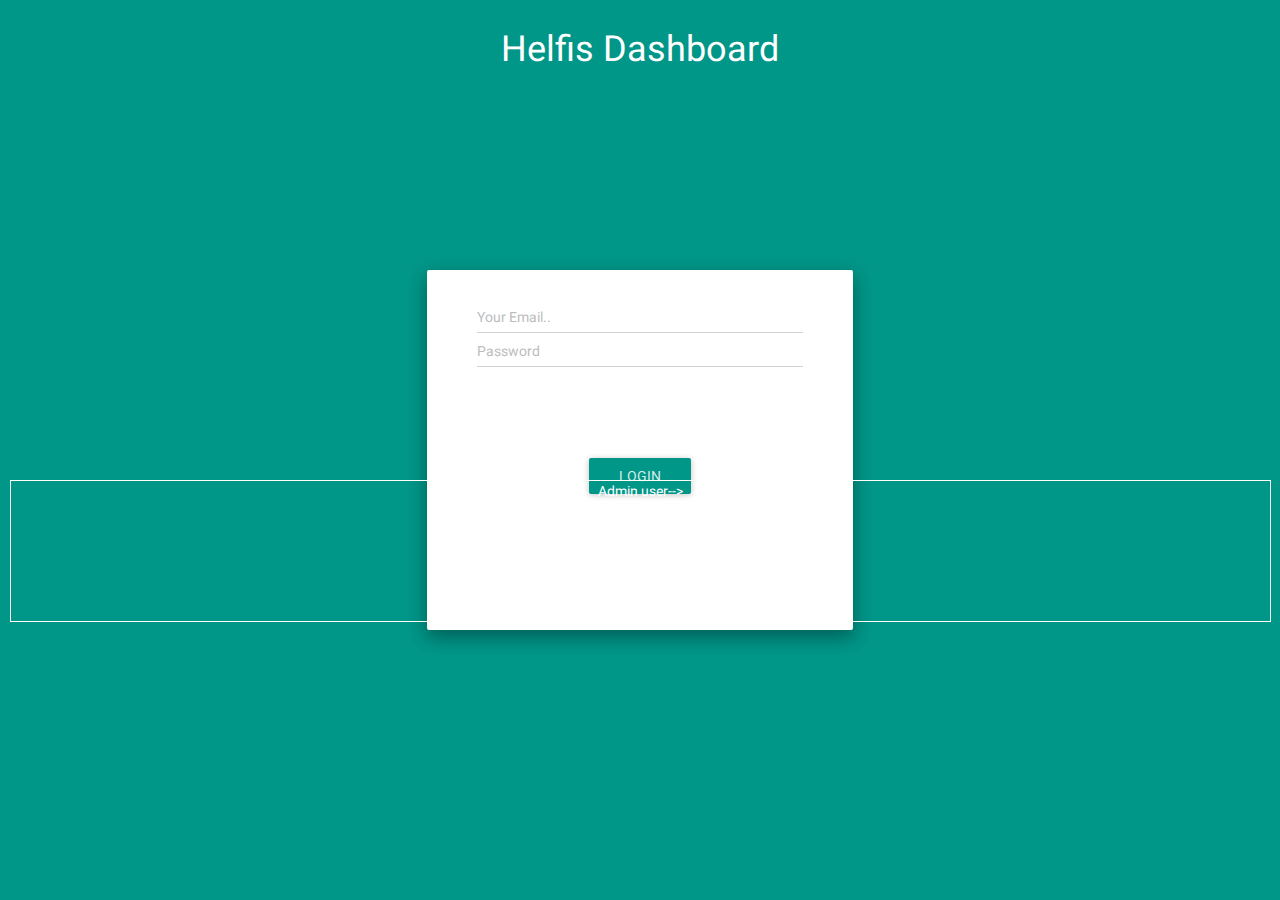
<file: dashboard/index.html>
<html>

    <head>

        <link href="http://maxcdn.bootstrapcdn.com/bootstrap/3.3.2/css/bootstrap.min.css" rel="stylesheet">
        <!-- Include roboto.css to use the Roboto web font, material.css to include the theme and ripples.css to style the ripple effect -->
        <link href="css/roboto.min.css" rel="stylesheet">
        <link href="css/material.css" rel="stylesheet">
        <link href="css/ripples.min.css" rel="stylesheet">
        <link href="css/style.css" rel="stylesheet">
        <link href="css/userliststyle.css" rel="stylesheet">
        <link href="css/chatstyle.css" rel="stylesheet">

    </head>

    <body>	
    
    	<div class="container">
      	<div class="row text-center">
        		<h1 style="color:#fff;">Helfis Dashboard</h1>
        	<div class="well col-md-12 login-wrapper">
            	<div class="row" style="padding:30px 50px 10px 50px;">
            	
            	<input type="text" class="form-control floating-label" placeholder="Your Email.." id="email"/>
                 <input type="password" class="form-control floating-label" placeholder="Password" id="password"/>
               
                </div>
                <div class="row" style="padding:30px 50px 10px 50px;">
               
                </div>
                <div class="row" style="padding:30px 50px 10px 50px;">
                
               
                <input type="button" class="btn btn-primary btn-raised login" id="simple-post" value="Login"/>
                <div id="response"></div>
                </div>
            
            	
            </div>
            <div style="position:relative;color:#fff;border:1px solid #fff;top:400px;">
            
            Admin user--> <br>
            username:test@test.com<br>
            password:password<br><br>
            Customer Executive--><br>
            username:c@c.com<br>
            password:password
            </div>
        </div>
        </div>
    
     <script src="http://code.jquery.com/jquery-1.10.2.min.js"></script>
        <script src="http://maxcdn.bootstrapcdn.com/bootstrap/3.3.2/js/bootstrap.min.js"></script>

        <script src="js/ripples.min.js"></script>
        <script src="js/material.min.js"></script>
        <script src="js/login.js"></script>
        <script>
            
        </script>

    </body>

</html>
</file>
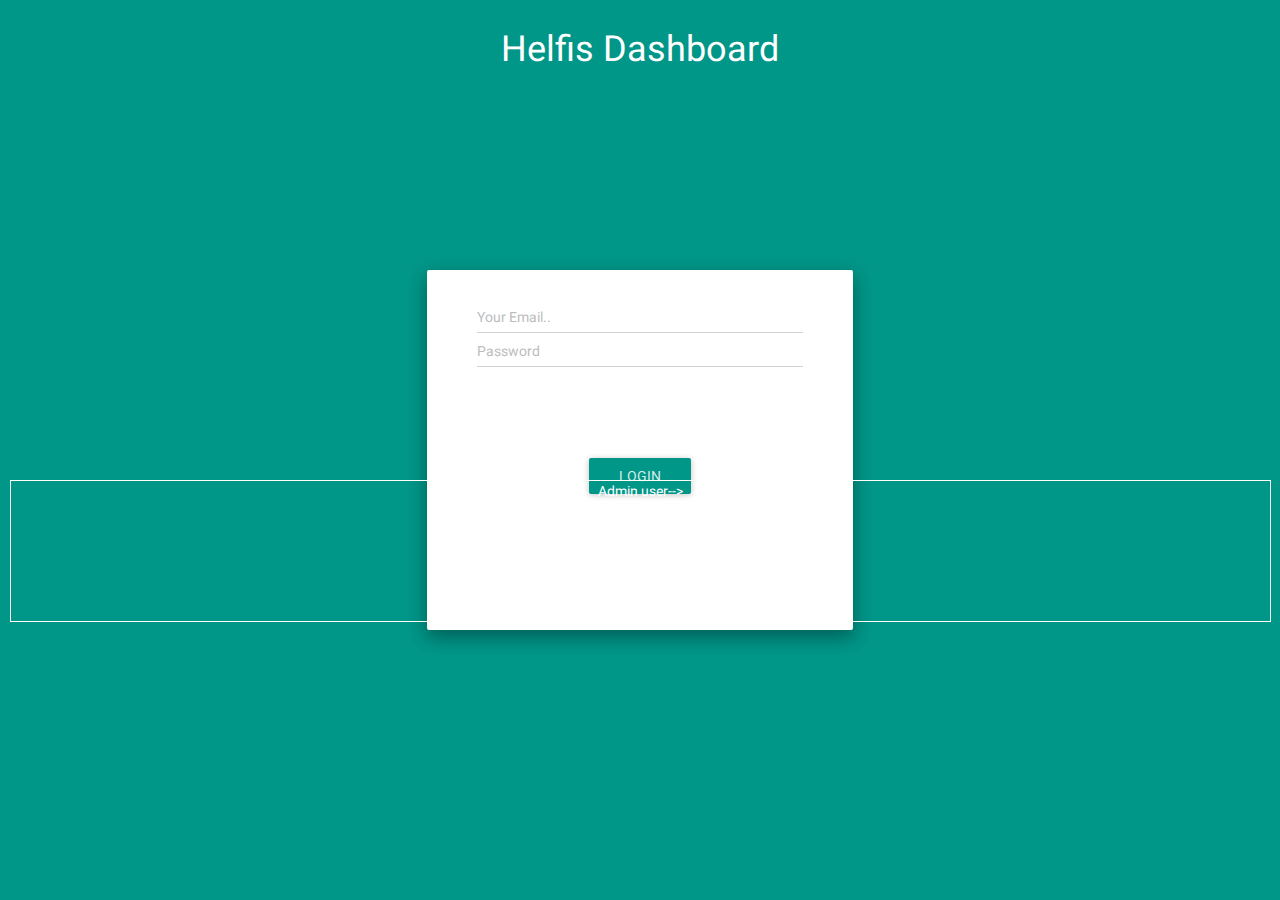
<file: dashboard/admin.html>
<html>

    <head>

        <link href="http://maxcdn.bootstrapcdn.com/bootstrap/3.3.2/css/bootstrap.min.css" rel="stylesheet">
        <!-- Include roboto.css to use the Roboto web font, material.css to include the theme and ripples.css to style the ripple effect -->
        <link href="css/roboto.min.css" rel="stylesheet">
        <link href="css/material.css" rel="stylesheet">
        <link href="css/ripples.min.css" rel="stylesheet">
       <link href="css/jquery.dropdown.css" rel="stylesheet">
        <link href="css/adminstyle.css" rel="stylesheet">
        

    </head>

    <body>	

        <!-- Your site -->
 
    <div id="alertbox" class="modal fade" tabindex="-1">
  <div class="modal-dialog">
    <div class="modal-content">
      <div class="modal-header">
        
        <h4 class="modal-title"></h4>
      </div>
      <div class="modal-body">
        <p></p>
      </div>
      <div class="modal-footer">
        <button class="btn btn-primary btn-flat deleteok" data-dismiss="modal" data-toggle="modal" data-target="#deletemsg"><i class="mdi-navigation-check"></i> Ok</button>
  		<button class="btn btn-default btn-flat" data-dismiss="modal"><i class="mdi-navigation-close"></i> Cancel</button>
        </div>
    </div>
  </div>
</div>

<div id="deletemsg" class="modal fade" tabindex="-1">
  <div class="modal-dialog">
    <div class="modal-content">
      <div class="modal-header">
        
        <h4 class="modal-title"></h4>
      </div>
      <div class="modal-body">
        <p></p>
      </div>
      <div class="modal-footer">
        <button class="btn btn-primary btn-flat deleteok" data-dismiss="modal"><i class="mdi-navigation-check"></i> Ok</button>
        </div>
    </div>
  </div>
</div>
    <div class="container">
      	<div class="row">
        <ul id="admintab" class="nav nav-tabs nav-justified">
                                <li id="admintab1" class="active">
                                    <a href="#usertasks" data-toggle="tab">
                                    USER
                                    </a>
                                </li>
                               <!-- <li id="tab4">
                                    <a href="#userinfo" data-toggle="tab">
                                    USER INFO
                                    </a>
                                </li>-->
                                 <li id="admintab2" class="">
                                    <a href="#articletasks" data-toggle="tab">
                                    ARTICLE
                                    </a>
                                </li>
                                <li id="admintab3" class="">
                                    <a href="#questiontasks" data-toggle="tab">
                                    QUESTIONS
                                    </a>
                                </li>
             </ul>
      		<div class="well page active" id="about">
            <div id="admintabcontent" class="tab-content">
             <div class="tab-pane fade in active" id="usertasks">
                <div class="row topbarpanel">
                     <div class="col-md-3 adminpanel">
                           <img src="img/client.png"/><span></span>Admin Panel
                           <span class="btn btn-primary btn-fab btn-raised mdi-content-add createuser" data-toggle="tooltip" data-placement="left" title="Create user"></span>
                      </div>
                      <div class="col-md-9 rightpanel">
                          	<ul id="tab" class="nav nav-tabs nav-justified">
                                <li class="hidden" id="tab1">
                                    <a href="#createuser" data-toggle="tab">
                                    Create user
                                    </a>
                                </li>
                               <!-- <li id="tab4">
                                    <a href="#userinfo" data-toggle="tab">
                                    USER INFO
                                    </a>
                                </li>-->
                                 <li id="tab2" class="hidden">
                                    <a href="#edituser" data-toggle="tab">
                                    EDIT USER
                                    </a>
                                </li>
                           </ul>
                      </div>
               	</div>
                <div class="row">
                    <div class="col-md-3 allunreadmsg">
                    	<div class="row search">
                                 	<span class="mdi-action-search" ></span><input type="text" class="searchinput" name="search" id="search" placeholder="search users"/>
                                 </div>
                                 
                                 <div class="row allusers">
                                 	<div class="se-pre-con"></div>
                                 </div>
                          
                    </div>
                    <div class="col-md-9 lastnmsg">
                         <div class="row lastnmsgbox">
                         	<div id="tabContent" class="tab-content">
                     			<div class="tab-pane fade in" id="createuser">
                                    <div class="signupstep1 reg text-center">
                                        <input type="text" class="form-control" name="email" id="email" placeholder="Enter email id.."/>
                                        <input type="password" class="form-control" name="password" id="password" placeholder="Choose a password.."/>
					<label class="text-center">User Type</label>
					<div class="radio radio-primary text-center">
					<label>
                                        <input type="radio" name="type" value="A"/>
					Admin
					</label>
					<label>
					<input type="radio" name="type" value="CC"/>
					Customer Care
					</label>
					</div>
					<div class="nxt">
                                        <a class="btn btn-lg btn-primary btn-raised next1">NEXT</a>
                                     </div>
                                    </div>
                                    
                                    <div class="signupstep2 reg hidden">
                                        <form id="data" class="text-center">
 
                                          Display Image: <input name="image" type="file" class="form-control" /><br />
                                          <input type="submit" value="NEXT" class="filesubmit text-center btn btn-lg btn-primary btn-raised">
                                        </form>
                                        <!--<div class="nxt">
                                        <a class="btn btn-lg btn-primary btn-raised next2">NEXT</a>
                                     </div>-->
                                    </div>
                                   
                                   <div class="signupstep3 reg hidden">
                                        <input type="text" class="form-control" name="name" id="name" placeholder="Enter name.."/>
                                        <input type="text" class="form-control" name="phone" id="phone" placeholder="Enter 10 digit Phone number.."/>
					<div class="nxt">
                                        <a class="btn btn-lg btn-primary btn-raised next3">NEXT</a>
                                     </div>
                                    </div>
					 <div class="signupstep4 reg hidden">
					
                                        <input type="text" class="form-control" name="updatename" id="nameagain" placeholder="Enter name.."/>
                                        <input type="number" class="form-control" name="updateage" id="updateage" placeholder="Enter age.."/>
					<label class="text-center">Gender</label>
					<div class="radio radio-primary text-center">
					<label>
                                        <input type="radio" name="gender" value="male"/>
					Male
					</label>
					<label>
					<input type="radio" name="gender" value="female"/>
					Female
					</label>
					</div>
					
					<input type="number" class="form-control" name="updateheight" id="updateheight" placeholder="Height"/>
					<input type="number" class="form-control" name="updateweight" id="updateweight" placeholder="Weight"/>

					<input type="text" class="form-control" name="updatebg" id="updatebg" placeholder="Enter Blood Group.."/>
					<input type="date" class="form-control" name="updatedob" id="updatedob" placeholder="Enter DOB.."/>
					<input type="text" class="form-control" name="updateaddress" id="updateaddress" placeholder="Enter Address.."/>
					<div class="nxt">
                                        <a class="btn btn-lg btn-primary btn-raised next4">NEXT</a>
                                     </div>
				
                                    </div>
                                    
                                    <div class="errors">
                                    </div>
                                  <div class="se-pre-con1"></div>
                              </div>
                              	<div class="tab-pane fade in" id="edituser">
				<div class="formarea">
					<h1 class="text-center" style='color:#fed859'>User Profile</h1>
					<label>Email</label>
                                	<input type="text" name="editemail" id="editemail" class="form-control" placeholder="email" value=""/>
                                	<label>User Type</label>    
				<input type="text" name="editusertype" id="editusertype" class="form-control" placeholder="usertype" value=""/>
					<label>Name</label>                                    
				<input type="text" name="editname" id="editname" class="form-control" placeholder="name" value=""/>
                                <label>Phone Number</label>    
				<input type="text" name="editphone" id="editphone" class="form-control" placeholder="phone" value=""/>
				<label>Address</label>                                    
				<input type="text" name="editaddress" id="editaddress" class="form-control" placeholder="address" value=""/>
				<label>Age</label>                                    
				<input type="number" name="editage" id="editage" class="form-control" placeholder="age" value=""/>
				<label>DOB</label>                                    
				<input type="date" name="editdob" id="editdob" class="form-control" placeholder="dob" value=""/>
				<label class="text-center">Gender</label>
					<div class="radio radio-primary text-center">
					<label>
                                        <input type="radio" name="editsex" value="male" id="m"/>
					Male
					</label>
					<label>
					<input type="radio" name="editsex" value="female" id="f"/>
					Female
					</label>
					</div>
				<label>Height</label>                                    
				<input type="number" name="editheight" id="editheight" class="form-control" placeholder="height" value=""/>
				<label>Weight</label>                                    
				<input type="number" name="editweight" id="editweight" class="form-control" placeholder="weight" value=""/>
				<label>Blood Group</label>                                
				<input type="text" name="editbg" id="editbg" class="form-control" placeholder="bg" value=""/>
                                    
                                </div>
				</div>
                           </div>
                         </div>
                     	 <div class="row replybar text-center">
                               
                         </div>
                    </div>
                </div>
                </div>
                <div class="tab-pane fade in" id="articletasks">
                	<div class="row topbarpanel">
                     <div class="col-md-3 adminpanel">
                           <img src="img/client.png"/><span></span>Admin Panel
                           <span class="btn btn-primary btn-fab btn-raised mdi-content-add createarticle" data-toggle="tooltip" data-placement="left" title="Create Article"></span>
                      </div>
                      <div class="col-md-9 rightpanel">
                      	<ul id="articletab" class="nav nav-tabs nav-justified">
                                <li class="hidden" id="articletab1">
                                    <a href="#postarticle" data-toggle="tab">
                                    Post Article
                                    </a>
                                </li>
                               <!-- <li id="tab4">
                                    <a href="#userinfo" data-toggle="tab">
                                    USER INFO
                                    </a>
                                </li>-->
                                 <li id="articletab2" class="hidden">
                                    <a href="#editarticle" data-toggle="tab">
                                    Edit Article
                                    </a>
                                </li>
                           </ul>
                      </div>
                      </div>
                <div class="row">
                    <div class="col-md-3 allunreadmsg">
                    	<div class="row search">
                                 
                                 </div>
                                 
                                 <div class="row allusers">
                                 	<div class="se-pre-con"></div>
                                 </div>
                          
                    </div>
                    <div class="col-md-9 lastnmsg">
                         <div class="row lastnmsgbox">
                         	<div id="articleTabContent" class="tab-content">
                         	<div class="tab-pane fade in" id="postarticle">
                            
                                   
                                <div class="formarea">
                                    <h1 class="text-center" style='color:#fed859'>Post Article</h1>
                                    <label>Title</label>
                                    <input type="text" name="Title" id="title" class="form-control" placeholder="title.."/>
                                    <label>Description</label>    
                                	<textarea name="description" id="description" rows="5" class="form-control" placeholder="Type a description"></textarea>
                                    <label>Featured Image</label>                                    
                                	<input type="text" name="imageurl" id="imageurl" class="form-control" placeholder="Paste an image URL.."/>
                                    <label>Category</label>    
                                	<input type="text" name="category" id="category" class="form-control" placeholder="Category.." value="Health" disabled/>
                                </div>
							</div>
                            </div>
                          </div>
                          <div class="row replybar text-center">
                               
                         </div>

                    </div>
                </div>
                </div>
                
                <div class="tab-pane fade in" id="questiontasks">
                	<div class="row topbarpanel">
                     <div class="col-md-3 adminpanel">
                           <img src="img/client.png"/><span></span>Admin Panel
                           <span class="btn btn-primary btn-fab btn-raised mdi-content-add createquestion" data-toggle="tooltip" data-placement="left" title="Create Question"></span>
                      </div>
                      <div class="col-md-9 rightpanel">
                      	<ul id="articletab" class="nav nav-tabs nav-justified">
                                <li class="hidden" id="questiontab1">
                                    <a href="#createquestion" data-toggle="tab">
                                    Create Question
                                    </a>
                                </li>
                               <!-- <li id="tab4">
                                    <a href="#userinfo" data-toggle="tab">
                                    USER INFO
                                    </a>
                                </li>-->
                                 <li id="questiontab2" class="hidden">
                                    <a href="#editarticle" data-toggle="tab">
                                    Edit Question
                                    </a>
                                </li>
                           </ul>
                      </div>
                      </div>
                <div class="row">
                    <div class="col-md-3 allunreadmsg">
                    	<div class="row search">
                                 
                                 </div>
                                 
                                 <div class="row allusers">
                                 	<div class="se-pre-con"></div>
                                 </div>
                          
                    </div>
                    <div class="col-md-9 lastnmsg">
                         <div class="row lastnmsgbox">
                         	<div id="questionTabContent" class="tab-content">
                         	<div class="tab-pane fade in" id="createquestion">
                            
                                   
                                <div class="formarea">
                                    <h1 class="text-center" style='color:#fed859'>Create Question</h1>
                                    <label>Category</label>
                                    <select id="categoryid" class="form-control" placeholder="Select category">
                                    <option value="1">Lifestyle</option>
                                    <option value="2">Current Status</option>
                                    <option value="3">Routine</option>
                                    <option value="4">Habits</option>
                                    <option value="5">Medical Status</option>
                                  	</select>
                                    <label>Sequence Id</label>
                                    <input type="number" name="sequenceid" id="sequenceid" class="form-control" placeholder="A number"/>
                                    <label>Category Name</label>                                    
                                	<input type="text" name="categoryname" id="categoryname" class="form-control" placeholder="Category name" value="" disabled/>
                                    <label>Description</label>    
                                	<textarea name="qdescription" id="qdescription" rows="5" class="form-control" placeholder="Type question"></textarea>
                                    <label>type</label>                                    
                                	<input type="text" name="qtype" id="qtype" class="form-control" placeholder="question type"/>
                                    <label>Single Choice</label>
                                    <div class="radio radio-primary">
                                    <label>
                                    <input type="radio" name="issinglechoice" value="true" id="issinglechoicet"/>
                                    True
                                    </label>
                                    <label>
                                    <input type="radio" name="issinglechoice" value="false" id="issinglechoicef"/>
                                    False
                                    </label>
                                    </div>
                                    <label>Multiple Choice</label>
                                    <div class="radio radio-primary">
                                    <label>
                                    <input type="radio" name="ismultiplechoice" value="true" id="ismultiplechoicet"/>
                                    True
                                    </label>
                                    <label>
                                    <input type="radio" name="ismultiplechoice" value="false" id="ismultiplechoicef"/>
                                    False
                                    </label>
                                    </div>
                                    <label>Custom Answer</label>
                                    <div class="radio radio-primary">
                                    <label>
                                    <input type="radio" name="iscustomanswer" value="true" id="iscustomanswert"/>
                                    True
                                    </label>
                                    <label>
                                    <input type="radio" name="iscustomanswer" value="false" id="iscustomanswerf"/>
                                    False
                                    </label>
                                    </div>
                                    <label>Fixed Format</label>
                                    <div class="radio radio-primary">
                                    <label>
                                    <input type="radio" name="fixedformat" value="true" id="fixedformatt"/>
                                    True
                                    </label>
                                    <label>
                                    <input type="radio" name="fixedformat" value="false" id="fixedformatf"/>
                                    False
                                    </label>
                                    </div>
                                    <label>Options</label><span class="btn btn-primary btn-fab btn-raised mdi-content-add add_field_button" data-toggle="tooltip" data-placement="right" title="Add Options"></span>
                                    <div class="option-div">
                                       <div class="input_fields_wrap">
                                       		<div class="option">
                                            	<input type="text" name="optionname" class="oname form-control" placeholder="option name.." id="optionname0" style="float:left;width:30%;margin-left:20px;"><textarea name="optiondesc" style="width:30%;margin-left:20px;float:left;" class="odesc form-control" placeholder="Description.." id="optiondesc0" rows="3"></textarea>
                                            </div><div class="clearfix"></div>
                                       </div>
                                    </div>
                                </div>
							</div>
                            </div>
                          </div>
                          <div class="row replybar text-center">
                               
                         </div>

                    </div>
                </div>
                </div>
                
            </div>
        
		<!--<div class="tab-pane fade in active" id="contactus">-->
		<a href="index.html" style="margin:auto;"><button class="btn btn-xs btn-primary btn-raised logout">LOGOUT</button></a>
        </div>      
		
    </div>
          

        <!-- Your site ends -->

        <script src="https://ajax.googleapis.com/ajax/libs/jquery/2.1.3/jquery.min.js"></script>
        <script src="http://maxcdn.bootstrapcdn.com/bootstrap/3.3.2/js/bootstrap.min.js"></script>
		<script src="js/jquery.dropdown.js"></script>
        <script src="js/ripples.min.js"></script>
        <script src="js/material.min.js"></script>
        <script src="js/admin.js"></script>
        
        
        
        <script>
            
        </script>

    </body>

</html>
</file>
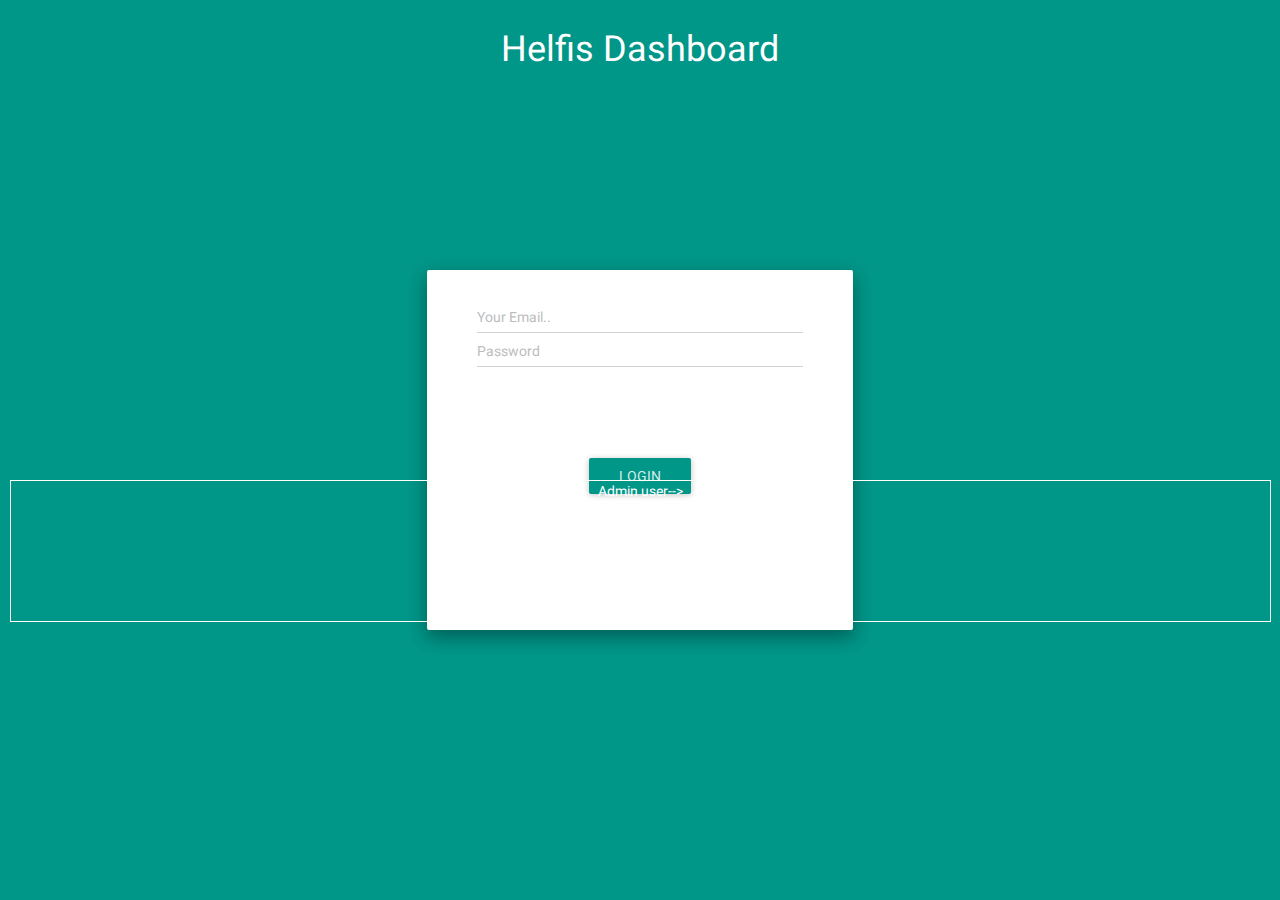
<file: dashboard/dashboard.html>
<html>

    <head>

        <link href="http://maxcdn.bootstrapcdn.com/bootstrap/3.3.2/css/bootstrap.min.css" rel="stylesheet">
        <!-- Include roboto.css to use the Roboto web font, material.css to include the theme and ripples.css to style the ripple effect -->
        <link href="css/roboto.min.css" rel="stylesheet">
        <link href="css/material.css" rel="stylesheet">
        <link href="css/ripples.min.css" rel="stylesheet">
        
        <link href="css/userliststyle.css" rel="stylesheet">
        <link href="css/chatstyle.css" rel="stylesheet">
        <link href="css/jquery.dropdown.css" rel="stylesheet"/>
        <link href="css/style.css" rel="stylesheet">
        <script src="js/json2table.js" type="text/javascript" charset="utf-8"></script>
        <link rel="stylesheet" href="css/simple-table-styling.css" type="text/css" media="all" charset="utf-8">
      

    </head>

    <body>	

        <!-- Your site -->
 
    
    <div class="container">
      	<div class="row">
       		
            <ul id="myTab" class="nav nav-tabs nav-justified">
                <li class="active" id="tab1">
                    <a href="#contactus" data-toggle="tab">
                    GET UNREPLIED MSG
                    </a>
                </li>
               <!-- <li id="tab4">
                    <a href="#userinfo" data-toggle="tab">
                    USER INFO
                    </a>
                </li>-->
                 <li id="tab3">
                    <a href="#editdailyplan" data-toggle="tab">
                    EDIT DAILY PLAN
                    </a>
                </li>
                
                <li id="tab2">
                    <a href="#getquote" data-toggle="tab">
                    CREATE DAILY PLAN
                    </a>
                </li>
               
            </ul>
                
            <div class="well page active" id="about">
                        
            	<div id="myTabContent" class="tab-content">
                     <div class="tab-pane fade in active" id="contactus">
                            <div class="row topbarpanel">
                                  <div class="col-md-3 adminpanel">
                                            <img src="img/client.png"/><span></span>Customer Care
                                   </div>
                                   <div class="col-md-9">
                                   	<span class="editcount">Messages <span><input type="text" placeholder="n" class="form-control numrows floating-label" value="10"/></span><button class="btn btn-xs btn-primary btn-raised loadmsg">LOAD</button> </span>
                                   </div>
                            </div>
                            <div class="row">
                                 <div class="col-md-3 allunreadmsg">
                                 	<div class="row search">
                                 	<span class="mdi-action-search" ></span><input type="text" class="searchinput1" name="search" id="search" placeholder="search users"/>
                                 </div>
                                 
                                 <div class="row allusers">
                                 	
                                    
                                 	<div class="se-pre-con"></div>
                                    
                                 </div>
                          			
                                 </div>
                                 <div class="col-md-9 lastnmsg">
                                 	<div class="row lastnmsgbox">
                                       <div class="se-pre-con1"></div>         	
                                 	</div>
                                 	<div class="row replybar">
                                      
                                            <textarea placeholder="Give a reply..." class="form-control floating-label replyinput"></textarea>
                                       
                                       
                                            <span class="mdi-content-send sendarrow"></span>
                                      
                                    </div>
                                 </div>
                            </div>
                     </div>
        <!--===========================================User ifo tab=========================================================-->
       <!-- <div class="tab-pane fade in" id="userinfo">
                            <div class="row topbarpanel">
                                  <div class="col-md-3 adminpanel">
                                            <img src="img/client.png"/><span></span>Administrator
                                   </div>
                                   <div class="col-md-9">
                                   	
                                   </div>
                            </div>
                            <div class="row">
                                 <div class="col-md-3 allunreadmsg">
                                 	<div class="row search">
                                 	<span class="mdi-action-search" ></span><input type="text" class="searchinput" name="search" id="search" placeholder="search users"/>
                                 </div>
                                 
                                 <div class="row allusers">
                                 	
                                    
                                 	<div class="se-pre-con"></div>
                                    
                                 </div>
                          			
                                 </div>
                                 <div class="col-md-9 lastnmsg">
                                 	<div class="row lastnmsgbox">
                                       <div class="se-pre-con1"></div>         	
                                 	</div>
                                 	<div class="row replybar">
                                      
                                            <textarea placeholder="Give a reply..." class="form-control floating-label replyinput"></textarea>
                                       
                                       
                                            <span class="mdi-content-send sendarrow"></span>
                                      
                                    </div>
                                 </div>
                            </div>
                     </div>-->
       <!-- ==================================================================-->
       <!--===========================================edit daily plan tab=========================================================-->
        <div class="tab-pane fade in" id="editdailyplan">
                            <div class="row topbarpanel">
                                  <div class="col-md-3 adminpanel">
                                            <img src="img/client.png"/><span></span>Customer Care
                                   </div>
                                   <div class="col-md-9">
                                   	<div class="col-md-3 datelist"></div>
                                    <div class="col-md-9 datelistinfo"></div>
                                   </div>
                            </div>
                            <div class="row">
                                 <div class="col-md-3 allunreadmsg">
                                 	<div class="row search">
                                 	<span class="mdi-action-search" ></span><input type="text" class="searchinput2" name="search" id="search" placeholder="search users"/>
                                 </div>
                                 
                                 <div class="row allusers">
                                 	
                                    
                                 	<div class="se-pre-con"></div>
                                    
                                 </div>
                          				
                                 </div>
                                 <div class="col-md-9 lastnmsg">
                                 	<div class="row lastnmsgbox">
                                    	<div class="bitable text-center">
                                        	<table class="table table-hover">
                                            	<tr>
                                                	<th colspan="2">Basic Info</th>
                                                </tr>
                                                <tr>
                                                	<td>Id</td>
                                                    <td id="biid"></td>
                                                </tr>
                                                <tr>
                                                	<td>User Id</td>
                                                    <td id="biuserid"></td>
                                                </tr>
                                            </table>
                                        </div>
                                        <div class="dptable">
                                        	<table class="table table-hover text-center">
                                            	<tr>
                                                	<th colspan="6">Diet Plan</th>
                                                </tr>
                                                <tr>
                                                	<td colspan="3">Is Submitted</td>
                                                    <td colspan="3" contenteditable="true" id="dpissubmitted"></td>
                                                </tr>
                                                <tr>
                                                	<td colspan="3">Calorie Intake</td>
                                                    <td colspan="3" contenteditable="true" id="dpcalorieintake"></td>
                                                </tr>
                                                <tr>
                                                	<td colspan="3">Self Evaluation</td>
                                                    <td colspan="3" contenteditable="true" id="dpselfevaluation"></td>
                                                </tr>
                                               
                                            </table>
                                        </div>
                                        <div class="eptable">
                                        	<table class="table table-hover text-center">
                                            	<tr>
                                                	<th colspan="6">Exercise Plan</th>
                                                </tr>
                                                <tr>
                                                	<td colspan="3">Is Submitted</td>
                                                    <td colspan="3" contenteditable="true" id="epissubmitted"></td>
                                                </tr>
                                                <tr>
                                                	<td colspan="3">Calorie Burn</td>
                                                    <td colspan="3" contenteditable="true" id="epcalorieburn"></td>
                                                </tr>
                                                <tr>
                                                	<td colspan="3">Self Evaluation</td>
                                                    <td colspan="3" contenteditable="true" id="epselfevaluation"></td>
                                                </tr>
                                               
                                            </table>
                                        </div>
                                        <div class="hptable">
                                        	<table class="table table-hover text-center">
                                            	<tr>
                                                	<th colspan="6">Hydration Plan</th>
                                                </tr>
                                                <tr>
                                                	<td colspan="3">Is Submitted</td>
                                                    <td colspan="3" contenteditable="true" id="hpissubmitted"></td>
                                                </tr>
                                             </table>
                                        </div>
                                            
                                       <div class="se-pre-con1"></div>         	
                                 	</div>
                                 	<div class="row replybar text-center">
                                      	<div><a href="#" class="btn-sm btn-success updateplan">Update Plan</a></div>
                                    </div>
                                 </div>
                            </div>
                     </div>
       <!-- ==================================================================-->             
                     <!--<div class="tab-pane fade in active" id="contactus">-->
                     <div class="tab-pane fade in" id="getquote">
                      <div class="row topbarpanel">
                                  <div class="col-md-3 adminpanel">
                                            <img src="img/client.png"/><span></span>Customer Care
                                   </div>
                                   <div class="col-md-9">
                                   	<ul id="dailyPlanTabs" class="nav nav-tabs nav-justified">
                                        <li class="active" id="dptab1">
                                            <a href="#mealpattern" data-toggle="tab">
                                            	Meal Pattern
                                            </a>
                                        </li>
                                        <li id="dptab2">
                                            <a href="#exercises" data-toggle="tab">
                                            Exercises
                                            </a>
                                        </li>
                                        <li id="dptab3">
                                            <a href="#hydration" data-toggle="tab">
                                            Hydration
                                            </a>
                                        </li>
                                    </ul>
                                   </div>
                            </div>
                            <div class="row">
                                 <div class="col-md-3 allunreadmsg">
                                 <div class="row search">
                                 	<span class="mdi-action-search" ></span><input type="text" class="searchinput3" name="search" id="search" placeholder="search users"/>
                                 </div>
                                 
                                 <div class="row allusers">
                                 	<div class="se-pre-con"></div>
                                 </div>
                                 
                                 <!--<div class="row search">
                                    	<span class="mdi-action-search" ></span><input type="text" class="searchinput" name="search" id="search" placeholder="search users"/>
                                    </div>
                                    <div class="row allusers">
                                    
                                 <div class="se-pre-con"></div>
                                 </div>-->
                                 </div>
                                 <div class="col-md-9 lastnmsg">
                                 	<div class="row lastnmsgbox">
                                    	<div id="dpTabContent" class="tab-content">
                     						<div class="tab-pane fade in active" id="mealpattern">
                                            	<div class="col-md-1">
                                                	 
                                                </div>
                                                <div class="col-md-11 formarea">
                                                
                                            	<div>
												<label>Early Morning</label><br>
												<label>Time</label>
                                                <input type="text" class="form-control time" name="time" id="time0"/>
                                                <label>Items</label>
												<div class="item-div">
                                                    	<div class="input_fields_wrap">
															<div><input type="text" name="mytext[]" class="item form-control" placeholder="item name.." id="itemname00"><input type="text" name="qty" class="qty form-control" placeholder="Qty.." id="qty00"><input type="text" name="calorie" class="calorie form-control" placeholder="Calorie.." id="calorie00"></div>
															<div><input type="text" name="mytext[]" class="item form-control" placeholder="item name.." id="itemname01"><input type="text" name="qty" class="qty form-control" placeholder="Qty.." id="qty01"><input type="text" name="calorie" class="calorie form-control" placeholder="Calorie.." id="calorie01"></div>
															<div><input type="text" name="mytext[]" class="item form-control" placeholder="item name.." id="itemname02"><input type="text" name="qty" class="qty form-control" placeholder="Qty.." id="qty02"><input type="text" name="calorie" class="calorie form-control" placeholder="Calorie.." id="calorie02"></div>
															<div><input type="text" name="mytext[]" class="item form-control" placeholder="item name.." id="itemname03"><input type="text" name="qty" class="qty form-control" placeholder="Qty.." id="qty03"><input type="text" name="calorie" class="calorie form-control" placeholder="Calorie.." id="calorie03"></div>
															<div><input type="text" name="mytext[]" class="item form-control" placeholder="item name.." id="itemname04"><input type="text" name="qty" class="qty form-control" placeholder="Qty.." id="qty04"><input type="text" name="calorie" class="calorie form-control" placeholder="Calorie.." id="calorie04"></div>
														</div>
												</div>
												</div>
												<div class="clearfix"></div>
												<hr>
												<div>
												<label>Breakfast</label><br>
												<label>Time</label>
                                                <input type="text" class="form-control time" name="time" id="time1"/>
                                                <label>Items</label>
												<div class="item-div">
                                                    	<div class="input_fields_wrap">
															<div><input type="text" name="mytext[]" class="item form-control" placeholder="item name.." id="itemname10"><input type="text" name="qty" class="qty form-control" placeholder="Qty.." id="qty10"><input type="text" name="calorie" class="calorie form-control" placeholder="Calorie.." id="calorie10"></div>
															<div><input type="text" name="mytext[]" class="item form-control" placeholder="item name.." id="itemname11"><input type="text" name="qty" class="qty form-control" placeholder="Qty.." id="qty11"><input type="text" name="calorie" class="calorie form-control" placeholder="Calorie.." id="calorie11"></div>
															<div><input type="text" name="mytext[]" class="item form-control" placeholder="item name.." id="itemname12"><input type="text" name="qty" class="qty form-control" placeholder="Qty.." id="qty12"><input type="text" name="calorie" class="calorie form-control" placeholder="Calorie.." id="calorie12"></div>
															<div><input type="text" name="mytext[]" class="item form-control" placeholder="item name.." id="itemname13"><input type="text" name="qty" class="qty form-control" placeholder="Qty.." id="qty13"><input type="text" name="calorie" class="calorie form-control" placeholder="Calorie.." id="calorie13"></div>
															<div><input type="text" name="mytext[]" class="item form-control" placeholder="item name.." id="itemname14"><input type="text" name="qty" class="qty form-control" placeholder="Qty.." id="qty14"><input type="text" name="calorie" class="calorie form-control" placeholder="Calorie.." id="calorie14"></div>
														</div>
												</div>
												</div>
												<div class="clearfix"></div>
												<hr>
												<div>
												<label>Pre Lunch</label><br>
												<label>Time</label>
                                                <input type="text" class="form-control time" name="time" id="time2"/>
                                                <label>Items</label>
												<div class="item-div">
                                                    	<div class="input_fields_wrap">
															<div><input type="text" name="mytext[]" class="item form-control" placeholder="item name.." id="itemname20"><input type="text" name="qty" class="qty form-control" placeholder="Qty.." id="qty20"><input type="text" name="calorie" class="calorie form-control" placeholder="Calorie.." id="calorie20"></div>
															<div><input type="text" name="mytext[]" class="item form-control" placeholder="item name.." id="itemname21"><input type="text" name="qty" class="qty form-control" placeholder="Qty.." id="qty21"><input type="text" name="calorie" class="calorie form-control" placeholder="Calorie.." id="calorie21"></div>
															<div><input type="text" name="mytext[]" class="item form-control" placeholder="item name.." id="itemname22"><input type="text" name="qty" class="qty form-control" placeholder="Qty.." id="qty22"><input type="text" name="calorie" class="calorie form-control" placeholder="Calorie.." id="calorie22"></div>
															<div><input type="text" name="mytext[]" class="item form-control" placeholder="item name.." id="itemname23"><input type="text" name="qty" class="qty form-control" placeholder="Qty.." id="qty23"><input type="text" name="calorie" class="calorie form-control" placeholder="Calorie.." id="calorie23"></div>
															<div><input type="text" name="mytext[]" class="item form-control" placeholder="item name.." id="itemname24"><input type="text" name="qty" class="qty form-control" placeholder="Qty.." id="qty24"><input type="text" name="calorie" class="calorie form-control" placeholder="Calorie.." id="calorie24"></div>
														</div>
												</div>
												</div>
												<div class="clearfix"></div>
												<hr>
												<div>
												<label>Lunch</label><br>
												<label>Time</label>
                                                <input type="text" class="form-control time" name="time" id="time3"/>
                                                <label>Items</label>
												<div class="item-div">
                                                    	<div class="input_fields_wrap">
															<div><input type="text" name="mytext[]" class="item form-control" placeholder="item name.." id="itemname30"><input type="text" name="qty" class="qty form-control" placeholder="Qty.." id="qty30"><input type="text" name="calorie" class="calorie form-control" placeholder="Calorie.." id="calorie30"></div>
															<div><input type="text" name="mytext[]" class="item form-control" placeholder="item name.." id="itemname31"><input type="text" name="qty" class="qty form-control" placeholder="Qty.." id="qty31"><input type="text" name="calorie" class="calorie form-control" placeholder="Calorie.." id="calorie31"></div>
															<div><input type="text" name="mytext[]" class="item form-control" placeholder="item name.." id="itemname32"><input type="text" name="qty" class="qty form-control" placeholder="Qty.." id="qty32"><input type="text" name="calorie" class="calorie form-control" placeholder="Calorie.." id="calorie32"></div>
															<div><input type="text" name="mytext[]" class="item form-control" placeholder="item name.." id="itemname33"><input type="text" name="qty" class="qty form-control" placeholder="Qty.." id="qty33"><input type="text" name="calorie" class="calorie form-control" placeholder="Calorie.." id="calorie33"></div>
															<div><input type="text" name="mytext[]" class="item form-control" placeholder="item name.." id="itemname34"><input type="text" name="qty" class="qty form-control" placeholder="Qty.." id="qty34"><input type="text" name="calorie" class="calorie form-control" placeholder="Calorie.." id="calorie34"></div>
														</div>
												</div>
												</div>
												<div class="clearfix"></div>
												<hr>
												<div>
												<label>Evening Snacks</label><br>
												<label>Time</label>
                                                <input type="text" class="form-control time" name="time" id="time4"/>
                                                <label>Items</label>
												<div class="item-div">
                                                    	<div class="input_fields_wrap">
															<div><input type="text" name="mytext[]" class="item form-control" placeholder="item name.." id="itemname40"><input type="text" name="qty" class="qty form-control" placeholder="Qty.." id="qty40"><input type="text" name="calorie" class="calorie form-control" placeholder="Calorie.." id="calorie40"></div>
															<div><input type="text" name="mytext[]" class="item form-control" placeholder="item name.." id="itemname41"><input type="text" name="qty" class="qty form-control" placeholder="Qty.." id="qty41"><input type="text" name="calorie" class="calorie form-control" placeholder="Calorie.." id="calorie41"></div>
															<div><input type="text" name="mytext[]" class="item form-control" placeholder="item name.." id="itemname42"><input type="text" name="qty" class="qty form-control" placeholder="Qty.." id="qty42"><input type="text" name="calorie" class="calorie form-control" placeholder="Calorie.." id="calorie42"></div>
															<div><input type="text" name="mytext[]" class="item form-control" placeholder="item name.." id="itemname43"><input type="text" name="qty" class="qty form-control" placeholder="Qty.." id="qty43"><input type="text" name="calorie" class="calorie form-control" placeholder="Calorie.." id="calorie43"></div>
															<div><input type="text" name="mytext[]" class="item form-control" placeholder="item name.." id="itemname44"><input type="text" name="qty" class="qty form-control" placeholder="Qty.." id="qty44"><input type="text" name="calorie" class="calorie form-control" placeholder="Calorie.." id="calorie44"></div>
														</div>
												</div>
												</div>
												<div class="clearfix"></div>
												<hr>
												<div>
												<label>Pre Dinner</label><br>
												<label>Time</label>
                                                <input type="text" class="form-control time" name="time" id="time5"/>
                                                <label>Items</label>
												<div class="item-div">
                                                    	<div class="input_fields_wrap">
															<div><input type="text" name="mytext[]" class="item form-control" placeholder="item name.." id="itemname50"><input type="text" name="qty" class="qty form-control" placeholder="Qty.." id="qty50"><input type="text" name="calorie" class="calorie form-control" placeholder="Calorie.." id="calorie50"></div>
															<div><input type="text" name="mytext[]" class="item form-control" placeholder="item name.." id="itemname51"><input type="text" name="qty" class="qty form-control" placeholder="Qty.." id="qty51"><input type="text" name="calorie" class="calorie form-control" placeholder="Calorie.." id="calorie51"></div>
															<div><input type="text" name="mytext[]" class="item form-control" placeholder="item name.." id="itemname52"><input type="text" name="qty" class="qty form-control" placeholder="Qty.." id="qty52"><input type="text" name="calorie" class="calorie form-control" placeholder="Calorie.." id="calorie52"></div>
															<div><input type="text" name="mytext[]" class="item form-control" placeholder="item name.." id="itemname53"><input type="text" name="qty" class="qty form-control" placeholder="Qty.." id="qty53"><input type="text" name="calorie" class="calorie form-control" placeholder="Calorie.." id="calorie53"></div>
															<div><input type="text" name="mytext[]" class="item form-control" placeholder="item name.." id="itemname54"><input type="text" name="qty" class="qty form-control" placeholder="Qty.." id="qty54"><input type="text" name="calorie" class="calorie form-control" placeholder="Calorie.." id="calorie54"></div>
														</div>
												</div>
												</div>
												<div class="clearfix"></div>
												<hr>
												<div>
												<label>Dinner</label><br>
												<label>Time</label>
                                                <input type="text" class="form-control time" name="time" id="time6"/>
                                                <label>Items</label>
												<div class="item-div">
                                                    	<div class="input_fields_wrap">
															<div><input type="text" name="mytext[]" class="item form-control" placeholder="item name.." id="itemname60"><input type="text" name="qty" class="qty form-control" placeholder="Qty.." id="qty60"><input type="text" name="calorie" class="calorie form-control" placeholder="Calorie.." id="calorie60"></div>
															<div><input type="text" name="mytext[]" class="item form-control" placeholder="item name.." id="itemname61"><input type="text" name="qty" class="qty form-control" placeholder="Qty.." id="qty61"><input type="text" name="calorie" class="calorie form-control" placeholder="Calorie.." id="calorie61"></div>
															<div><input type="text" name="mytext[]" class="item form-control" placeholder="item name.." id="itemname62"><input type="text" name="qty" class="qty form-control" placeholder="Qty.." id="qty62"><input type="text" name="calorie" class="calorie form-control" placeholder="Calorie.." id="calorie62"></div>
															<div><input type="text" name="mytext[]" class="item form-control" placeholder="item name.." id="itemname63"><input type="text" name="qty" class="qty form-control" placeholder="Qty.." id="qty63"><input type="text" name="calorie" class="calorie form-control" placeholder="Calorie.." id="calorie63"></div>
															<div><input type="text" name="mytext[]" class="item form-control" placeholder="item name.." id="itemname64"><input type="text" name="qty" class="qty form-control" placeholder="Qty.." id="qty64"><input type="text" name="calorie" class="calorie form-control" placeholder="Calorie.." id="calorie64"></div>
														</div>
												</div>
												</div>
												<div class="clearfix"></div>
												<hr>
												<div>
												<label>Post Dinner</label><br>
												<label>Time</label>
                                                <input type="text" class="form-control time" name="time" id="time7"/>
                                                <label>Items</label>
												<div class="item-div">
                                                    	<div class="input_fields_wrap">
															<div><input type="text" name="mytext[]" class="item form-control" placeholder="item name.." id="itemname70"><input type="text" name="qty" class="qty form-control" placeholder="Qty.." id="qty70"><input type="text" name="calorie" class="calorie form-control" placeholder="Calorie.." id="calorie70"></div>
															<div><input type="text" name="mytext[]" class="item form-control" placeholder="item name.." id="itemname71"><input type="text" name="qty" class="qty form-control" placeholder="Qty.." id="qty71"><input type="text" name="calorie" class="calorie form-control" placeholder="Calorie.." id="calorie71"></div>
															<div><input type="text" name="mytext[]" class="item form-control" placeholder="item name.." id="itemname72"><input type="text" name="qty" class="qty form-control" placeholder="Qty.." id="qty72"><input type="text" name="calorie" class="calorie form-control" placeholder="Calorie.." id="calorie72"></div>
															<div><input type="text" name="mytext[]" class="item form-control" placeholder="item name.." id="itemname73"><input type="text" name="qty" class="qty form-control" placeholder="Qty.." id="qty73"><input type="text" name="calorie" class="calorie form-control" placeholder="Calorie.." id="calorie73"></div>
															<div><input type="text" name="mytext[]" class="item form-control" placeholder="item name.." id="itemname74"><input type="text" name="qty" class="qty form-control" placeholder="Qty.." id="qty74"><input type="text" name="calorie" class="calorie form-control" placeholder="Calorie.." id="calorie74"></div>
														</div>
												</div>
												</div>
												<div class="clearfix"></div>
												<hr>
															<div>
												<label>Custom Meal 1</label><br>
												<label>Time</label>
                                                <input type="text" class="form-control time" name="time" id="time8"/>
                                                <label>Items</label>
												<div class="item-div">
                                                    	<div class="input_fields_wrap">
															<div><input type="text" name="mytext[]" class="item form-control" placeholder="item name.." id="itemname80"><input type="text" name="qty" class="qty form-control" placeholder="Qty.." id="qty80"><input type="text" name="calorie" class="calorie form-control" placeholder="Calorie.." id="calorie80"></div>
															<div><input type="text" name="mytext[]" class="item form-control" placeholder="item name.." id="itemname81"><input type="text" name="qty" class="qty form-control" placeholder="Qty.." id="qty81"><input type="text" name="calorie" class="calorie form-control" placeholder="Calorie.." id="calorie81"></div>
															<div><input type="text" name="mytext[]" class="item form-control" placeholder="item name.." id="itemname82"><input type="text" name="qty" class="qty form-control" placeholder="Qty.." id="qty82"><input type="text" name="calorie" class="calorie form-control" placeholder="Calorie.." id="calorie82"></div>
															<div><input type="text" name="mytext[]" class="item form-control" placeholder="item name.." id="itemname83"><input type="text" name="qty" class="qty form-control" placeholder="Qty.." id="qty83"><input type="text" name="calorie" class="calorie form-control" placeholder="Calorie.." id="calorie83"></div>
															<div><input type="text" name="mytext[]" class="item form-control" placeholder="item name.." id="itemname84"><input type="text" name="qty" class="qty form-control" placeholder="Qty.." id="qty84"><input type="text" name="calorie" class="calorie form-control" placeholder="Calorie.." id="calorie84"></div>
														</div>
												</div>
												</div>
												<div class="clearfix"></div>
												<hr>
												<div>
												<label>Custom Meal2</label><br>
												<label>Time</label>
                                                <input type="text" class="form-control time" name="time" id="time9"/>
                                                <label>Items</label>
												<div class="item-div">
                                                    	<div class="input_fields_wrap">
															<div><input type="text" name="mytext[]" class="item form-control" placeholder="item name.." id="itemname90"><input type="text" name="qty" class="qty form-control" placeholder="Qty.." id="qty90"><input type="text" name="calorie" class="calorie form-control" placeholder="Calorie.." id="calorie90"></div>
															<div><input type="text" name="mytext[]" class="item form-control" placeholder="item name.." id="itemname91"><input type="text" name="qty" class="qty form-control" placeholder="Qty.." id="qty91"><input type="text" name="calorie" class="calorie form-control" placeholder="Calorie.." id="calorie91"></div>
															<div><input type="text" name="mytext[]" class="item form-control" placeholder="item name.." id="itemname92"><input type="text" name="qty" class="qty form-control" placeholder="Qty.." id="qty92"><input type="text" name="calorie" class="calorie form-control" placeholder="Calorie.." id="calorie92"></div>
															<div><input type="text" name="mytext[]" class="item form-control" placeholder="item name.." id="itemname93"><input type="text" name="qty" class="qty form-control" placeholder="Qty.." id="qty93"><input type="text" name="calorie" class="calorie form-control" placeholder="Calorie.." id="calorie93"></div>
															<div><input type="text" name="mytext[]" class="item form-control" placeholder="item name.." id="itemname94"><input type="text" name="qty" class="qty form-control" placeholder="Qty.." id="qty94"><input type="text" name="calorie" class="calorie form-control" placeholder="Calorie.." id="calorie94"></div>
														</div>
												</div>
												</div>
												
							
												</div>
												<div style="text-align:center;"><a href="#" style="margin:5px 50px 5px 0px;line-height:2;" class="btn-sm btn-info reset">Reset</a><a href="#" class="btn-sm btn-info addtojson">Add</a></div>
                                                 
                                            </div>
                                            <div class="tab-pane fade in" id="exercises">
                                            	<div class="col-md-1">
                                                	 
                                                </div>
                                                <div class="col-md-11 formarea">
                                                <div>
                                            	<label>Exercise Name</label>
                                             	<input type="text" class="form-control floating-label" placeholder="Exercise name.." id="exercisename0"/>
                                                <label>Calorie</label>
                                                <input type="number" class="form-control floating-label" placeholder="Calorie Burn.." id="calorieburn0"/>
                                                <label>Exercise Sets</label><!--<span class="btn btn-primary btn-fab btn-raised mdi-content-add add_field_button" data-toggle="tooltip" data-placement="right" title="Add Exercise Set"></span>-->
                                                 
                                                 	<div class="item-div">
                                                    	<div class="input_fields_wrap">
                                                            
                                                            <div><input type="text" name="mytext[]" class="exitem00 floating-label form-control" placeholder="item name.."></div>
							<div><input type="text" name="mytext[]" class="exitem01 floating-label form-control" placeholder="item name.."></div>
							<div><input type="text" name="mytext[]" class="exitem02 floating-label form-control" placeholder="item name.."></div>
							<div><input type="text" name="mytext[]" class="exitem03 floating-label form-control" placeholder="item name.."></div>
							<div><input type="text" name="mytext[]" class="exitem04 floating-label form-control" placeholder="item name.."></div>
                                                        </div>
                                                 	
                                                    </div>  
                                                   </div> 
							<div class="clearfix"></div>
							<hr>
                           			
						<div>
                                            	<label>Exercise Name</label>
                                             	<input type="text" class="form-control floating-label" placeholder="Exercise name.." id="exercisename1"/>
                                                <label>Calorie</label>
                                                <input type="number" class="form-control floating-label" placeholder="Calorie Burn.." id="calorieburn1"/>
                                                <label>Exercise Sets</label><!--<span class="btn btn-primary btn-fab btn-raised mdi-content-add add_field_button" data-toggle="tooltip" data-placement="right" title="Add Exercise Set"></span>-->
                                                 
                                                 	<div class="item-div">
                                                    	<div class="input_fields_wrap">
                                                            
                                                            <div><input type="text" name="mytext[]" class="exitem10 floating-label form-control" placeholder="item name.."></div>
							<div><input type="text" name="mytext[]" class="exitem11 floating-label form-control" placeholder="item name.."></div>
							<div><input type="text" name="mytext[]" class="exitem12 floating-label form-control" placeholder="item name.."></div>
							<div><input type="text" name="mytext[]" class="exitem13 floating-label form-control" placeholder="item name.."></div>
							<div><input type="text" name="mytext[]" class="exitem14 floating-label form-control" placeholder="item name.."></div>
                                                        </div>
                                                 	
                                                    </div>  
                                                   </div> 
							<div class="clearfix"></div>
							<hr>

							<div>
                                            	<label>Exercise Name</label>
                                             	<input type="text" class="form-control floating-label" placeholder="Exercise name.." id="exercisename2"/>
                                                <label>Calorie</label>
                                                <input type="number" class="form-control floating-label" placeholder="Calorie Burn.." id="calorieburn2"/>
                                                <label>Exercise Sets</label><!--<span class="btn btn-primary btn-fab btn-raised mdi-content-add add_field_button" data-toggle="tooltip" data-placement="right" title="Add Exercise Set"></span>-->
                                                 
                                                 	<div class="item-div">
                                                    	<div class="input_fields_wrap">
                                                            
                                                            <div><input type="text" name="mytext[]" class="exitem20 floating-label form-control" placeholder="item name.."></div>
							<div><input type="text" name="mytext[]" class="exitem21 floating-label form-control" placeholder="item name.."></div>
							<div><input type="text" name="mytext[]" class="exitem22 floating-label form-control" placeholder="item name.."></div>
							<div><input type="text" name="mytext[]" class="exitem23 floating-label form-control" placeholder="item name.."></div>
							<div><input type="text" name="mytext[]" class="exitem24 floating-label form-control" placeholder="item name.."></div>
                                                        </div>
                                                 	
                                                    </div>  
                                                   </div> 
							<div class="clearfix"></div>
							<hr>

							<div>
                                            	<label>Exercise Name</label>
                                             	<input type="text" class="form-control floating-label" placeholder="Exercise name.." id="exercisename3"/>
                                                <label>Calorie</label>
                                                <input type="number" class="form-control floating-label" placeholder="Calorie Burn.." id="calorieburn3"/>
                                                <label>Exercise Sets</label><!--<span class="btn btn-primary btn-fab btn-raised mdi-content-add add_field_button" data-toggle="tooltip" data-placement="right" title="Add Exercise Set"></span>-->
                                                 
                                                 	<div class="item-div">
                                                    	<div class="input_fields_wrap">
                                                            
                                                            <div><input type="text" name="mytext[]" class="exitem30 floating-label form-control" placeholder="item name.."></div>
							<div><input type="text" name="mytext[]" class="exitem31 floating-label form-control" placeholder="item name.."></div>
							<div><input type="text" name="mytext[]" class="exitem32 floating-label form-control" placeholder="item name.."></div>
							<div><input type="text" name="mytext[]" class="exitem33 floating-label form-control" placeholder="item name.."></div>
							<div><input type="text" name="mytext[]" class="exitem34 floating-label form-control" placeholder="item name.."></div>
                                                        </div>
                                                 	
                                                    </div>  
                                                   </div> 
							<div class="clearfix"></div>
							<hr>
							
							<div>
                                            	<label>Exercise Name</label>
                                             	<input type="text" class="form-control floating-label" placeholder="Exercise name.." id="exercisename4"/>
                                                <label>Calorie</label>
                                                <input type="number" class="form-control floating-label" placeholder="Calorie Burn.." id="calorieburn4"/>
                                                <label>Exercise Sets</label><!--<span class="btn btn-primary btn-fab btn-raised mdi-content-add add_field_button" data-toggle="tooltip" data-placement="right" title="Add Exercise Set"></span>-->
                                                 
                                                 	<div class="item-div">
                                                    	<div class="input_fields_wrap">
                                                            
                                                            <div><input type="text" name="mytext[]" class="exitem40 floating-label form-control" placeholder="item name.."></div>
							<div><input type="text" name="mytext[]" class="exitem41 floating-label form-control" placeholder="item name.."></div>
							<div><input type="text" name="mytext[]" class="exitem42 floating-label form-control" placeholder="item name.."></div>
							<div><input type="text" name="mytext[]" class="exitem43 floating-label form-control" placeholder="item name.."></div>
							<div><input type="text" name="mytext[]" class="exitem44 floating-label form-control" placeholder="item name.."></div>
                                                        </div>
                                                 	
                                                    </div>  
                                                   </div> 
							<div class="clearfix"></div>
							<hr>

							<div>
                                            	<label>Exercise Name</label>
                                             	<input type="text" class="form-control floating-label" placeholder="Exercise name.." id="exercisename5"/>
                                                <label>Calorie</label>
                                                <input type="number" class="form-control floating-label" placeholder="Calorie Burn.." id="calorieburn5"/>
                                                <label>Exercise Sets</label><!--<span class="btn btn-primary btn-fab btn-raised mdi-content-add add_field_button" data-toggle="tooltip" data-placement="right" title="Add Exercise Set"></span>-->
                                                 
                                                 	<div class="item-div">
                                                    	<div class="input_fields_wrap">
                                                            
                                                            <div><input type="text" name="mytext[]" class="exitem50 floating-label form-control" placeholder="item name.."></div>
							<div><input type="text" name="mytext[]" class="exitem51 floating-label form-control" placeholder="item name.."></div>
							<div><input type="text" name="mytext[]" class="exitem52 floating-label form-control" placeholder="item name.."></div>
							<div><input type="text" name="mytext[]" class="exitem53 floating-label form-control" placeholder="item name.."></div>
							<div><input type="text" name="mytext[]" class="exitem54 floating-label form-control" placeholder="item name.."></div>
                                                        </div>
                                                 	
                                                    </div>  
                                                   </div> 
							<div class="clearfix"></div>
							<hr>

							<div>
                                            	<label>Exercise Name</label>
                                             	<input type="text" class="form-control floating-label" placeholder="Exercise name.." id="exercisename6"/>
                                                <label>Calorie</label>
                                                <input type="number" class="form-control floating-label" placeholder="Calorie Burn.." id="calorieburn6"/>
                                                <label>Exercise Sets</label><!--<span class="btn btn-primary btn-fab btn-raised mdi-content-add add_field_button" data-toggle="tooltip" data-placement="right" title="Add Exercise Set"></span>-->
                                                 
                                                 	<div class="item-div">
                                                    	<div class="input_fields_wrap">
                                                            
                                                            <div><input type="text" name="mytext[]" class="exitem60 floating-label form-control" placeholder="item name.."></div>
							<div><input type="text" name="mytext[]" class="exitem61 floating-label form-control" placeholder="item name.."></div>
							<div><input type="text" name="mytext[]" class="exitem62 floating-label form-control" placeholder="item name.."></div>
							<div><input type="text" name="mytext[]" class="exitem63 floating-label form-control" placeholder="item name.."></div>
							<div><input type="text" name="mytext[]" class="exitem64 floating-label form-control" placeholder="item name.."></div>
                                                        </div>
                                                 	
                                                    </div>  
                                                   </div> 
							<div class="clearfix"></div>
							<hr>

							<div>
                                            	<label>Exercise Name</label>
                                             	<input type="text" class="form-control floating-label" placeholder="Exercise name.." id="exercisename7"/>
                                                <label>Calorie</label>
                                                <input type="number" class="form-control floating-label" placeholder="Calorie Burn.." id="calorieburn7"/>
                                                <label>Exercise Sets</label><!--<span class="btn btn-primary btn-fab btn-raised mdi-content-add add_field_button" data-toggle="tooltip" data-placement="right" title="Add Exercise Set"></span>-->
                                                 
                                                 	<div class="item-div">
                                                    	<div class="input_fields_wrap">
                                                            
                                                            <div><input type="text" name="mytext[]" class="exitem70 floating-label form-control" placeholder="item name.."></div>
							<div><input type="text" name="mytext[]" class="exitem71 floating-label form-control" placeholder="item name.."></div>
							<div><input type="text" name="mytext[]" class="exitem72 floating-label form-control" placeholder="item name.."></div>
							<div><input type="text" name="mytext[]" class="exitem73 floating-label form-control" placeholder="item name.."></div>
							<div><input type="text" name="mytext[]" class="exitem74 floating-label form-control" placeholder="item name.."></div>
                                                        </div>
                                                 	
                                                    </div>  
                                                   </div> 
							<div class="clearfix"></div>
							<hr>

							<div>
                                            	<label>Exercise Name</label>
                                             	<input type="text" class="form-control floating-label" placeholder="Exercise name.." id="exercisename8"/>
                                                <label>Calorie</label>
                                                <input type="number" class="form-control floating-label" placeholder="Calorie Burn.." id="calorieburn8"/>
                                                <label>Exercise Sets</label><!--<span class="btn btn-primary btn-fab btn-raised mdi-content-add add_field_button" data-toggle="tooltip" data-placement="right" title="Add Exercise Set"></span>-->
                                                 
                                                 	<div class="item-div">
                                                    	<div class="input_fields_wrap">
                                                            
                                                            <div><input type="text" name="mytext[]" class="exitem80 floating-label form-control" placeholder="item name.."></div>
							<div><input type="text" name="mytext[]" class="exitem81 floating-label form-control" placeholder="item name.."></div>
							<div><input type="text" name="mytext[]" class="exitem82 floating-label form-control" placeholder="item name.."></div>
							<div><input type="text" name="mytext[]" class="exitem83 floating-label form-control" placeholder="item name.."></div>
							<div><input type="text" name="mytext[]" class="exitem84 floating-label form-control" placeholder="item name.."></div>
                                                        </div>
                                                 	
                                                    </div>  
                                                   </div> 
							<div class="clearfix"></div>
							<hr>

							<div>
                                            	<label>Exercise Name</label>
                                             	<input type="text" class="form-control floating-label" placeholder="Exercise name.." id="exercisename9"/>
                                                <label>Calorie</label>
                                                <input type="number" class="form-control floating-label" placeholder="Calorie Burn.." id="calorieburn9"/>
                                                <label>Exercise Sets</label><!--<span class="btn btn-primary btn-fab btn-raised mdi-content-add add_field_button" data-toggle="tooltip" data-placement="right" title="Add Exercise Set"></span>-->
                                                 
                                                 	<div class="item-div">
                                                    	<div class="input_fields_wrap">
                                                            
                                                            <div><input type="text" name="mytext[]" class="exitem90 floating-label form-control" placeholder="item name.."></div>
							<div><input type="text" name="mytext[]" class="exitem91 floating-label form-control" placeholder="item name.."></div>
							<div><input type="text" name="mytext[]" class="exitem92 floating-label form-control" placeholder="item name.."></div>
							<div><input type="text" name="mytext[]" class="exitem93 floating-label form-control" placeholder="item name.."></div>
							<div><input type="text" name="mytext[]" class="exitem94 floating-label form-control" placeholder="item name.."></div>
                                                        </div>
                                                 	
                                                    </div>  
                                                   </div> 
							<div class="clearfix"></div>
							<hr>
                                                 </div>
                                                 <div style="text-align:center;"><a href="#" style="margin:5px 50px 5px 0px;line-height:2;" class="btn-sm btn-info reset">Reset</a><a href="#" class="btn-sm btn-info addtojson">Add</a></div>
                                            </div>
                                            <div class="tab-pane fade in" id="hydration">
                                            	<div class="col-md-1">
                                                	 
                                                </div>
                                                <div class="col-md-11 formarea">
                                                <div>
                                            	<label>Item name</label>
                                             	<input type="text" class="form-control floating-label" placeholder="Hydration item name.." id="hydrationname0"/>
                                                <label>Required</label>
                                                <input type="number" class="form-control floating-label" placeholder="Required.." id="hydrationrequired0"/>
                                                  
                                                 </div> 
						<div class="clearfix"></div>
						<hr>

						<div>
                                            	<label>Item name</label>
                                             	<input type="text" class="form-control floating-label" placeholder="Hydration item name.." id="hydrationname1"/>
                                                <label>Required</label>
                                                <input type="number" class="form-control floating-label" placeholder="Required.." id="hydrationrequired1"/>
                                                  
                                                 </div> 
						<div class="clearfix"></div>
						<hr> 

						
						<div>
                                            	<label>Item name</label>
                                             	<input type="text" class="form-control floating-label" placeholder="Hydration item name.." id="hydrationname2"/>
                                                <label>Required</label>
                                                <input type="number" class="form-control floating-label" placeholder="Required.." id="hydrationrequired2"/>
                                                  
                                                 </div> 
						<div class="clearfix"></div>
						<hr>  

						<div>
                                            	<label>Item name</label>
                                             	<input type="text" class="form-control floating-label" placeholder="Hydration item name.." id="hydrationname3"/>
                                                <label>Required</label>
                                                <input type="number" class="form-control floating-label" placeholder="Required.." id="hydrationrequired3"/>
                                                  
                                                 </div> 
						<div class="clearfix"></div>
						<hr>  


						<div>
                                            	<label>Item name</label>
                                             	<input type="text" class="form-control floating-label" placeholder="Hydration item name.." id="hydrationname4"/>
                                                <label>Required</label>
                                                <input type="number" class="form-control floating-label" placeholder="Required.." id="hydrationrequired4"/>
                                                  
                                                 </div> 
						<div class="clearfix"></div>
						<hr> 

						                   					
                                                 </div>
                                                 <div style="text-align:center;"><a href="#" style="margin:5px 50px 5px 0px;line-height:2;" class="btn-sm btn-info reset">Reset</a><a href="#" class="btn-sm btn-info addtojson">Add</a></div>
                                            </div>
                                        </div>
                                             	
                                 	</div>
                                 	<div class="row replybar">
                                      <input type="date" class="form-control floating-label date" placeholder="select date" name="date" style="float:left;"/>
                                      <div><a href="#" class="btn-sm btn-success submitplan">Submit Plan</a></div>   
                                      
                                    </div>
                                 </div>
                            </div>
                     </div>
                     <!--<div class="tab-pane fade in active" id="contactus">-->

                  	 </div>
                </div>
                <!--<div id="myTabContent" class="tab-content">-->
            </div>
        </div>
					<a href="index.html"><button class="btn btn-xs btn-primary btn-raised logout">LOGOUT</button></a>

    </div>
    
    <div id="insertalertbox" class="modal fade" tabindex="-1">
  <div class="modal-dialog">
    <div class="modal-content">
      <div class="modal-header">
        
        <h4 class="modal-title"></h4>
      </div>
      <div class="modal-body">
        <p></p>
      </div>
      <div class="modal-footer">
        <button class="btn btn-primary btn-flat" data-dismiss="modal"><i class="mdi-navigation-check"></i> Ok</button>
        </div>
    </div>
  </div>
</div>         

        <!-- Your site ends -->

        <script src="http://code.jquery.com/jquery-1.11.3.min.js"></script>
        <script src="http://maxcdn.bootstrapcdn.com/bootstrap/3.3.2/js/bootstrap.min.js"></script>
        
        <script src="js/ripples.min.js"></script>
        <script src="js/material.min.js"></script>
        <script src="js/jquery.dropdown.js"></script>
        <script src="js/cms.js"></script>
        
        
        
        <script>
            
        </script>

    </body>

</html>
</file>
<file: dashboard/css/style.css>
@charset "utf-8";
/* CSS Document */
body .well, .container .well, .container-fluid .well, body .jumbotron, .container .jumbotron, .container-fluid .jumbotron
{
  background-color: #fff;
  padding: 19px;
  margin-bottom: -12px;
  box-shadow: 0 8px 17px 0 rgba(0, 0, 0, 0.2), 0 6px 20px 0 rgba(0, 0, 0, 0.19);
  border-radius: 2px;
  border: 0;
}
		body
		{
			background:#009688;
		}
      * {
        box-sizing: border-box;
      }
      
		.container
		{
			margin:10px;
			width:98.5vw;
		}
      .page {
        transform: translateY(1080px);
        transition: transform 0 linear;
        display: none;
        opacity: 0;
        font-size: 16px;
		margin-top:0px;
      }

      .page.active {
        transform: translateY(0px);
        transition: all 0.3s ease-out;
        display: block;
        opacity: 1;
		height:85vh;
		
      }

     
 
 .nav-tabs li
 {
	 background:#009688;
	 box-shadow:0px 0px 1px #fff;
	 color:rgba(255, 255, 255, 0.62);
	 
 }
 .nav-tabs>li.active>a
 {
	 color:#fff;
 }
 
  .nav-tabs li.active
  {
	  background:#009688;
	  color:#fff;
	  border-top:5px solid #fff;
	}
  #dailyPlanTabs.nav-tabs>li>a
  {
	  line-height:28px;
  }
  #dailyPlanTabs.nav-tabs>li
 {
	 background:none;
	 color:rgba(0, 0, 0, 0.62);
	 height:50px;
	 -webkit-transition: all 50ms ease-out; /* Safari */
    transition:all 50ms ease-out;
 }
 #dailyPlanTabs.nav-tabs>li.active>a
 {
	 color:#009688;
 }
 
  #dailyPlanTabs.nav-tabs>li.active
  {
	  background:none;
	  color:#009688;
	  height:50px;
	  border-bottom:2px solid #009688;
	  
  }
  .topbarpanel
  {
	  background:#eee;
	  height:50px;
	  color:#5A595E;
	  line-height:50px;
  }
  .adminpanel img
  {
	  width:40px;
	  height:40px;
	  border-radius:50%;
  }
  .adminpanel
  {
	  border-right:1px solid #E2DBD8;
  }
  body .well, .container .well
  {
	  padding: 0px 15px 0px 15px;
  }
  .col-md-1,.col-md-2,.col-md-3,.col-md-4,.col-md-5,.col-md-6,.col-md-7,.col-md-8,.col-md-9,.col-md-10,.col-md-11,.col-md-12
  {
	  height:inherit;
  }
  #contactus .lastnmsg .lastnmsgbox,#editdailyplan .lastnmsg .lastnmsgbox,#userinfo .lastnmsg .lastnmsgbox
  {
	  /*background:#E2DCD6;*/
	  background:#fff;
	  height: 70vh;
  max-height: 70vh;
	  overflow:auto;
  }
  #getquote .lastnmsg .lastnmsgbox,#editdailyplan .lastnmsg .lastnmsgbox,#userinfo .lastnmsg .lastnmsgbox
  {
	  background:#fff;
  }
  #getquote .lastnmsg .lastnmsgbox .formarea,#editdailyplan .lastnmsg .lastnmsgbox .formarea,#userinfo .lastnmsg .lastnmsgbox .formarea
  {
	  background:#fff;
	  height: 66vh;
  		max-height: 66vh;
	  overflow-y:scroll;
	  padding:50px 20px 50px 20px;
  }
  #getquote .lastnmsg .lastnmsgbox input,#editdailyplan .lastnmsg .lastnmsgbox input,#userinfo .lastnmsg .lastnmsgbox input
  {
	  margin-top:0px;
	  margin-bottom:30px;
  }
  .date,.date.form-control:focus
  {
	  width:55%;
	  float:none;
  }
 	.time,.time.form-control:focus
	{
		float:none;
		width:55%;
	}
  .dropdownjs,dropdownjs.form-control:focus
  {
	  width:55%;
	  float:none;
  }
  .select,.select.form-control:focus
  {
	  float:none;
  }
  .dropdownjs > ul > li
  {
	  font-size:14px;
  }
  .dropdownjs > ul
  {
	  width:100%;
	  max-width:100%;
  }
   .btn.btn-raised.mdi-content-add.add_field_button,.btn.btn-raised.mdi-content-add.add_field_button:hover
  {
	  width:30px;
	  height:30px;
	  padding:2px;
	 
	  margin-left:10px;
	 
	  background:#FED859;
	  color:#555;
  }
  .mdi-content-clear.remove_field,.mdi-content-clear.remove_field:hover
  {
	  float:left;
	  width:30px;
	  height:30px;
	  padding:2px;
	  margin-left:10px;
	  color:#F44336;
	  cursor:pointer;
  }
  #exercises .item
  {
	  width:30%;
	  float:left;
	  margin-left:200px;
  }
  .item
  {
	  width:30%;
	  float:left;
	  margin-left:100px;
  }
  .qty,.calorie
  {
	  width:10%;
	  float:left;
	  margin-left:20px;
  }
  
  #getquote .form-control-wrapper .floating-label,#editdailyplan .form-control-wrapper .floating-label,#userinfo .form-control-wrapper .floating-label
  {
	  margin-left:100px;
  }
  #exercises .form-control-wrapper .floating-label
  {
	  margin-left:200px;
  }
  .item-div.item.form-control:focus
  {
	  float:left;
  }
  #getquote .allunreadmsg .allusers,#editdailyplan .allunreadmsg .allusers,#userinfo .allunreadmsg .allusers
  {
	  
	  max-height:69vh;
	  overflow:auto;
  }
  
   #contactus .allunreadmsg .allusers
  {
	  
	  max-height:69vh;
	  overflow:auto;
  }
  .allunreadmsg
  {
	  border-right:1px solid #E2DBD8;
  }
  .replybar
  {
	  border-top:1px solid #F0EFED;
	  height:48px;
	  line-height:48px;
  }

  .replyinput
  {
	  width:85%;
	  float:left;
	  
  }
  .sendarrow
  {
	  
	  float:right;
	    margin-right: 40px;
  margin-top: 10px;
  }
  .sendarrow:hover
  {
	  color:#009587;
	  cursor:pointer;
	  
  }
  .editcount
  {
	  float:right;
	  display:inline-flex;
	  line-height:40px;
	  font-size:14px;
  }
  .editcount-tab2
  {
	  float:left;
	  display:inline-flex;
	  line-height:40px;
	  font-size:14px;
  }
  
  .numrows
  {
	  display:inline;
	  float:left;
	  width:30px;
	  height:20px;
	  margin:0px 15px 0px 15px;
  }
  
  /*.form-control-wrapper .floating-label
  {
	  left:50%;
	  top:-7px;
  }*/
  .btn.btn-xs
  {
	  margin-left:15px;
	  margin-right:15px;
  }
  .form-control:focus
  {
	  float:left;
  }
  .login-wrapper
  {
	  
	  width:33.33vw;
	  height:40vh;
	  position:absolute;
	  left:33.33%;
	  top:30%;
	  padding-top:50px;
  }
.search
{
	padding:20px 20px 0px 20px;
	border-bottom:1px solid #E2DBD8;
}
.searchinput1,.searchinput2,.searchinput3
{
	margin-left:20px;
	border:none;
	color:#555;
	font-size:14px;
	width:80%;
}
.search span
{
	color:#FED859;
}
a:hover
{
	text-decoration:none;
}
.submitplan,.updateplan
{
	line-height:48px;
	margin-left:100px;
}
.dropdown-menu>li>a
{
	border-bottom:1px solid #ccc;
}
.btn-primary:not(.btn-link):not(.btn-flat).logout
{
	background:#fff;
	color:#009688;
}
 /* .login-wrapper .form-control-wrapper .floating-label
  {
	  left:0%;
	  top:5px;
  }*/
</file>
<file: dashboard/css/userliststyle.css>
@import url(http://weloveiconfonts.com/api/?family=typicons);
[class*="typicons-"]:before {
  font-family: 'Typicons', sans-serif;
}

.module {
  width:100%;
  margin:0;
}


.discussion {
  list-style: none;
  /*background:none;*/
  margin:0;
  padding:0;
}
.discussion li {
  padding:10;
  display:block;
  cursor:pointer;
  border-bottom:1px solid #E2DBD8;
  height:62px;
}
.discussion li:hover{
/*background:#FED859;*/
background:#E9EAEC;

}
.discussion li:active
{
	background:#FED859;
}
.discussion li.active
{
	background:#FED859;
}
.discussion .avatar {
  width: 40px;
  height:40px;
  position: relative;
  float:left;
}
.discussion .avatar img {
  display: block;
  width:40px;
  height:40px;
  border-radius:50%;
}


.messages {
  /*background:none;*/
  padding: 20px;
  margin: -10px 0px 0px 30px;
  position:relative;
}
.messages p {
  font-size:1.2rem;
  margin: 0;
  float:left;
}
.messages time{
  font-size:1rem;
  color: #ccc;
  float:right;
}

@keyframes pulse {
  from {
    opacity: 0;
  }
  to {
    opacity: 0.5;
  }
}
.no-js #loader { display: none;  }
.js #loader { display: block; position:relative; left: 100px; top: 0; }
.se-pre-con {
	position:relative;
	left: 0px;
	top: 0px;
	width: 100%;
	height: 100%;
	z-index: 9999;
	background: url(../img/Preloader_3.gif) center no-repeat #fff;
}
</file>
<file: dashboard/css/chatstyle.css>
@charset "utf-8";
/* CSS Document */
@import url(http://weloveiconfonts.com/api/?family=typicons);
[class*="typicons-"]:before {
  font-family: 'Typicons', sans-serif;
}

.chatmodule {
  width:90%;
  margin: 20px auto;
}



.chatdiscussion {
  list-style: none;
  background:none;
  margin: 0;
  padding: 0 0 50px 0;
}
.chatdiscussion li {
  padding: 0.5rem;
  overflow: hidden;
  display: flex;
  
}
.chatdiscussion .chatavatar {
  width: 40px;
  height:40px;
  position: relative;
}
.chatdiscussion .chatavatar img {
  display: block;
  width: 40px;
  height:40px;
  border-radius:50%;
}

.chatother .chatavatar:after {
  content: "";
  position: absolute;
  top: 0;
  right: 0;
  width: 0;
  height: 0;
  border: 5px solid #E3F4FA;
  border-left-color: transparent;
  border-bottom-color: transparent;
}

.chatself {
  justify-content: flex-end;
  align-items: flex-end;
}
.chatself .chatmessages {
	background:#DCF8C6;
  order: 1;
  border-bottom-right-radius: 0;
}
.chatself .chatavatar {
  order: 2;
}
.chatself .chatavatar:after {
  content: "";
  position: absolute;
  bottom: 0;
  left: 0;
  width: 0;
  height: 0;
  border: 5px solid #DCF8C6;
  border-right-color: transparent;
  border-top-color: transparent;
  box-shadow: 1px 1px 2px rgba(0, 0, 0, 0.2);
}

.chatmessages {
	width:250px;
  background:#E3F4FA;
  padding: 10px;
  border-radius: 2px;
  box-shadow: 0 1px 2px rgba(0, 0, 0, 0.2);
}
.chatmessages p {
  font-size:1.2rem;
  margin: 0 0 0.2rem 0;
}
.chatmessages time {
  font-size:1rem;
  color: #ccc;
}

@keyframes pulse {
  from {
    opacity: 0;
  }
  to {
    opacity: 0.5;
  }
}

.no-js #loader1 { display: none;  }
.js #loader1 { display: block; position:relative; left: 100px; top: 0; }
.se-pre-con1 {
	position:relative;
	left: 0px;
	top: 0px;
	width: 100%;
	height: 100%;
	z-index: 9999;
	background: url(../img/Preloader_8.gif) center no-repeat #fff;
}
</file>
<file: dashboard/css/adminstyle.css>
@charset "utf-8";
/* CSS Document */
@import url(http://weloveiconfonts.com/api/?family=typicons);
[class*="typicons-"]:before {
  font-family: 'Typicons', sans-serif;
}

.module {
  width:100%;
  margin:0;
}


.discussion {
  list-style: none;
  background:none;
  margin:0;
  padding:0;
}
.discussion li {
  padding:10;
  display:block;
  cursor:pointer;
  border-bottom:1px solid #E2DBD8;
  height:62px;
}
.discussion li:hover,.discussion li:focus {
background:#FED859;

}
.discussion .avatar {
  width: 40px;
  height:40px;
  position: relative;
  float:left;
}
.discussion .avatar img {
  display: block;
  width:40px;
  height:40px;
  border-radius:50%;
}

#questiontasks .messages
{
	background:none;
  padding: 20px;
  margin: -10px 0px 0px 0px;
  position:relative;
}
.messages {
  background:none;
  padding: 20px;
  margin: -10px 0px 0px 30px;
  position:relative;
}
.messages p {
  font-size:1.2rem;
  margin: 0;
  float:left;
}
#questiontasks .messages time
{
	font-size:1rem;
  color: #ccc;
  float:none;
}
.messages time{
  font-size:1rem;
  color: #ccc;
  float:right;
}

@keyframes pulse {
  from {
    opacity: 0;
  }
  to {
    opacity: 0.5;
  }
}
.no-js #loader { display: none;  }
.js #loader { display: block; position:relative; left: 100px; top: 0; }
.se-pre-con {
	position:relative;
	left: 0px;
	top: 0px;
	width: 100%;
	height: 100%;
	z-index: 9999;
	background: url(../img/Preloader_3.gif) center no-repeat #fff;
}
@charset "utf-8";
/* CSS Document */
		body
		{
			background:#009688;
		}
      * {
        box-sizing: border-box;
      }
      
		.container
		{
			margin:10px auto;
			width:98.5vw;
		}
      .page {
        transform: translateY(1080px);
        transition: transform 0 linear;
        display: none;
        opacity: 0;
        font-size: 16px;
		
		
		margin-top:0px;
      }

      .page.active {
        transform: translateY(0px);
        transition: all 0.3s ease-out;
        display: block;
        opacity: 1;
		height:85vh;
      }

  .nav-tabs li
 {
	 background:#009688;
	 box-shadow:0px 0px 1px #fff;
	 color:rgba(255, 255, 255, 0.62);
	 
 }
 .nav-tabs>li.active>a
 {
	 color:#fff;
 }
 
  .nav-tabs li.active
  {
	  background:#009688;
	  color:#fff;
	  border-top:5px solid #fff;
	}   
 

  .topbarpanel
  {
	  background:#eee;
	  height:50px;
	  color:#5A595E;
	  line-height:50px;
  }
  .adminpanel img
  {
	  width:40px;
	  height:40px;
	  border-radius:50%;
  }
  .adminpanel
  {
	  border-right:1px solid #E2DBD8;
  }
  body .well, .container .well
  {
	  padding: 0px 15px 0px 15px;
  }
  .col-md-1,.col-md-2,.col-md-3,.col-md-4,.col-md-5,.col-md-6,.col-md-7,.col-md-8,.col-md-9,.col-md-10,.col-md-11,.col-md-12
  {
	  height:inherit;
  }
 
  .allunreadmsg .allusers
  {
	  
	  height:69vh;
	  overflow-y:scroll;
  }
  .allunreadmsg
  {
	  border-right:1px solid #E2DBD8;
  }
  .lastnmsg .lastnmsgbox
  {
	  background:#E2DCD6;
	  /*background:#fff;*/
	  height: 69vh;
  		max-height:69vh;
	  overflow-y:scroll;
	 padding:50px 20px 50px 20px;
  }
  .replybar
  {
	  background:#F0EFED;
	  height:48px;
	  line-height:48px;
  }
  .replyinput
  {
	  width:85%;
	  float:left;
	  
  }
  .sendarrow
  {
	  
	  float:right;
	    margin-right: 40px;
  margin-top: 10px;
  }
  .sendarrow:hover
  {
	  color:#009587;
	  cursor:pointer;
	  
  }
 
.search
{
	padding:20px 20px 0px 20px;
	border-bottom:1px solid #E2DBD8;
}
.searchinput
{
	margin-left:20px;
	border:none;
	color:#555;
	font-size:14px;
	width:80%;
}
.search span
{
	color:#FED859;
}
.mdi-content-remove-circle.deleteuser:hover,.mdi-content-remove-circle.deletearticle:hover,.mdi-content-remove-circle.deletequestion:hover
{
	color:#f44336;
}
.mdi-content-remove-circle.deleteuser,.mdi-content-remove-circle.deletearticle,.mdi-content-remove-circle.deletequestion
{
	color:#CCC;
}
.mdi-content-create.edituser:hover,.mdi-content-create.editarticle:hover
{
	color:#4CAF50;
	
}
.mdi-content-create.edituser,.mdi-content-create.editarticle
{
	margin-right:20px;
}
.updateuserbutton,.createarticlebutton,.createquestionbutton
{
  line-height:48px;
}
.createuserbutton,.createarticle,.createquestion
{
	background:#00acc1;
	color:#fff;
	line-height:40px;
}
a,a:hover
{
	text-decoration:none;
}
.btn.btn-raised.mdi-content-add.createuser,.btn.btn-raised.mdi-content-add.createuser:hover
  {
	  width:40px;
	  height:40px;
	  padding:6px;
	  float:right;
	  background:#00acc1;
	  margin-top:5px;
	  color:#fff;
  }
  .btn.btn-raised.mdi-content-add.add_field_button,.btn.btn-raised.mdi-content-add.add_field_button:hover
  {
	  width:40px;
	  height:40px;
	  padding:6px;
	  background:#fed859;
	  margin-top:5px;
	  margin-left:20px;
	  color:#fff;
  }
  .btn.btn-raised.mdi-content-add.createarticle,.btn.btn-raised.mdi-content-add.createarticle:hover,.btn.btn-raised.mdi-content-add.createquestion,.btn.btn-raised.mdi-content-add.createquestion:hover
  {
	  width:40px;
	  height:40px;
	  padding:0px;
	  float:right;
	  background:#00acc1;
	  margin-top:5px;
	  color:#fff;
  }
  
  .signupstep1,.signupstep2,.signupstep3,.signupstep4
  {
	  width:60%;
	  margin:50px auto 20px auto;
	  background:#fff;
  	padding: 10px;
  	border-radius: 2px;
  	box-shadow: 0 1px 2px rgba(0, 0, 0, 0.2);
  }
  .errors,.nxt
  {
	  width:60%;
	  margin:0px auto;
	  text-align:center;
  }
  .signupstep1 input,.signupstep2 input,.signupstep3 input,.signupstep4 input
  {
	  width:80%;
	  margin:10px auto 50px auto;
  }
  
 /* .login-wrapper .form-control-wrapper .floating-label
  {
	  left:0%;
	  top:5px;
  }*/

.lastnmsgbox .formarea,.lastnmsgbox .formareaArticle
{
	 width:80%;
	  margin:0 auto;
	  background:#fff;
  	padding: 10px;
  	border-radius: 2px;
  	box-shadow: 0 1px 2px rgba(0, 0, 0, 0.2);
}
.lastnmsgbox .formarea input,.lastnmsgbox .formarea textarea,.lastnmsgbox .formarea select,.radio
{
	margin-bottom:50px;
}

.remove_field,.remove_field:hover
{
	float:left;
	color:#eb4141;
}
.btn-primary:not(.btn-link):not(.btn-flat).logout
{
	background:#fff;
	color:#009688;
}
</file>
<file: dashboard/css/simple-table-styling.css>
.table>tbody>tr>td, .table>tbody>tr>th, .table>tfoot>tr>td, .table>tfoot>tr>th, .table>thead>tr>td, .table>thead>tr>th
{
	text-align:center;
}
#editdailyplan .lastnmsgbox
{
	
}
.table
{
	width:80%;
	margin:0 auto;
	}
*
{
	box-sizing:border-box;
}
th
{
	background:#00acc1;
	color:#fff;
	text-align:center;
}
td
{
	border:1px solid #ccc;
}
td.key
{
	color:#009688;
}
td.val
{
	
}
/*table {
	border-spacing: 0px;
	vertical-align: top;
}
table td {
	vertical-align: top;
	padding: 2px 10px;
}
table tr:first-child td:first-child {
	border-left: 1px solid #888;
}
td.key:after {
	content: ':';
}
td.key {
	text-align: right;
}
td.key {
	padding-right: 1px;
	border: 0 none;
}
td.val {
	color: #f00;
	border: 0 none;
}
td.key, td.val {
	border-top: 1px solid #bbb;
	border-bottom: 1px solid #bbb;
}
td.val {
	border-right: 1px solid #bbb;
}
td.children {
	border-right: 2px solid #888;
	border-top: 1px solid #bbb;
	border-bottom: 1px solid #bbb;
}*/
</file>
<file: dashboard/css/roboto.min.css>
@font-face{font-family:RobotoDraft;src:local('RobotoDraft'),local('RobotoDraft-Regular'),local('Roboto-Regular'),url(../fonts/RobotoDraftRegular.woff2) format('woff2'),url(../fonts/RobotoDraftRegular.woff) format('woff')}@font-face{font-family:RobotoDraft;font-weight:500;src:local('RobotoDraft Medium'),local('RobotoDraft-Medium'),local('Roboto-Medium'),url(../fonts/RobotoDraftMedium.woff2) format('woff2'),url(../fonts/RobotoDraftMedium.woff) format('woff')}@font-face{font-family:RobotoDraft;font-weight:700;src:local('RobotoDraft Bold'),local('RobotoDraft-Bold'),local('Roboto-Bold'),url(../fonts/RobotoDraftBold.woff2) format('woff2'),url(../fonts/RobotoDraftBold.woff) format('woff')}@font-face{font-family:RobotoDraft;font-style:italic;src:local('RobotoDraft Italic'),local('RobotoDraft-Italic'),local('Roboto-Italic'),url(../fonts/RobotoDraftItalic.woff2) format('woff2'),url(../fonts/RobotoDraftItalic.woff) format('woff')}
/*# sourceMappingURL=roboto.min.css.map */
</file>
<file: dashboard/css/material.css>
/*

To get this list of colors inject jQuery at http://www.google.com/design/spec/style/color.html#color-color-palette

Then, run this script to get the list.


(function() {
  var colors = {}, main = {};
  $(".color-group").each(function() {
    var color = $(this).find(".name").text().trim().toLowerCase().replace(" ", "-");
    colors[color] = {};

    $(this).find(".color").not(".main-color").each(function() {
      var shade = $(this).find(".shade").text().trim(),
          hex   = $(this).find(".hex").text().trim();

      colors[color][shade] = hex;
    });
    main[color] = color + "-" + $(this).find(".main-color .shade").text().trim();

  });
  var LESS = "";
  $.each(colors, function(name, shades) {
    LESS += "\n\n";
    $.each(shades, function(shade, hex) {
      LESS += "@" + name + "-" + shade + ": " + hex + ";\n";
    });
    if (main[name]) {
      LESS += "@" + name + ": " + main[name] + ";\n";
    }
  });
  console.log(LESS);
})();


*/
@font-face {
  font-family: 'Material-Design-Icons';
  src: url('../fonts/Material-Design-Icons.eot?3ocs8m');
  src: url('../fonts/Material-Design-Icons.eot?#iefix3ocs8m') format('embedded-opentype'), url('../fonts/Material-Design-Icons.woff?3ocs8m') format('woff'), url('../fonts/Material-Design-Icons.ttf?3ocs8m') format('truetype'), url('../fonts/Material-Design-Icons.svg?3ocs8m#Material-Design-Icons') format('svg');
  font-weight: normal;
  font-style: normal;
}
[class^="mdi-"],
[class*="mdi-"] {
  speak: none;
  display: inline-block;
  font: normal normal normal 24px/1 'Material-Design-Icons';
  text-rendering: auto;
  /* Better Font Rendering =========== */
  -webkit-font-smoothing: antialiased;
  -moz-osx-font-smoothing: grayscale;
  -webkit-transform: translate(0, 0);
      -ms-transform: translate(0, 0);
          transform: translate(0, 0);
}
[class^="mdi-"]:before,
[class*="mdi-"]:before {
  display: inline-block;
  speak: none;
  text-decoration: inherit;
}
[class^="mdi-"].pull-left,
[class*="mdi-"].pull-left {
  margin-right: .3em;
}
[class^="mdi-"].pull-right,
[class*="mdi-"].pull-right {
  margin-left: .3em;
}
[class^="mdi-"].mdi-lg:before,
[class*="mdi-"].mdi-lg:before,
[class^="mdi-"].mdi-lg:after,
[class*="mdi-"].mdi-lg:after {
  font-size: 1.33333333em;
  line-height: 0.75em;
  vertical-align: -15%;
}
[class^="mdi-"].mdi-2x:before,
[class*="mdi-"].mdi-2x:before,
[class^="mdi-"].mdi-2x:after,
[class*="mdi-"].mdi-2x:after {
  font-size: 2em;
}
[class^="mdi-"].mdi-3x:before,
[class*="mdi-"].mdi-3x:before,
[class^="mdi-"].mdi-3x:after,
[class*="mdi-"].mdi-3x:after {
  font-size: 3em;
}
[class^="mdi-"].mdi-4x:before,
[class*="mdi-"].mdi-4x:before,
[class^="mdi-"].mdi-4x:after,
[class*="mdi-"].mdi-4x:after {
  font-size: 4em;
}
[class^="mdi-"].mdi-5x:before,
[class*="mdi-"].mdi-5x:before,
[class^="mdi-"].mdi-5x:after,
[class*="mdi-"].mdi-5x:after {
  font-size: 5em;
}
[class^="mdi-device-signal-cellular-"]:after,
[class^="mdi-device-battery-"]:after,
[class^="mdi-device-battery-charging-"]:after,
[class^="mdi-device-signal-cellular-connected-no-internet-"]:after,
[class^="mdi-device-signal-wifi-"]:after,
[class^="mdi-device-signal-wifi-statusbar-not-connected"]:after,
.mdi-device-network-wifi:after {
  opacity: .3;
  position: absolute;
  left: 0;
  top: 0;
  z-index: 1;
  display: inline-block;
  speak: none;
  text-decoration: inherit;
}
[class^="mdi-device-signal-cellular-"]:after {
  content: "\e758";
}
[class^="mdi-device-battery-"]:after {
  content: "\e735";
}
[class^="mdi-device-battery-charging-"]:after {
  content: "\e733";
}
[class^="mdi-device-signal-cellular-connected-no-internet-"]:after {
  content: "\e75d";
}
[class^="mdi-device-signal-wifi-"]:after,
.mdi-device-network-wifi:after {
  content: "\e765";
}
[class^="mdi-device-signal-wifi-statusbasr-not-connected"]:after {
  content: "\e8f7";
}
.mdi-device-signal-cellular-off:after,
.mdi-device-signal-cellular-null:after,
.mdi-device-signal-cellular-no-sim:after,
.mdi-device-signal-wifi-off:after,
.mdi-device-signal-wifi-4-bar:after,
.mdi-device-signal-cellular-4-bar:after,
.mdi-device-battery-alert:after,
.mdi-device-signal-cellular-connected-no-internet-4-bar:after,
.mdi-device-battery-std:after,
.mdi-device-battery-full .mdi-device-battery-unknown:after {
  content: "";
}
.mdi-fw {
  width: 1.28571429em;
  text-align: center;
}
.mdi-ul {
  padding-left: 0;
  margin-left: 2.14285714em;
  list-style-type: none;
}
.mdi-ul > li {
  position: relative;
}
.mdi-li {
  position: absolute;
  left: -2.14285714em;
  width: 2.14285714em;
  top: 0.14285714em;
  text-align: center;
}
.mdi-li.mdi-lg {
  left: -1.85714286em;
}
.mdi-border {
  padding: .2em .25em .15em;
  border: solid 0.08em #eeeeee;
  border-radius: .1em;
}
.mdi-spin {
  -webkit-animation: mdi-spin 2s infinite linear;
  animation: mdi-spin 2s infinite linear;
  -webkit-transform-origin: 50% 50%;
  -ms-transform-origin: 50% 50%;
      transform-origin: 50% 50%;
}
.mdi-pulse {
  -webkit-animation: mdi-spin 1s steps(8) infinite;
  animation: mdi-spin 1s steps(8) infinite;
  -webkit-transform-origin: 50% 50%;
  -ms-transform-origin: 50% 50%;
      transform-origin: 50% 50%;
}
@-webkit-keyframes mdi-spin {
  0% {
    -webkit-transform: rotate(0deg);
    transform: rotate(0deg);
  }
  100% {
    -webkit-transform: rotate(359deg);
    transform: rotate(359deg);
  }
}
@keyframes mdi-spin {
  0% {
    -webkit-transform: rotate(0deg);
    transform: rotate(0deg);
  }
  100% {
    -webkit-transform: rotate(359deg);
    transform: rotate(359deg);
  }
}
.mdi-rotate-90 {
  filter: progid:DXImageTransform.Microsoft.BasicImage(rotation=1);
  -webkit-transform: rotate(90deg);
  -ms-transform: rotate(90deg);
  transform: rotate(90deg);
}
.mdi-rotate-180 {
  filter: progid:DXImageTransform.Microsoft.BasicImage(rotation=2);
  -webkit-transform: rotate(180deg);
  -ms-transform: rotate(180deg);
  transform: rotate(180deg);
}
.mdi-rotate-270 {
  filter: progid:DXImageTransform.Microsoft.BasicImage(rotation=3);
  -webkit-transform: rotate(270deg);
  -ms-transform: rotate(270deg);
  transform: rotate(270deg);
}
.mdi-flip-horizontal {
  filter: progid:DXImageTransform.Microsoft.BasicImage(rotation=0, mirror=1);
  -webkit-transform: scale(-1, 1);
  -ms-transform: scale(-1, 1);
  transform: scale(-1, 1);
}
.mdi-flip-vertical {
  filter: progid:DXImageTransform.Microsoft.BasicImage(rotation=2, mirror=1);
  -webkit-transform: scale(1, -1);
  -ms-transform: scale(1, -1);
  transform: scale(1, -1);
}
:root .mdi-rotate-90,
:root .mdi-rotate-180,
:root .mdi-rotate-270,
:root .mdi-flip-horizontal,
:root .mdi-flip-vertical {
  -webkit-filter: none;
          filter: none;
}
.mdi-stack {
  position: relative;
  display: inline-block;
  width: 2em;
  height: 2em;
  line-height: 2em;
  vertical-align: middle;
}
.mdi-stack-1x,
.mdi-stack-2x {
  position: absolute;
  left: 0;
  width: 100%;
  text-align: center;
}
.mdi-stack-1x {
  line-height: inherit;
}
.mdi-stack-2x {
  font-size: 2em;
}
.mdi-inverse {
  color: #ffffff;
}
/* Start Icons */
.mdi-action-3d-rotation:before {
  content: "\e600";
}
.mdi-action-accessibility:before {
  content: "\e601";
}
.mdi-action-account-balance-wallet:before {
  content: "\e602";
}
.mdi-action-account-balance:before {
  content: "\e603";
}
.mdi-action-account-box:before {
  content: "\e604";
}
.mdi-action-account-child:before {
  content: "\e605";
}
.mdi-action-account-circle:before {
  content: "\e606";
}
.mdi-action-add-shopping-cart:before {
  content: "\e607";
}
.mdi-action-alarm-add:before {
  content: "\e608";
}
.mdi-action-alarm-off:before {
  content: "\e609";
}
.mdi-action-alarm-on:before {
  content: "\e60a";
}
.mdi-action-alarm:before {
  content: "\e60b";
}
.mdi-action-android:before {
  content: "\e60c";
}
.mdi-action-announcement:before {
  content: "\e60d";
}
.mdi-action-aspect-ratio:before {
  content: "\e60e";
}
.mdi-action-assessment:before {
  content: "\e60f";
}
.mdi-action-assignment-ind:before {
  content: "\e610";
}
.mdi-action-assignment-late:before {
  content: "\e611";
}
.mdi-action-assignment-return:before {
  content: "\e612";
}
.mdi-action-assignment-returned:before {
  content: "\e613";
}
.mdi-action-assignment-turned-in:before {
  content: "\e614";
}
.mdi-action-assignment:before {
  content: "\e615";
}
.mdi-action-autorenew:before {
  content: "\e616";
}
.mdi-action-backup:before {
  content: "\e617";
}
.mdi-action-book:before {
  content: "\e618";
}
.mdi-action-bookmark-outline:before {
  content: "\e619";
}
.mdi-action-bookmark:before {
  content: "\e61a";
}
.mdi-action-bug-report:before {
  content: "\e61b";
}
.mdi-action-cached:before {
  content: "\e61c";
}
.mdi-action-check-circle:before {
  content: "\e61d";
}
.mdi-action-class:before {
  content: "\e61e";
}
.mdi-action-credit-card:before {
  content: "\e61f";
}
.mdi-action-dashboard:before {
  content: "\e620";
}
.mdi-action-delete:before {
  content: "\e621";
}
.mdi-action-description:before {
  content: "\e622";
}
.mdi-action-dns:before {
  content: "\e623";
}
.mdi-action-done-all:before {
  content: "\e624";
}
.mdi-action-done:before {
  content: "\e625";
}
.mdi-action-event:before {
  content: "\e626";
}
.mdi-action-exit-to-app:before {
  content: "\e627";
}
.mdi-action-explore:before {
  content: "\e628";
}
.mdi-action-extension:before {
  content: "\e629";
}
.mdi-action-face-unlock:before {
  content: "\e62a";
}
.mdi-action-favorite-outline:before {
  content: "\e62b";
}
.mdi-action-favorite:before {
  content: "\e62c";
}
.mdi-action-find-in-page:before {
  content: "\e62d";
}
.mdi-action-find-replace:before {
  content: "\e62e";
}
.mdi-action-flip-to-back:before {
  content: "\e62f";
}
.mdi-action-flip-to-front:before {
  content: "\e630";
}
.mdi-action-get-app:before {
  content: "\e631";
}
.mdi-action-grade:before {
  content: "\e632";
}
.mdi-action-group-work:before {
  content: "\e633";
}
.mdi-action-help:before {
  content: "\e634";
}
.mdi-action-highlight-remove:before {
  content: "\e635";
}
.mdi-action-history:before {
  content: "\e636";
}
.mdi-action-home:before {
  content: "\e637";
}
.mdi-action-https:before {
  content: "\e638";
}
.mdi-action-info-outline:before {
  content: "\e639";
}
.mdi-action-info:before {
  content: "\e63a";
}
.mdi-action-input:before {
  content: "\e63b";
}
.mdi-action-invert-colors:before {
  content: "\e63c";
}
.mdi-action-label-outline:before {
  content: "\e63d";
}
.mdi-action-label:before {
  content: "\e63e";
}
.mdi-action-language:before {
  content: "\e63f";
}
.mdi-action-launch:before {
  content: "\e640";
}
.mdi-action-list:before {
  content: "\e641";
}
.mdi-action-lock-open:before {
  content: "\e642";
}
.mdi-action-lock-outline:before {
  content: "\e643";
}
.mdi-action-lock:before {
  content: "\e644";
}
.mdi-action-loyalty:before {
  content: "\e645";
}
.mdi-action-markunread-mailbox:before {
  content: "\e646";
}
.mdi-action-note-add:before {
  content: "\e647";
}
.mdi-action-open-in-browser:before {
  content: "\e648";
}
.mdi-action-open-in-new:before {
  content: "\e649";
}
.mdi-action-open-with:before {
  content: "\e64a";
}
.mdi-action-pageview:before {
  content: "\e64b";
}
.mdi-action-payment:before {
  content: "\e64c";
}
.mdi-action-perm-camera-mic:before {
  content: "\e64d";
}
.mdi-action-perm-contact-cal:before {
  content: "\e64e";
}
.mdi-action-perm-data-setting:before {
  content: "\e64f";
}
.mdi-action-perm-device-info:before {
  content: "\e650";
}
.mdi-action-perm-identity:before {
  content: "\e651";
}
.mdi-action-perm-media:before {
  content: "\e652";
}
.mdi-action-perm-phone-msg:before {
  content: "\e653";
}
.mdi-action-perm-scan-wifi:before {
  content: "\e654";
}
.mdi-action-picture-in-picture:before {
  content: "\e655";
}
.mdi-action-polymer:before {
  content: "\e656";
}
.mdi-action-print:before {
  content: "\e657";
}
.mdi-action-query-builder:before {
  content: "\e658";
}
.mdi-action-question-answer:before {
  content: "\e659";
}
.mdi-action-receipt:before {
  content: "\e65a";
}
.mdi-action-redeem:before {
  content: "\e65b";
}
.mdi-action-reorder:before {
  content: "\e65c";
}
.mdi-action-report-problem:before {
  content: "\e65d";
}
.mdi-action-restore:before {
  content: "\e65e";
}
.mdi-action-room:before {
  content: "\e65f";
}
.mdi-action-schedule:before {
  content: "\e660";
}
.mdi-action-search:before {
  content: "\e661";
}
.mdi-action-settings-applications:before {
  content: "\e662";
}
.mdi-action-settings-backup-restore:before {
  content: "\e663";
}
.mdi-action-settings-bluetooth:before {
  content: "\e664";
}
.mdi-action-settings-cell:before {
  content: "\e665";
}
.mdi-action-settings-display:before {
  content: "\e666";
}
.mdi-action-settings-ethernet:before {
  content: "\e667";
}
.mdi-action-settings-input-antenna:before {
  content: "\e668";
}
.mdi-action-settings-input-component:before {
  content: "\e669";
}
.mdi-action-settings-input-composite:before {
  content: "\e66a";
}
.mdi-action-settings-input-hdmi:before {
  content: "\e66b";
}
.mdi-action-settings-input-svideo:before {
  content: "\e66c";
}
.mdi-action-settings-overscan:before {
  content: "\e66d";
}
.mdi-action-settings-phone:before {
  content: "\e66e";
}
.mdi-action-settings-power:before {
  content: "\e66f";
}
.mdi-action-settings-remote:before {
  content: "\e670";
}
.mdi-action-settings-voice:before {
  content: "\e671";
}
.mdi-action-settings:before {
  content: "\e672";
}
.mdi-action-shop-two:before {
  content: "\e673";
}
.mdi-action-shop:before {
  content: "\e674";
}
.mdi-action-shopping-basket:before {
  content: "\e675";
}
.mdi-action-shopping-cart:before {
  content: "\e676";
}
.mdi-action-speaker-notes:before {
  content: "\e677";
}
.mdi-action-spellcheck:before {
  content: "\e678";
}
.mdi-action-star-rate:before {
  content: "\e679";
}
.mdi-action-stars:before {
  content: "\e67a";
}
.mdi-action-store:before {
  content: "\e67b";
}
.mdi-action-subject:before {
  content: "\e67c";
}
.mdi-action-supervisor-account:before {
  content: "\e67d";
}
.mdi-action-swap-horiz:before {
  content: "\e67e";
}
.mdi-action-swap-vert-circle:before {
  content: "\e67f";
}
.mdi-action-swap-vert:before {
  content: "\e680";
}
.mdi-action-system-update-tv:before {
  content: "\e681";
}
.mdi-action-tab-unselected:before {
  content: "\e682";
}
.mdi-action-tab:before {
  content: "\e683";
}
.mdi-action-theaters:before {
  content: "\e684";
}
.mdi-action-thumb-down:before {
  content: "\e685";
}
.mdi-action-thumb-up:before {
  content: "\e686";
}
.mdi-action-thumbs-up-down:before {
  content: "\e687";
}
.mdi-action-toc:before {
  content: "\e688";
}
.mdi-action-today:before {
  content: "\e689";
}
.mdi-action-track-changes:before {
  content: "\e68a";
}
.mdi-action-translate:before {
  content: "\e68b";
}
.mdi-action-trending-down:before {
  content: "\e68c";
}
.mdi-action-trending-neutral:before {
  content: "\e68d";
}
.mdi-action-trending-up:before {
  content: "\e68e";
}
.mdi-action-turned-in-not:before {
  content: "\e68f";
}
.mdi-action-turned-in:before {
  content: "\e690";
}
.mdi-action-verified-user:before {
  content: "\e691";
}
.mdi-action-view-agenda:before {
  content: "\e692";
}
.mdi-action-view-array:before {
  content: "\e693";
}
.mdi-action-view-carousel:before {
  content: "\e694";
}
.mdi-action-view-column:before {
  content: "\e695";
}
.mdi-action-view-day:before {
  content: "\e696";
}
.mdi-action-view-headline:before {
  content: "\e697";
}
.mdi-action-view-list:before {
  content: "\e698";
}
.mdi-action-view-module:before {
  content: "\e699";
}
.mdi-action-view-quilt:before {
  content: "\e69a";
}
.mdi-action-view-stream:before {
  content: "\e69b";
}
.mdi-action-view-week:before {
  content: "\e69c";
}
.mdi-action-visibility-off:before {
  content: "\e69d";
}
.mdi-action-visibility:before {
  content: "\e69e";
}
.mdi-action-wallet-giftcard:before {
  content: "\e69f";
}
.mdi-action-wallet-membership:before {
  content: "\e6a0";
}
.mdi-action-wallet-travel:before {
  content: "\e6a1";
}
.mdi-action-work:before {
  content: "\e6a2";
}
.mdi-alert-error:before {
  content: "\e6a3";
}
.mdi-alert-warning:before {
  content: "\e6a4";
}
.mdi-av-album:before {
  content: "\e6a5";
}
.mdi-av-closed-caption:before {
  content: "\e6a6";
}
.mdi-av-equalizer:before {
  content: "\e6a7";
}
.mdi-av-explicit:before {
  content: "\e6a8";
}
.mdi-av-fast-forward:before {
  content: "\e6a9";
}
.mdi-av-fast-rewind:before {
  content: "\e6aa";
}
.mdi-av-games:before {
  content: "\e6ab";
}
.mdi-av-hearing:before {
  content: "\e6ac";
}
.mdi-av-high-quality:before {
  content: "\e6ad";
}
.mdi-av-loop:before {
  content: "\e6ae";
}
.mdi-av-mic-none:before {
  content: "\e6af";
}
.mdi-av-mic-off:before {
  content: "\e6b0";
}
.mdi-av-mic:before {
  content: "\e6b1";
}
.mdi-av-movie:before {
  content: "\e6b2";
}
.mdi-av-my-library-add:before {
  content: "\e6b3";
}
.mdi-av-my-library-books:before {
  content: "\e6b4";
}
.mdi-av-my-library-music:before {
  content: "\e6b5";
}
.mdi-av-new-releases:before {
  content: "\e6b6";
}
.mdi-av-not-interested:before {
  content: "\e6b7";
}
.mdi-av-pause-circle-fill:before {
  content: "\e6b8";
}
.mdi-av-pause-circle-outline:before {
  content: "\e6b9";
}
.mdi-av-pause:before {
  content: "\e6ba";
}
.mdi-av-play-arrow:before {
  content: "\e6bb";
}
.mdi-av-play-circle-fill:before {
  content: "\e6bc";
}
.mdi-av-play-circle-outline:before {
  content: "\e6bd";
}
.mdi-av-play-shopping-bag:before {
  content: "\e6be";
}
.mdi-av-playlist-add:before {
  content: "\e6bf";
}
.mdi-av-queue-mus:before {
  content: "\e6c0";
}
.mdi-av-queue:before {
  content: "\e6c1";
}
.mdi-av-radio:before {
  content: "\e6c2";
}
.mdi-av-recent-actors:before {
  content: "\e6c3";
}
.mdi-av-repeat-one:before {
  content: "\e6c4";
}
.mdi-av-repeat:before {
  content: "\e6c5";
}
.mdi-av-replay:before {
  content: "\e6c6";
}
.mdi-av-shuffle:before {
  content: "\e6c7";
}
.mdi-av-skip-next:before {
  content: "\e6c8";
}
.mdi-av-skip-previous:before {
  content: "\e6c9";
}
.mdi-av-snooze:before {
  content: "\e6ca";
}
.mdi-av-stop:before {
  content: "\e6cb";
}
.mdi-av-subtitles:before {
  content: "\e6cc";
}
.mdi-av-surround-sound:before {
  content: "\e6cd";
}
.mdi-av-timer:before {
  content: "\e6ce";
}
.mdi-av-video-collection:before {
  content: "\e6cf";
}
.mdi-av-videocam-off:before {
  content: "\e6d0";
}
.mdi-av-videocam:before {
  content: "\e6d1";
}
.mdi-av-volume-down:before {
  content: "\e6d2";
}
.mdi-av-volume-mute:before {
  content: "\e6d3";
}
.mdi-av-volume-off:before {
  content: "\e6d4";
}
.mdi-av-volume-up:before {
  content: "\e6d5";
}
.mdi-av-web:before {
  content: "\e6d6";
}
.mdi-communication-business:before {
  content: "\e6d7";
}
.mdi-communication-call-end:before {
  content: "\e6d8";
}
.mdi-communication-call-made:before {
  content: "\e6d9";
}
.mdi-communication-call-merge:before {
  content: "\e6da";
}
.mdi-communication-call-missed:before {
  content: "\e6db";
}
.mdi-communication-call-received:before {
  content: "\e6dc";
}
.mdi-communication-call-split:before {
  content: "\e6dd";
}
.mdi-communication-call:before {
  content: "\e6de";
}
.mdi-communication-chat:before {
  content: "\e6df";
}
.mdi-communication-clear-all:before {
  content: "\e6e0";
}
.mdi-communication-comment:before {
  content: "\e6e1";
}
.mdi-communication-contacts:before {
  content: "\e6e2";
}
.mdi-communication-dialer-sip:before {
  content: "\e6e3";
}
.mdi-communication-dialpad:before {
  content: "\e6e4";
}
.mdi-communication-dnd-on:before {
  content: "\e6e5";
}
.mdi-communication-email:before {
  content: "\e6e6";
}
.mdi-communication-forum:before {
  content: "\e6e7";
}
.mdi-communication-import-export:before {
  content: "\e6e8";
}
.mdi-communication-invert-colors-off:before {
  content: "\e6e9";
}
.mdi-communication-invert-colors-on:before {
  content: "\e6ea";
}
.mdi-communication-live-help:before {
  content: "\e6eb";
}
.mdi-communication-location-off:before {
  content: "\e6ec";
}
.mdi-communication-location-on:before {
  content: "\e6ed";
}
.mdi-communication-message:before {
  content: "\e6ee";
}
.mdi-communication-messenger:before {
  content: "\e6ef";
}
.mdi-communication-no-sim:before {
  content: "\e6f0";
}
.mdi-communication-phone:before {
  content: "\e6f1";
}
.mdi-communication-portable-wifi-off:before {
  content: "\e6f2";
}
.mdi-communication-quick-contacts-dialer:before {
  content: "\e6f3";
}
.mdi-communication-quick-contacts-mail:before {
  content: "\e6f4";
}
.mdi-communication-ring-volume:before {
  content: "\e6f5";
}
.mdi-communication-stay-current-landscape:before {
  content: "\e6f6";
}
.mdi-communication-stay-current-portrait:before {
  content: "\e6f7";
}
.mdi-communication-stay-primary-landscape:before {
  content: "\e6f8";
}
.mdi-communication-stay-primary-portrait:before {
  content: "\e6f9";
}
.mdi-communication-swap-calls:before {
  content: "\e6fa";
}
.mdi-communication-textsms:before {
  content: "\e6fb";
}
.mdi-communication-voicemail:before {
  content: "\e6fc";
}
.mdi-communication-vpn-key:before {
  content: "\e6fd";
}
.mdi-content-add-box:before {
  content: "\e6fe";
}
.mdi-content-add-circle-outline:before {
  content: "\e6ff";
}
.mdi-content-add-circle:before {
  content: "\e700";
}
.mdi-content-add:before {
  content: "\e701";
}
.mdi-content-archive:before {
  content: "\e702";
}
.mdi-content-backspace:before {
  content: "\e703";
}
.mdi-content-block:before {
  content: "\e704";
}
.mdi-content-clear:before {
  content: "\e705";
}
.mdi-content-content-copy:before {
  content: "\e706";
}
.mdi-content-content-cut:before {
  content: "\e707";
}
.mdi-content-content-paste:before {
  content: "\e708";
}
.mdi-content-create:before {
  content: "\e709";
}
.mdi-content-drafts:before {
  content: "\e70a";
}
.mdi-content-filter-list:before {
  content: "\e70b";
}
.mdi-content-flag:before {
  content: "\e70c";
}
.mdi-content-forward:before {
  content: "\e70d";
}
.mdi-content-gesture:before {
  content: "\e70e";
}
.mdi-content-inbox:before {
  content: "\e70f";
}
.mdi-content-link:before {
  content: "\e710";
}
.mdi-content-mail:before {
  content: "\e711";
}
.mdi-content-markunread:before {
  content: "\e712";
}
.mdi-content-redo:before {
  content: "\e713";
}
.mdi-content-remove-circle-outline:before {
  content: "\e714";
}
.mdi-content-remove-circle:before {
  content: "\e715";
}
.mdi-content-remove:before {
  content: "\e716";
}
.mdi-content-reply-all:before {
  content: "\e717";
}
.mdi-content-reply:before {
  content: "\e718";
}
.mdi-content-report:before {
  content: "\e719";
}
.mdi-content-save:before {
  content: "\e71a";
}
.mdi-content-select-all:before {
  content: "\e71b";
}
.mdi-content-send:before {
  content: "\e71c";
}
.mdi-content-sort:before {
  content: "\e71d";
}
.mdi-content-text-format:before {
  content: "\e71e";
}
.mdi-content-undo:before {
  content: "\e71f";
}
.mdi-editor-attach-file:before {
  content: "\e776";
}
.mdi-editor-attach-money:before {
  content: "\e777";
}
.mdi-editor-border-all:before {
  content: "\e778";
}
.mdi-editor-border-bottom:before {
  content: "\e779";
}
.mdi-editor-border-clear:before {
  content: "\e77a";
}
.mdi-editor-border-color:before {
  content: "\e77b";
}
.mdi-editor-border-horizontal:before {
  content: "\e77c";
}
.mdi-editor-border-inner:before {
  content: "\e77d";
}
.mdi-editor-border-left:before {
  content: "\e77e";
}
.mdi-editor-border-outer:before {
  content: "\e77f";
}
.mdi-editor-border-right:before {
  content: "\e780";
}
.mdi-editor-border-style:before {
  content: "\e781";
}
.mdi-editor-border-top:before {
  content: "\e782";
}
.mdi-editor-border-vertical:before {
  content: "\e783";
}
.mdi-editor-format-align-center:before {
  content: "\e784";
}
.mdi-editor-format-align-justify:before {
  content: "\e785";
}
.mdi-editor-format-align-left:before {
  content: "\e786";
}
.mdi-editor-format-align-right:before {
  content: "\e787";
}
.mdi-editor-format-bold:before {
  content: "\e788";
}
.mdi-editor-format-clear:before {
  content: "\e789";
}
.mdi-editor-format-color-fill:before {
  content: "\e78a";
}
.mdi-editor-format-color-reset:before {
  content: "\e78b";
}
.mdi-editor-format-color-text:before {
  content: "\e78c";
}
.mdi-editor-format-indent-decrease:before {
  content: "\e78d";
}
.mdi-editor-format-indent-increase:before {
  content: "\e78e";
}
.mdi-editor-format-italic:before {
  content: "\e78f";
}
.mdi-editor-format-line-spacing:before {
  content: "\e790";
}
.mdi-editor-format-list-bulleted:before {
  content: "\e791";
}
.mdi-editor-format-list-numbered:before {
  content: "\e792";
}
.mdi-editor-format-paint:before {
  content: "\e793";
}
.mdi-editor-format-quote:before {
  content: "\e794";
}
.mdi-editor-format-size:before {
  content: "\e795";
}
.mdi-editor-format-strikethrough:before {
  content: "\e796";
}
.mdi-editor-format-textdirection-l-to-r:before {
  content: "\e797";
}
.mdi-editor-format-textdirection-r-to-l:before {
  content: "\e798";
}
.mdi-editor-format-underline:before {
  content: "\e799";
}
.mdi-editor-functions:before {
  content: "\e79a";
}
.mdi-editor-insert-chart:before {
  content: "\e79b";
}
.mdi-editor-insert-comment:before {
  content: "\e79c";
}
.mdi-editor-insert-drive-file:before {
  content: "\e79d";
}
.mdi-editor-insert-emoticon:before {
  content: "\e79e";
}
.mdi-editor-insert-invitation:before {
  content: "\e79f";
}
.mdi-editor-insert-link:before {
  content: "\e7a0";
}
.mdi-editor-insert-photo:before {
  content: "\e7a1";
}
.mdi-editor-merge-type:before {
  content: "\e7a2";
}
.mdi-editor-mode-comment:before {
  content: "\e7a3";
}
.mdi-editor-mode-edit:before {
  content: "\e7a4";
}
.mdi-editor-publish:before {
  content: "\e7a5";
}
.mdi-editor-vertical-align-bottom:before {
  content: "\e7a6";
}
.mdi-editor-vertical-align-center:before {
  content: "\e7a7";
}
.mdi-editor-vertical-align-top:before {
  content: "\e7a8";
}
.mdi-editor-wrap-text:before {
  content: "\e7a9";
}
.mdi-file-attachment:before {
  content: "\e7aa";
}
.mdi-file-cloud-circle:before {
  content: "\e7ab";
}
.mdi-file-cloud-done:before {
  content: "\e7ac";
}
.mdi-file-cloud-download:before {
  content: "\e7ad";
}
.mdi-file-cloud-off:before {
  content: "\e7ae";
}
.mdi-file-cloud-queue:before {
  content: "\e7af";
}
.mdi-file-cloud-upload:before {
  content: "\e7b0";
}
.mdi-file-cloud:before {
  content: "\e7b1";
}
.mdi-file-file-download:before {
  content: "\e7b2";
}
.mdi-file-file-upload:before {
  content: "\e7b3";
}
.mdi-file-folder-open:before {
  content: "\e7b4";
}
.mdi-file-folder-shared:before {
  content: "\e7b5";
}
.mdi-file-folder:before {
  content: "\e7b6";
}
.mdi-device-access-alarm:before {
  content: "\e720";
}
.mdi-device-access-alarms:before {
  content: "\e721";
}
.mdi-device-access-time:before {
  content: "\e722";
}
.mdi-device-add-alarm:before {
  content: "\e723";
}
.mdi-device-airplanemode-off:before {
  content: "\e724";
}
.mdi-device-airplanemode-on:before {
  content: "\e725";
}
.mdi-device-battery-20:before {
  content: "\e726";
}
.mdi-device-battery-30:before {
  content: "\e727";
}
.mdi-device-battery-50:before {
  content: "\e728";
}
.mdi-device-battery-60:before {
  content: "\e729";
}
.mdi-device-battery-80:before {
  content: "\e72a";
}
.mdi-device-battery-90:before {
  content: "\e72b";
}
.mdi-device-battery-alert:before {
  content: "\e72c";
}
.mdi-device-battery-charging-20:before {
  content: "\e72d";
}
.mdi-device-battery-charging-30:before {
  content: "\e72e";
}
.mdi-device-battery-charging-50:before {
  content: "\e72f";
}
.mdi-device-battery-charging-60:before {
  content: "\e730";
}
.mdi-device-battery-charging-80:before {
  content: "\e731";
}
.mdi-device-battery-charging-90:before {
  content: "\e732";
}
.mdi-device-battery-charging-full:before {
  content: "\e733";
}
.mdi-device-battery-full:before {
  content: "\e734";
}
.mdi-device-battery-std:before {
  content: "\e735";
}
.mdi-device-battery-unknown:before {
  content: "\e736";
}
.mdi-device-bluetooth-connected:before {
  content: "\e737";
}
.mdi-device-bluetooth-disabled:before {
  content: "\e738";
}
.mdi-device-bluetooth-searching:before {
  content: "\e739";
}
.mdi-device-bluetooth:before {
  content: "\e73a";
}
.mdi-device-brightness-auto:before {
  content: "\e73b";
}
.mdi-device-brightness-high:before {
  content: "\e73c";
}
.mdi-device-brightness-low:before {
  content: "\e73d";
}
.mdi-device-brightness-medium:before {
  content: "\e73e";
}
.mdi-device-data-usage:before {
  content: "\e73f";
}
.mdi-device-developer-mode:before {
  content: "\e740";
}
.mdi-device-devices:before {
  content: "\e741";
}
.mdi-device-dvr:before {
  content: "\e742";
}
.mdi-device-gps-fixed:before {
  content: "\e743";
}
.mdi-device-gps-not-fixed:before {
  content: "\e744";
}
.mdi-device-gps-off:before {
  content: "\e745";
}
.mdi-device-location-disabled:before {
  content: "\e746";
}
.mdi-device-location-searching:before {
  content: "\e747";
}
.mdi-device-multitrack-audio:before {
  content: "\e748";
}
.mdi-device-network-cell:before {
  content: "\e749";
}
.mdi-device-network-wifi:before {
  content: "\e74a";
}
.mdi-device-nfc:before {
  content: "\e74b";
}
.mdi-device-now-wallpaper:before {
  content: "\e74c";
}
.mdi-device-now-widgets:before {
  content: "\e74d";
}
.mdi-device-screen-lock-landscape:before {
  content: "\e74e";
}
.mdi-device-screen-lock-portrait:before {
  content: "\e74f";
}
.mdi-device-screen-lock-rotation:before {
  content: "\e750";
}
.mdi-device-screen-rotation:before {
  content: "\e751";
}
.mdi-device-sd-storage:before {
  content: "\e752";
}
.mdi-device-settings-system-daydream:before {
  content: "\e753";
}
.mdi-device-signal-cellular-0-bar:before {
  content: "\e754";
}
.mdi-device-signal-cellular-1-bar:before {
  content: "\e755";
}
.mdi-device-signal-cellular-2-bar:before {
  content: "\e756";
}
.mdi-device-signal-cellular-3-bar:before {
  content: "\e757";
}
.mdi-device-signal-cellular-4-bar:before {
  content: "\e758";
}
.mdi-signal-wifi-statusbar-connected-no-internet-after:before {
  content: "\e8f6";
}
.mdi-device-signal-cellular-connected-no-internet-0-bar:before {
  content: "\e759";
}
.mdi-device-signal-cellular-connected-no-internet-1-bar:before {
  content: "\e75a";
}
.mdi-device-signal-cellular-connected-no-internet-2-bar:before {
  content: "\e75b";
}
.mdi-device-signal-cellular-connected-no-internet-3-bar:before {
  content: "\e75c";
}
.mdi-device-signal-cellular-connected-no-internet-4-bar:before {
  content: "\e75d";
}
.mdi-device-signal-cellular-no-sim:before {
  content: "\e75e";
}
.mdi-device-signal-cellular-null:before {
  content: "\e75f";
}
.mdi-device-signal-cellular-off:before {
  content: "\e760";
}
.mdi-device-signal-wifi-0-bar:before {
  content: "\e761";
}
.mdi-device-signal-wifi-1-bar:before {
  content: "\e762";
}
.mdi-device-signal-wifi-2-bar:before {
  content: "\e763";
}
.mdi-device-signal-wifi-3-bar:before {
  content: "\e764";
}
.mdi-device-signal-wifi-4-bar:before {
  content: "\e765";
}
.mdi-device-signal-wifi-off:before {
  content: "\e766";
}
.mdi-device-signal-wifi-statusbar-1-bar:before {
  content: "\e767";
}
.mdi-device-signal-wifi-statusbar-2-bar:before {
  content: "\e768";
}
.mdi-device-signal-wifi-statusbar-3-bar:before {
  content: "\e769";
}
.mdi-device-signal-wifi-statusbar-4-bar:before {
  content: "\e76a";
}
.mdi-device-signal-wifi-statusbar-connected-no-internet-:before {
  content: "\e76b";
}
.mdi-device-signal-wifi-statusbar-connected-no-internet:before {
  content: "\e76f";
}
.mdi-device-signal-wifi-statusbar-connected-no-internet-2:before {
  content: "\e76c";
}
.mdi-device-signal-wifi-statusbar-connected-no-internet-3:before {
  content: "\e76d";
}
.mdi-device-signal-wifi-statusbar-connected-no-internet-4:before {
  content: "\e76e";
}
.mdi-signal-wifi-statusbar-not-connected-after:before {
  content: "\e8f7";
}
.mdi-device-signal-wifi-statusbar-not-connected:before {
  content: "\e770";
}
.mdi-device-signal-wifi-statusbar-null:before {
  content: "\e771";
}
.mdi-device-storage:before {
  content: "\e772";
}
.mdi-device-usb:before {
  content: "\e773";
}
.mdi-device-wifi-lock:before {
  content: "\e774";
}
.mdi-device-wifi-tethering:before {
  content: "\e775";
}
.mdi-hardware-cast-connected:before {
  content: "\e7b7";
}
.mdi-hardware-cast:before {
  content: "\e7b8";
}
.mdi-hardware-computer:before {
  content: "\e7b9";
}
.mdi-hardware-desktop-mac:before {
  content: "\e7ba";
}
.mdi-hardware-desktop-windows:before {
  content: "\e7bb";
}
.mdi-hardware-dock:before {
  content: "\e7bc";
}
.mdi-hardware-gamepad:before {
  content: "\e7bd";
}
.mdi-hardware-headset-mic:before {
  content: "\e7be";
}
.mdi-hardware-headset:before {
  content: "\e7bf";
}
.mdi-hardware-keyboard-alt:before {
  content: "\e7c0";
}
.mdi-hardware-keyboard-arrow-down:before {
  content: "\e7c1";
}
.mdi-hardware-keyboard-arrow-left:before {
  content: "\e7c2";
}
.mdi-hardware-keyboard-arrow-right:before {
  content: "\e7c3";
}
.mdi-hardware-keyboard-arrow-up:before {
  content: "\e7c4";
}
.mdi-hardware-keyboard-backspace:before {
  content: "\e7c5";
}
.mdi-hardware-keyboard-capslock:before {
  content: "\e7c6";
}
.mdi-hardware-keyboard-control:before {
  content: "\e7c7";
}
.mdi-hardware-keyboard-hide:before {
  content: "\e7c8";
}
.mdi-hardware-keyboard-return:before {
  content: "\e7c9";
}
.mdi-hardware-keyboard-tab:before {
  content: "\e7ca";
}
.mdi-hardware-keyboard-voice:before {
  content: "\e7cb";
}
.mdi-hardware-keyboard:before {
  content: "\e7cc";
}
.mdi-hardware-laptop-chromebook:before {
  content: "\e7cd";
}
.mdi-hardware-laptop-mac:before {
  content: "\e7ce";
}
.mdi-hardware-laptop-windows:before {
  content: "\e7cf";
}
.mdi-hardware-laptop:before {
  content: "\e7d0";
}
.mdi-hardware-memory:before {
  content: "\e7d1";
}
.mdi-hardware-mouse:before {
  content: "\e7d2";
}
.mdi-hardware-phone-android:before {
  content: "\e7d3";
}
.mdi-hardware-phone-iphone:before {
  content: "\e7d4";
}
.mdi-hardware-phonelink-off:before {
  content: "\e7d5";
}
.mdi-hardware-phonelink:before {
  content: "\e7d6";
}
.mdi-hardware-security:before {
  content: "\e7d7";
}
.mdi-hardware-sim-card:before {
  content: "\e7d8";
}
.mdi-hardware-smartphone:before {
  content: "\e7d9";
}
.mdi-hardware-speaker:before {
  content: "\e7da";
}
.mdi-hardware-tablet-android:before {
  content: "\e7db";
}
.mdi-hardware-tablet-mac:before {
  content: "\e7dc";
}
.mdi-hardware-tablet:before {
  content: "\e7dd";
}
.mdi-hardware-tv:before {
  content: "\e7de";
}
.mdi-hardware-watch:before {
  content: "\e7df";
}
.mdi-image-add-to-photos:before {
  content: "\e7e0";
}
.mdi-image-adjust:before {
  content: "\e7e1";
}
.mdi-image-assistant-photo:before {
  content: "\e7e2";
}
.mdi-image-audiotrack:before {
  content: "\e7e3";
}
.mdi-image-blur-circular:before {
  content: "\e7e4";
}
.mdi-image-blur-linear:before {
  content: "\e7e5";
}
.mdi-image-blur-off:before {
  content: "\e7e6";
}
.mdi-image-blur-on:before {
  content: "\e7e7";
}
.mdi-image-brightness-1:before {
  content: "\e7e8";
}
.mdi-image-brightness-2:before {
  content: "\e7e9";
}
.mdi-image-brightness-3:before {
  content: "\e7ea";
}
.mdi-image-brightness-4:before {
  content: "\e7eb";
}
.mdi-image-brightness-5:before {
  content: "\e7ec";
}
.mdi-image-brightness-6:before {
  content: "\e7ed";
}
.mdi-image-brightness-7:before {
  content: "\e7ee";
}
.mdi-image-brush:before {
  content: "\e7ef";
}
.mdi-image-camera-alt:before {
  content: "\e7f0";
}
.mdi-image-camera-front:before {
  content: "\e7f1";
}
.mdi-image-camera-rear:before {
  content: "\e7f2";
}
.mdi-image-camera-roll:before {
  content: "\e7f3";
}
.mdi-image-camera:before {
  content: "\e7f4";
}
.mdi-image-center-focus-strong:before {
  content: "\e7f5";
}
.mdi-image-center-focus-weak:before {
  content: "\e7f6";
}
.mdi-image-collections:before {
  content: "\e7f7";
}
.mdi-image-color-lens:before {
  content: "\e7f8";
}
.mdi-image-colorize:before {
  content: "\e7f9";
}
.mdi-image-compare:before {
  content: "\e7fa";
}
.mdi-image-control-point-duplicate:before {
  content: "\e7fb";
}
.mdi-image-control-point:before {
  content: "\e7fc";
}
.mdi-image-crop-3-2:before {
  content: "\e7fd";
}
.mdi-image-crop-5-4:before {
  content: "\e7fe";
}
.mdi-image-crop-7-5:before {
  content: "\e7ff";
}
.mdi-image-crop-16-9:before {
  content: "\e800";
}
.mdi-image-crop-din:before {
  content: "\e801";
}
.mdi-image-crop-free:before {
  content: "\e802";
}
.mdi-image-crop-landscape:before {
  content: "\e803";
}
.mdi-image-crop-original:before {
  content: "\e804";
}
.mdi-image-crop-portrait:before {
  content: "\e805";
}
.mdi-image-crop-square:before {
  content: "\e806";
}
.mdi-image-crop:before {
  content: "\e807";
}
.mdi-image-dehaze:before {
  content: "\e808";
}
.mdi-image-details:before {
  content: "\e809";
}
.mdi-image-edit:before {
  content: "\e80a";
}
.mdi-image-exposure-minus-1:before {
  content: "\e80b";
}
.mdi-image-exposure-minus-2:before {
  content: "\e80c";
}
.mdi-image-exposure-plus-1:before {
  content: "\e80d";
}
.mdi-image-exposure-plus-2:before {
  content: "\e80e";
}
.mdi-image-exposure-zero:before {
  content: "\e80f";
}
.mdi-image-exposure:before {
  content: "\e810";
}
.mdi-image-filter-1:before {
  content: "\e811";
}
.mdi-image-filter-2:before {
  content: "\e812";
}
.mdi-image-filter-3:before {
  content: "\e813";
}
.mdi-image-filter-4:before {
  content: "\e814";
}
.mdi-image-filter-5:before {
  content: "\e815";
}
.mdi-image-filter-6:before {
  content: "\e816";
}
.mdi-image-filter-7:before {
  content: "\e817";
}
.mdi-image-filter-8:before {
  content: "\e818";
}
.mdi-image-filter-9-plus:before {
  content: "\e819";
}
.mdi-image-filter-9:before {
  content: "\e81a";
}
.mdi-image-filter-b-and-w:before {
  content: "\e81b";
}
.mdi-image-filter-center-focus:before {
  content: "\e81c";
}
.mdi-image-filter-drama:before {
  content: "\e81d";
}
.mdi-image-filter-frames:before {
  content: "\e81e";
}
.mdi-image-filter-hdr:before {
  content: "\e81f";
}
.mdi-image-filter-none:before {
  content: "\e820";
}
.mdi-image-filter-tilt-shift:before {
  content: "\e821";
}
.mdi-image-filter-vintage:before {
  content: "\e822";
}
.mdi-image-filter:before {
  content: "\e823";
}
.mdi-image-flare:before {
  content: "\e824";
}
.mdi-image-flash-auto:before {
  content: "\e825";
}
.mdi-image-flash-off:before {
  content: "\e826";
}
.mdi-image-flash-on:before {
  content: "\e827";
}
.mdi-image-flip:before {
  content: "\e828";
}
.mdi-image-gradient:before {
  content: "\e829";
}
.mdi-image-grain:before {
  content: "\e82a";
}
.mdi-image-grid-off:before {
  content: "\e82b";
}
.mdi-image-grid-on:before {
  content: "\e82c";
}
.mdi-image-hdr-off:before {
  content: "\e82d";
}
.mdi-image-hdr-on:before {
  content: "\e82e";
}
.mdi-image-hdr-strong:before {
  content: "\e82f";
}
.mdi-image-hdr-weak:before {
  content: "\e830";
}
.mdi-image-healing:before {
  content: "\e831";
}
.mdi-image-image-aspect-ratio:before {
  content: "\e832";
}
.mdi-image-image:before {
  content: "\e833";
}
.mdi-image-iso:before {
  content: "\e834";
}
.mdi-image-landscape:before {
  content: "\e835";
}
.mdi-image-leak-add:before {
  content: "\e836";
}
.mdi-image-leak-remove:before {
  content: "\e837";
}
.mdi-image-lens:before {
  content: "\e838";
}
.mdi-image-looks-3:before {
  content: "\e839";
}
.mdi-image-looks-4:before {
  content: "\e83a";
}
.mdi-image-looks-5:before {
  content: "\e83b";
}
.mdi-image-looks-6:before {
  content: "\e83c";
}
.mdi-image-looks-one:before {
  content: "\e83d";
}
.mdi-image-looks-two:before {
  content: "\e83e";
}
.mdi-image-looks:before {
  content: "\e83f";
}
.mdi-image-loupe:before {
  content: "\e840";
}
.mdi-image-movie-creation:before {
  content: "\e841";
}
.mdi-image-nature-people:before {
  content: "\e842";
}
.mdi-image-nature:before {
  content: "\e843";
}
.mdi-image-navigate-before:before {
  content: "\e844";
}
.mdi-image-navigate-next:before {
  content: "\e845";
}
.mdi-image-palette:before {
  content: "\e846";
}
.mdi-image-panorama-fisheye:before {
  content: "\e847";
}
.mdi-image-panorama-horizontal:before {
  content: "\e848";
}
.mdi-image-panorama-vertical:before {
  content: "\e849";
}
.mdi-image-panorama-wide-angle:before {
  content: "\e84a";
}
.mdi-image-panorama:before {
  content: "\e84b";
}
.mdi-image-photo-album:before {
  content: "\e84c";
}
.mdi-image-photo-camera:before {
  content: "\e84d";
}
.mdi-image-photo-library:before {
  content: "\e84e";
}
.mdi-image-photo:before {
  content: "\e84f";
}
.mdi-image-portrait:before {
  content: "\e850";
}
.mdi-image-remove-red-eye:before {
  content: "\e851";
}
.mdi-image-rotate-left:before {
  content: "\e852";
}
.mdi-image-rotate-right:before {
  content: "\e853";
}
.mdi-image-slideshow:before {
  content: "\e854";
}
.mdi-image-straighten:before {
  content: "\e855";
}
.mdi-image-style:before {
  content: "\e856";
}
.mdi-image-switch-camera:before {
  content: "\e857";
}
.mdi-image-switch-video:before {
  content: "\e858";
}
.mdi-image-tag-faces:before {
  content: "\e859";
}
.mdi-image-texture:before {
  content: "\e85a";
}
.mdi-image-timelapse:before {
  content: "\e85b";
}
.mdi-image-timer-3:before {
  content: "\e85c";
}
.mdi-image-timer-10:before {
  content: "\e85d";
}
.mdi-image-timer-auto:before {
  content: "\e85e";
}
.mdi-image-timer-off:before {
  content: "\e85f";
}
.mdi-image-timer:before {
  content: "\e860";
}
.mdi-image-tonality:before {
  content: "\e861";
}
.mdi-image-transform:before {
  content: "\e862";
}
.mdi-image-tune:before {
  content: "\e863";
}
.mdi-image-wb-auto:before {
  content: "\e864";
}
.mdi-image-wb-cloudy:before {
  content: "\e865";
}
.mdi-image-wb-incandescent:before {
  content: "\e866";
}
.mdi-image-wb-irradescent:before {
  content: "\e867";
}
.mdi-image-wb-sunny:before {
  content: "\e868";
}
.mdi-maps-beenhere:before {
  content: "\e869";
}
.mdi-maps-directions-bike:before {
  content: "\e86a";
}
.mdi-maps-directions-bus:before {
  content: "\e86b";
}
.mdi-maps-directions-car:before {
  content: "\e86c";
}
.mdi-maps-directions-ferry:before {
  content: "\e86d";
}
.mdi-maps-directions-subway:before {
  content: "\e86e";
}
.mdi-maps-directions-train:before {
  content: "\e86f";
}
.mdi-maps-directions-transit:before {
  content: "\e870";
}
.mdi-maps-directions-walk:before {
  content: "\e871";
}
.mdi-maps-directions:before {
  content: "\e872";
}
.mdi-maps-flight:before {
  content: "\e873";
}
.mdi-maps-hotel:before {
  content: "\e874";
}
.mdi-maps-layers-clear:before {
  content: "\e875";
}
.mdi-maps-layers:before {
  content: "\e876";
}
.mdi-maps-local-airport:before {
  content: "\e877";
}
.mdi-maps-local-atm:before {
  content: "\e878";
}
.mdi-maps-local-attraction:before {
  content: "\e879";
}
.mdi-maps-local-bar:before {
  content: "\e87a";
}
.mdi-maps-local-cafe:before {
  content: "\e87b";
}
.mdi-maps-local-car-wash:before {
  content: "\e87c";
}
.mdi-maps-local-convenience-store:before {
  content: "\e87d";
}
.mdi-maps-local-drink:before {
  content: "\e87e";
}
.mdi-maps-local-florist:before {
  content: "\e87f";
}
.mdi-maps-local-gas-station:before {
  content: "\e880";
}
.mdi-maps-local-grocery-store:before {
  content: "\e881";
}
.mdi-maps-local-hospital:before {
  content: "\e882";
}
.mdi-maps-local-hotel:before {
  content: "\e883";
}
.mdi-maps-local-laundry-service:before {
  content: "\e884";
}
.mdi-maps-local-library:before {
  content: "\e885";
}
.mdi-maps-local-mall:before {
  content: "\e886";
}
.mdi-maps-local-movies:before {
  content: "\e887";
}
.mdi-maps-local-offer:before {
  content: "\e888";
}
.mdi-maps-local-parking:before {
  content: "\e889";
}
.mdi-maps-local-pharmacy:before {
  content: "\e88a";
}
.mdi-maps-local-phone:before {
  content: "\e88b";
}
.mdi-maps-local-pizza:before {
  content: "\e88c";
}
.mdi-maps-local-play:before {
  content: "\e88d";
}
.mdi-maps-local-post-office:before {
  content: "\e88e";
}
.mdi-maps-local-print-shop:before {
  content: "\e88f";
}
.mdi-maps-local-restaurant:before {
  content: "\e890";
}
.mdi-maps-local-see:before {
  content: "\e891";
}
.mdi-maps-local-shipping:before {
  content: "\e892";
}
.mdi-maps-local-taxi:before {
  content: "\e893";
}
.mdi-maps-location-history:before {
  content: "\e894";
}
.mdi-maps-map:before {
  content: "\e895";
}
.mdi-maps-my-location:before {
  content: "\e896";
}
.mdi-maps-navigation:before {
  content: "\e897";
}
.mdi-maps-pin-drop:before {
  content: "\e898";
}
.mdi-maps-place:before {
  content: "\e899";
}
.mdi-maps-rate-review:before {
  content: "\e89a";
}
.mdi-maps-restaurant-menu:before {
  content: "\e89b";
}
.mdi-maps-satellite:before {
  content: "\e89c";
}
.mdi-maps-store-mall-directory:before {
  content: "\e89d";
}
.mdi-maps-terrain:before {
  content: "\e89e";
}
.mdi-maps-traffic:before {
  content: "\e89f";
}
.mdi-navigation-apps:before {
  content: "\e8a0";
}
.mdi-navigation-arrow-back:before {
  content: "\e8a1";
}
.mdi-navigation-arrow-drop-down-circle:before {
  content: "\e8a2";
}
.mdi-navigation-arrow-drop-down:before {
  content: "\e8a3";
}
.mdi-navigation-arrow-drop-up:before {
  content: "\e8a4";
}
.mdi-navigation-arrow-forward:before {
  content: "\e8a5";
}
.mdi-navigation-cancel:before {
  content: "\e8a6";
}
.mdi-navigation-check:before {
  content: "\e8a7";
}
.mdi-navigation-chevron-left:before {
  content: "\e8a8";
}
.mdi-navigation-chevron-right:before {
  content: "\e8a9";
}
.mdi-navigation-close:before {
  content: "\e8aa";
}
.mdi-navigation-expand-less:before {
  content: "\e8ab";
}
.mdi-navigation-expand-more:before {
  content: "\e8ac";
}
.mdi-navigation-fullscreen-exit:before {
  content: "\e8ad";
}
.mdi-navigation-fullscreen:before {
  content: "\e8ae";
}
.mdi-navigation-menu:before {
  content: "\e8af";
}
.mdi-navigation-more-horiz:before {
  content: "\e8b0";
}
.mdi-navigation-more-vert:before {
  content: "\e8b1";
}
.mdi-navigation-refresh:before {
  content: "\e8b2";
}
.mdi-navigation-unfold-less:before {
  content: "\e8b3";
}
.mdi-navigation-unfold-more:before {
  content: "\e8b4";
}
.mdi-notification-adb:before {
  content: "\e8b5";
}
.mdi-notification-bluetooth-audio:before {
  content: "\e8b6";
}
.mdi-notification-disc-full:before {
  content: "\e8b7";
}
.mdi-notification-dnd-forwardslash:before {
  content: "\e8b8";
}
.mdi-notification-do-not-disturb:before {
  content: "\e8b9";
}
.mdi-notification-drive-eta:before {
  content: "\e8ba";
}
.mdi-notification-event-available:before {
  content: "\e8bb";
}
.mdi-notification-event-busy:before {
  content: "\e8bc";
}
.mdi-notification-event-note:before {
  content: "\e8bd";
}
.mdi-notification-folder-special:before {
  content: "\e8be";
}
.mdi-notification-mms:before {
  content: "\e8bf";
}
.mdi-notification-more:before {
  content: "\e8c0";
}
.mdi-notification-network-locked:before {
  content: "\e8c1";
}
.mdi-notification-phone-bluetooth-speaker:before {
  content: "\e8c2";
}
.mdi-notification-phone-forwarded:before {
  content: "\e8c3";
}
.mdi-notification-phone-in-talk:before {
  content: "\e8c4";
}
.mdi-notification-phone-locked:before {
  content: "\e8c5";
}
.mdi-notification-phone-missed:before {
  content: "\e8c6";
}
.mdi-notification-phone-paused:before {
  content: "\e8c7";
}
.mdi-notification-play-download:before {
  content: "\e8c8";
}
.mdi-notification-play-install:before {
  content: "\e8c9";
}
.mdi-notification-sd-card:before {
  content: "\e8ca";
}
.mdi-notification-sim-card-alert:before {
  content: "\e8cb";
}
.mdi-notification-sms-failed:before {
  content: "\e8cc";
}
.mdi-notification-sms:before {
  content: "\e8cd";
}
.mdi-notification-sync-disabled:before {
  content: "\e8ce";
}
.mdi-notification-sync-problem:before {
  content: "\e8cf";
}
.mdi-notification-sync:before {
  content: "\e8d0";
}
.mdi-notification-system-update:before {
  content: "\e8d1";
}
.mdi-notification-tap-and-play:before {
  content: "\e8d2";
}
.mdi-notification-time-to-leave:before {
  content: "\e8d3";
}
.mdi-notification-vibration:before {
  content: "\e8d4";
}
.mdi-notification-voice-chat:before {
  content: "\e8d5";
}
.mdi-notification-vpn-lock:before {
  content: "\e8d6";
}
.mdi-social-cake:before {
  content: "\e8d7";
}
.mdi-social-domain:before {
  content: "\e8d8";
}
.mdi-social-group-add:before {
  content: "\e8d9";
}
.mdi-social-group:before {
  content: "\e8da";
}
.mdi-social-location-city:before {
  content: "\e8db";
}
.mdi-social-mood:before {
  content: "\e8dc";
}
.mdi-social-notifications-none:before {
  content: "\e8dd";
}
.mdi-social-notifications-off:before {
  content: "\e8de";
}
.mdi-social-notifications-on:before {
  content: "\e8df";
}
.mdi-social-notifications-paused:before {
  content: "\e8e0";
}
.mdi-social-notifications:before {
  content: "\e8e1";
}
.mdi-social-pages:before {
  content: "\e8e2";
}
.mdi-social-party-mode:before {
  content: "\e8e3";
}
.mdi-social-people-outline:before {
  content: "\e8e4";
}
.mdi-social-people:before {
  content: "\e8e5";
}
.mdi-social-person-add:before {
  content: "\e8e6";
}
.mdi-social-person-outline:before {
  content: "\e8e7";
}
.mdi-social-person:before {
  content: "\e8e8";
}
.mdi-social-plus-one:before {
  content: "\e8e9";
}
.mdi-social-poll:before {
  content: "\e8ea";
}
.mdi-social-publ24px:before {
  content: "\e8eb";
}
.mdi-social-school:before {
  content: "\e8ec";
}
.mdi-social-share:before {
  content: "\e8ed";
}
.mdi-social-whatshot:before {
  content: "\e8ee";
}
.mdi-toggle-check-box-outline-blank:before {
  content: "\e8ef";
}
.mdi-toggle-check-box:before {
  content: "\e8f0";
}
.mdi-toggle-radio-button-off:before {
  content: "\e8f1";
}
.mdi-toggle-radio-button-on:before {
  content: "\e8f2";
}
.mdi-toggle-star-half:before {
  content: "\e8f3";
}
.mdi-toggle-star-outline:before {
  content: "\e8f4";
}
.mdi-toggle-star:before {
  content: "\e8f5";
}
body {
  background-color: #eeeeee;
}
body.inverse {
  background: #333333;
}
body.inverse,
body.inverse .form-control {
  color: rgba(255, 255, 255, 0.84);
}
body.inverse .modal,
body.inverse .panel-default,
body.inverse .card,
body.inverse .modal .form-control,
body.inverse .panel-default .form-control,
body.inverse .card .form-control {
  background-color: initial;
  color: initial;
}
body,
h1,
h2,
h3,
h4,
h5,
h6,
.h1,
.h2,
.h3,
.h4 {
  font-family: "RobotoDraft", "Roboto", "Helvetica Neue", Helvetica, Arial, sans-serif;
  font-weight: 300;
}
h5,
h6 {
  font-weight: 400;
}
a,
a:hover,
a:focus {
  color: #009688;
}
body .well.well-sm,
.container .well.well-sm,
.container-fluid .well.well-sm {
  padding: 10px;
}
body .well.well-lg,
.container .well.well-lg,
.container-fluid .well.well-lg {
  padding: 26px;
}
body .well,
.container .well,
.container-fluid .well,
body .jumbotron,
.container .jumbotron,
.container-fluid .jumbotron {
  background-color: #fff;
  padding: 19px;
  margin-bottom: 20px;
  box-shadow: 0 8px 17px 0 rgba(0, 0, 0, 0.2), 0 6px 20px 0 rgba(0, 0, 0, 0.19);
  border-radius: 2px;
  border: 0;
}
body .well p,
.container .well p,
.container-fluid .well p,
body .jumbotron p,
.container .jumbotron p,
.container-fluid .jumbotron p {
  font-weight: 300;
}
body .well,
.container .well,
.container-fluid .well,
body .jumbotron,
.container .jumbotron,
.container-fluid .jumbotron,
body .well-default,
.container .well-default,
.container-fluid .well-default,
body .jumbotron-default,
.container .jumbotron-default,
.container-fluid .jumbotron-default {
  background-color: #ffffff;
}
body .well-black,
.container .well-black,
.container-fluid .well-black,
body .jumbotron-black,
.container .jumbotron-black,
.container-fluid .jumbotron-black {
  background-color: #000000;
}
body .well-white,
.container .well-white,
.container-fluid .well-white,
body .jumbotron-white,
.container .jumbotron-white,
.container-fluid .jumbotron-white {
  background-color: #ffffff;
}
body .well-inverse,
.container .well-inverse,
.container-fluid .well-inverse,
body .jumbotron-inverse,
.container .jumbotron-inverse,
.container-fluid .jumbotron-inverse {
  background-color: #3f51b5;
}
body .well-primary,
.container .well-primary,
.container-fluid .well-primary,
body .jumbotron-primary,
.container .jumbotron-primary,
.container-fluid .jumbotron-primary {
  background-color: #009688;
}
body .well-success,
.container .well-success,
.container-fluid .well-success,
body .jumbotron-success,
.container .jumbotron-success,
.container-fluid .jumbotron-success {
  background-color: #4caf50;
}
body .well-info,
.container .well-info,
.container-fluid .well-info,
body .jumbotron-info,
.container .jumbotron-info,
.container-fluid .jumbotron-info {
  background-color: #03a9f4;
}
body .well-warning,
.container .well-warning,
.container-fluid .well-warning,
body .jumbotron-warning,
.container .jumbotron-warning,
.container-fluid .jumbotron-warning {
  background-color: #ff5722;
}
body .well-danger,
.container .well-danger,
.container-fluid .well-danger,
body .jumbotron-danger,
.container .jumbotron-danger,
.container-fluid .jumbotron-danger {
  background-color: #f44336;
}
body .well-material-red,
.container .well-material-red,
.container-fluid .well-material-red,
body .jumbotron-material-red,
.container .jumbotron-material-red,
.container-fluid .jumbotron-material-red {
  background-color: #f44336;
}
body .well-material-pink,
.container .well-material-pink,
.container-fluid .well-material-pink,
body .jumbotron-material-pink,
.container .jumbotron-material-pink,
.container-fluid .jumbotron-material-pink {
  background-color: #e91e63;
}
body .well-material-purple,
.container .well-material-purple,
.container-fluid .well-material-purple,
body .jumbotron-material-purple,
.container .jumbotron-material-purple,
.container-fluid .jumbotron-material-purple {
  background-color: #9c27b0;
}
body .well-material-deep-purple,
.container .well-material-deep-purple,
.container-fluid .well-material-deep-purple,
body .jumbotron-material-deep-purple,
.container .jumbotron-material-deep-purple,
.container-fluid .jumbotron-material-deep-purple {
  background-color: #673ab7;
}
body .well-material-indigo,
.container .well-material-indigo,
.container-fluid .well-material-indigo,
body .jumbotron-material-indigo,
.container .jumbotron-material-indigo,
.container-fluid .jumbotron-material-indigo {
  background-color: #3f51b5;
}
body .well-material-blue,
.container .well-material-blue,
.container-fluid .well-material-blue,
body .jumbotron-material-blue,
.container .jumbotron-material-blue,
.container-fluid .jumbotron-material-blue {
  background-color: #2196f3;
}
body .well-material-light-blue,
.container .well-material-light-blue,
.container-fluid .well-material-light-blue,
body .jumbotron-material-light-blue,
.container .jumbotron-material-light-blue,
.container-fluid .jumbotron-material-light-blue {
  background-color: #03a9f4;
}
body .well-material-cyan,
.container .well-material-cyan,
.container-fluid .well-material-cyan,
body .jumbotron-material-cyan,
.container .jumbotron-material-cyan,
.container-fluid .jumbotron-material-cyan {
  background-color: #00bcd4;
}
body .well-material-teal,
.container .well-material-teal,
.container-fluid .well-material-teal,
body .jumbotron-material-teal,
.container .jumbotron-material-teal,
.container-fluid .jumbotron-material-teal {
  background-color: #009688;
}
body .well-material-green,
.container .well-material-green,
.container-fluid .well-material-green,
body .jumbotron-material-green,
.container .jumbotron-material-green,
.container-fluid .jumbotron-material-green {
  background-color: #4caf50;
}
body .well-material-light-green,
.container .well-material-light-green,
.container-fluid .well-material-light-green,
body .jumbotron-material-light-green,
.container .jumbotron-material-light-green,
.container-fluid .jumbotron-material-light-green {
  background-color: #8bc34a;
}
body .well-material-lime,
.container .well-material-lime,
.container-fluid .well-material-lime,
body .jumbotron-material-lime,
.container .jumbotron-material-lime,
.container-fluid .jumbotron-material-lime {
  background-color: #cddc39;
}
body .well-material-yellow,
.container .well-material-yellow,
.container-fluid .well-material-yellow,
body .jumbotron-material-yellow,
.container .jumbotron-material-yellow,
.container-fluid .jumbotron-material-yellow {
  background-color: #ffeb3b;
}
body .well-material-amber,
.container .well-material-amber,
.container-fluid .well-material-amber,
body .jumbotron-material-amber,
.container .jumbotron-material-amber,
.container-fluid .jumbotron-material-amber {
  background-color: #ffc107;
}
body .well-material-orange,
.container .well-material-orange,
.container-fluid .well-material-orange,
body .jumbotron-material-orange,
.container .jumbotron-material-orange,
.container-fluid .jumbotron-material-orange {
  background-color: #ff9800;
}
body .well-material-deep-orange,
.container .well-material-deep-orange,
.container-fluid .well-material-deep-orange,
body .jumbotron-material-deep-orange,
.container .jumbotron-material-deep-orange,
.container-fluid .jumbotron-material-deep-orange {
  background-color: #ff5722;
}
body .well-material-brown,
.container .well-material-brown,
.container-fluid .well-material-brown,
body .jumbotron-material-brown,
.container .jumbotron-material-brown,
.container-fluid .jumbotron-material-brown {
  background-color: #795548;
}
body .well-material-grey,
.container .well-material-grey,
.container-fluid .well-material-grey,
body .jumbotron-material-grey,
.container .jumbotron-material-grey,
.container-fluid .jumbotron-material-grey {
  background-color: #9e9e9e;
}
body .well-material-blue-grey,
.container .well-material-blue-grey,
.container-fluid .well-material-blue-grey,
body .jumbotron-material-blue-grey,
.container .jumbotron-material-blue-grey,
.container-fluid .jumbotron-material-blue-grey {
  background-color: #607d8b;
}
.btn {
  position: relative;
  padding: 8px 30px;
  border: 0;
  margin: 10px 1px;
  cursor: pointer;
  border-radius: 2px;
  text-transform: uppercase;
  text-decoration: none;
  color: rgba(255, 255, 255, 0.84);
  transition: background-color 0.2s ease, box-shadow 0.28s cubic-bezier(0.4, 0, 0.2, 1);
  outline: none !important;
}
.btn:hover:not(.btn-link):not(.btn-flat):not(.btn-fab) {
  box-shadow: 0 1px 6px 0 rgba(0, 0, 0, 0.12), 0 1px 6px 0 rgba(0, 0, 0, 0.12);
}
.btn:active:not(.btn-link):not(.btn-flat):not(.btn-fab) {
  box-shadow: 0 5px 11px 0 rgba(0, 0, 0, 0.18), 0 4px 15px 0 rgba(0, 0, 0, 0.15);
}
.btn.btn-flat:not(.btn-link),
.btn-default.btn-flat:not(.btn-link) {
  color: rgba(0, 0, 0, 0.84);
}
.btn-black.btn-flat:not(.btn-link) {
  color: #000000;
}
.btn-white.btn-flat:not(.btn-link) {
  color: #ffffff;
}
.btn-inverse.btn-flat:not(.btn-link) {
  color: #3f51b5;
}
.btn-primary.btn-flat:not(.btn-link) {
  color: #009688;
}
.btn-success.btn-flat:not(.btn-link) {
  color: #4caf50;
}
.btn-info.btn-flat:not(.btn-link) {
  color: #03a9f4;
}
.btn-warning.btn-flat:not(.btn-link) {
  color: #ff5722;
}
.btn-danger.btn-flat:not(.btn-link) {
  color: #f44336;
}
.btn-material-red.btn-flat:not(.btn-link) {
  color: #f44336;
}
.btn-material-pink.btn-flat:not(.btn-link) {
  color: #e91e63;
}
.btn-material-purple.btn-flat:not(.btn-link) {
  color: #9c27b0;
}
.btn-material-deep-purple.btn-flat:not(.btn-link) {
  color: #673ab7;
}
.btn-material-indigo.btn-flat:not(.btn-link) {
  color: #3f51b5;
}
.btn-material-blue.btn-flat:not(.btn-link) {
  color: #2196f3;
}
.btn-material-light-blue.btn-flat:not(.btn-link) {
  color: #03a9f4;
}
.btn-material-cyan.btn-flat:not(.btn-link) {
  color: #00bcd4;
}
.btn-material-teal.btn-flat:not(.btn-link) {
  color: #009688;
}
.btn-material-green.btn-flat:not(.btn-link) {
  color: #4caf50;
}
.btn-material-light-green.btn-flat:not(.btn-link) {
  color: #8bc34a;
}
.btn-material-lime.btn-flat:not(.btn-link) {
  color: #cddc39;
}
.btn-material-yellow.btn-flat:not(.btn-link) {
  color: #ffeb3b;
}
.btn-material-amber.btn-flat:not(.btn-link) {
  color: #ffc107;
}
.btn-material-orange.btn-flat:not(.btn-link) {
  color: #ff9800;
}
.btn-material-deep-orange.btn-flat:not(.btn-link) {
  color: #ff5722;
}
.btn-material-brown.btn-flat:not(.btn-link) {
  color: #795548;
}
.btn-material-grey.btn-flat:not(.btn-link) {
  color: #9e9e9e;
}
.btn-material-blue-grey.btn-flat:not(.btn-link) {
  color: #607d8b;
}
.btn:not(.btn-link):not(.btn-flat),
.btn-default:not(.btn-link):not(.btn-flat) {
  background-color: transparent;
  color: rgba(255, 255, 255, 0.84);
  color: rgba(0, 0, 0, 0.84);
}
.btn-black:not(.btn-link):not(.btn-flat) {
  background-color: #000000;
  color: rgba(255, 255, 255, 0.84);
}
.btn-white:not(.btn-link):not(.btn-flat) {
  background-color: #ffffff;
  color: rgba(0, 0, 0, 0.84);
}
.btn-inverse:not(.btn-link):not(.btn-flat) {
  background-color: #3f51b5;
  color: rgba(255, 255, 255, 0.84);
}
.btn-primary:not(.btn-link):not(.btn-flat) {
  background-color: #009688;
  color: rgba(255, 255, 255, 0.84);
}
.btn-success:not(.btn-link):not(.btn-flat) {
  background-color: #4caf50;
  color: rgba(255, 255, 255, 0.84);
}
.btn-info:not(.btn-link):not(.btn-flat) {
  background-color: #03a9f4;
  color: rgba(255, 255, 255, 0.84);
}
.btn-warning:not(.btn-link):not(.btn-flat) {
  background-color: #ff5722;
  color: rgba(255, 255, 255, 0.84);
}
.btn-danger:not(.btn-link):not(.btn-flat) {
  background-color: #f44336;
  color: rgba(255, 255, 255, 0.84);
}
.btn-material-red:not(.btn-link):not(.btn-flat) {
  background-color: #f44336;
  color: rgba(255, 255, 255, 0.84);
}
.btn-material-pink:not(.btn-link):not(.btn-flat) {
  background-color: #e91e63;
  color: rgba(255, 255, 255, 0.84);
}
.btn-material-purple:not(.btn-link):not(.btn-flat) {
  background-color: #9c27b0;
  color: rgba(255, 255, 255, 0.84);
}
.btn-material-deep-purple:not(.btn-link):not(.btn-flat) {
  background-color: #673ab7;
  color: rgba(255, 255, 255, 0.84);
}
.btn-material-indigo:not(.btn-link):not(.btn-flat) {
  background-color: #3f51b5;
  color: rgba(255, 255, 255, 0.84);
}
.btn-material-blue:not(.btn-link):not(.btn-flat) {
  background-color: #2196f3;
  color: rgba(255, 255, 255, 0.84);
}
.btn-material-light-blue:not(.btn-link):not(.btn-flat) {
  background-color: #03a9f4;
  color: rgba(255, 255, 255, 0.84);
}
.btn-material-cyan:not(.btn-link):not(.btn-flat) {
  background-color: #00bcd4;
  color: rgba(0, 0, 0, 0.84);
}
.btn-material-teal:not(.btn-link):not(.btn-flat) {
  background-color: #009688;
  color: rgba(255, 255, 255, 0.84);
}
.btn-material-green:not(.btn-link):not(.btn-flat) {
  background-color: #4caf50;
  color: rgba(255, 255, 255, 0.84);
}
.btn-material-light-green:not(.btn-link):not(.btn-flat) {
  background-color: #8bc34a;
  color: rgba(0, 0, 0, 0.84);
}
.btn-material-lime:not(.btn-link):not(.btn-flat) {
  background-color: #cddc39;
  color: rgba(0, 0, 0, 0.84);
}
.btn-material-yellow:not(.btn-link):not(.btn-flat) {
  background-color: #ffeb3b;
  color: rgba(0, 0, 0, 0.84);
}
.btn-material-amber:not(.btn-link):not(.btn-flat) {
  background-color: #ffc107;
  color: rgba(0, 0, 0, 0.84);
}
.btn-material-orange:not(.btn-link):not(.btn-flat) {
  background-color: #ff9800;
  color: rgba(0, 0, 0, 0.84);
}
.btn-material-deep-orange:not(.btn-link):not(.btn-flat) {
  background-color: #ff5722;
  color: rgba(255, 255, 255, 0.84);
}
.btn-material-brown:not(.btn-link):not(.btn-flat) {
  background-color: #795548;
  color: rgba(255, 255, 255, 0.84);
}
.btn-material-grey:not(.btn-link):not(.btn-flat) {
  background-color: #9e9e9e;
  color: rgba(255, 255, 255, 0.84);
}
.btn-material-blue-grey:not(.btn-link):not(.btn-flat) {
  background-color: #607d8b;
  color: rgba(255, 255, 255, 0.84);
}
.btn:hover:not(.btn-link):not(.btn-flat),
.btn-default:hover:not(.btn-link):not(.btn-flat) {
  background-color: rgba(10, 10, 10, 0);
}
.btn-black:hover:not(.btn-link):not(.btn-flat) {
  background-color: #0a0a0a;
}
.btn-white:hover:not(.btn-link):not(.btn-flat) {
  background-color: #f5f5f5;
}
.btn-inverse:hover:not(.btn-link):not(.btn-flat) {
  background-color: #495bc0;
}
.btn-primary:hover:not(.btn-link):not(.btn-flat) {
  background-color: #00aa9a;
}
.btn-success:hover:not(.btn-link):not(.btn-flat) {
  background-color: #59b75c;
}
.btn-info:hover:not(.btn-link):not(.btn-flat) {
  background-color: #0fb2fc;
}
.btn-warning:hover:not(.btn-link):not(.btn-flat) {
  background-color: #ff6736;
}
.btn-danger:hover:not(.btn-link):not(.btn-flat) {
  background-color: #f55549;
}
.btn-material-red:hover:not(.btn-link):not(.btn-flat) {
  background-color: #f55549;
}
.btn-material-pink:hover:not(.btn-link):not(.btn-flat) {
  background-color: #eb3170;
}
.btn-material-purple:hover:not(.btn-link):not(.btn-flat) {
  background-color: #ab2bc1;
}
.btn-material-deep-purple:hover:not(.btn-link):not(.btn-flat) {
  background-color: #7142c3;
}
.btn-material-indigo:hover:not(.btn-link):not(.btn-flat) {
  background-color: #495bc0;
}
.btn-material-blue:hover:not(.btn-link):not(.btn-flat) {
  background-color: #349ff4;
}
.btn-material-light-blue:hover:not(.btn-link):not(.btn-flat) {
  background-color: #0fb2fc;
}
.btn-material-cyan:hover:not(.btn-link):not(.btn-flat) {
  background-color: #00aac0;
}
.btn-material-teal:hover:not(.btn-link):not(.btn-flat) {
  background-color: #00aa9a;
}
.btn-material-green:hover:not(.btn-link):not(.btn-flat) {
  background-color: #59b75c;
}
.btn-material-light-green:hover:not(.btn-link):not(.btn-flat) {
  background-color: #81bb3e;
}
.btn-material-lime:hover:not(.btn-link):not(.btn-flat) {
  background-color: #c9d928;
}
.btn-material-yellow:hover:not(.btn-link):not(.btn-flat) {
  background-color: #ffe927;
}
.btn-material-amber:hover:not(.btn-link):not(.btn-flat) {
  background-color: #f2b500;
}
.btn-material-orange:hover:not(.btn-link):not(.btn-flat) {
  background-color: #eb8c00;
}
.btn-material-deep-orange:hover:not(.btn-link):not(.btn-flat) {
  background-color: #ff6736;
}
.btn-material-brown:hover:not(.btn-link):not(.btn-flat) {
  background-color: #865e50;
}
.btn-material-grey:hover:not(.btn-link):not(.btn-flat) {
  background-color: #a8a8a8;
}
.btn-material-blue-grey:hover:not(.btn-link):not(.btn-flat) {
  background-color: #688897;
}
.btn:active:not(.btn-link):not(.btn-flat),
.btn-default:active:not(.btn-link):not(.btn-flat) {
  background-color: rgba(15, 15, 15, 0);
}
.btn-black:active:not(.btn-link):not(.btn-flat) {
  background-color: #0f0f0f;
}
.btn-white:active:not(.btn-link):not(.btn-flat) {
  background-color: #f0f0f0;
}
.btn-inverse:active:not(.btn-link):not(.btn-flat) {
  background-color: #5062c2;
}
.btn-primary:active:not(.btn-link):not(.btn-flat) {
  background-color: #00b5a4;
}
.btn-success:active:not(.btn-link):not(.btn-flat) {
  background-color: #60ba63;
}
.btn-info:active:not(.btn-link):not(.btn-flat) {
  background-color: #19b6fc;
}
.btn-warning:active:not(.btn-link):not(.btn-flat) {
  background-color: #ff6e41;
}
.btn-danger:active:not(.btn-link):not(.btn-flat) {
  background-color: #f65e53;
}
.btn-material-red:active:not(.btn-link):not(.btn-flat) {
  background-color: #f65e53;
}
.btn-material-pink:active:not(.btn-link):not(.btn-flat) {
  background-color: #ec3a76;
}
.btn-material-purple:active:not(.btn-link):not(.btn-flat) {
  background-color: #b22dc9;
}
.btn-material-deep-purple:active:not(.btn-link):not(.btn-flat) {
  background-color: #764ac6;
}
.btn-material-indigo:active:not(.btn-link):not(.btn-flat) {
  background-color: #5062c2;
}
.btn-material-blue:active:not(.btn-link):not(.btn-flat) {
  background-color: #3ea4f5;
}
.btn-material-light-blue:active:not(.btn-link):not(.btn-flat) {
  background-color: #19b6fc;
}
.btn-material-cyan:active:not(.btn-link):not(.btn-flat) {
  background-color: #00a1b5;
}
.btn-material-teal:active:not(.btn-link):not(.btn-flat) {
  background-color: #00b5a4;
}
.btn-material-green:active:not(.btn-link):not(.btn-flat) {
  background-color: #60ba63;
}
.btn-material-light-green:active:not(.btn-link):not(.btn-flat) {
  background-color: #7cb33b;
}
.btn-material-lime:active:not(.btn-link):not(.btn-flat) {
  background-color: #c2d125;
}
.btn-material-yellow:active:not(.btn-link):not(.btn-flat) {
  background-color: #ffe81c;
}
.btn-material-amber:active:not(.btn-link):not(.btn-flat) {
  background-color: #e7ae00;
}
.btn-material-orange:active:not(.btn-link):not(.btn-flat) {
  background-color: #e08600;
}
.btn-material-deep-orange:active:not(.btn-link):not(.btn-flat) {
  background-color: #ff6e41;
}
.btn-material-brown:active:not(.btn-link):not(.btn-flat) {
  background-color: #8c6253;
}
.btn-material-grey:active:not(.btn-link):not(.btn-flat) {
  background-color: #adadad;
}
.btn-material-blue-grey:active:not(.btn-link):not(.btn-flat) {
  background-color: #6e8d9b;
}
.btn.active:not(.btn-link):not(.btn-flat),
.btn-default.active:not(.btn-link):not(.btn-flat) {
  background-color: rgba(15, 15, 15, 0);
}
.btn-black.active:not(.btn-link):not(.btn-flat) {
  background-color: #0f0f0f;
}
.btn-white.active:not(.btn-link):not(.btn-flat) {
  background-color: #f0f0f0;
}
.btn-inverse.active:not(.btn-link):not(.btn-flat) {
  background-color: #5062c2;
}
.btn-primary.active:not(.btn-link):not(.btn-flat) {
  background-color: #00b5a4;
}
.btn-success.active:not(.btn-link):not(.btn-flat) {
  background-color: #60ba63;
}
.btn-info.active:not(.btn-link):not(.btn-flat) {
  background-color: #19b6fc;
}
.btn-warning.active:not(.btn-link):not(.btn-flat) {
  background-color: #ff6e41;
}
.btn-danger.active:not(.btn-link):not(.btn-flat) {
  background-color: #f65e53;
}
.btn-material-red.active:not(.btn-link):not(.btn-flat) {
  background-color: #f65e53;
}
.btn-material-pink.active:not(.btn-link):not(.btn-flat) {
  background-color: #ec3a76;
}
.btn-material-purple.active:not(.btn-link):not(.btn-flat) {
  background-color: #b22dc9;
}
.btn-material-deep-purple.active:not(.btn-link):not(.btn-flat) {
  background-color: #764ac6;
}
.btn-material-indigo.active:not(.btn-link):not(.btn-flat) {
  background-color: #5062c2;
}
.btn-material-blue.active:not(.btn-link):not(.btn-flat) {
  background-color: #3ea4f5;
}
.btn-material-light-blue.active:not(.btn-link):not(.btn-flat) {
  background-color: #19b6fc;
}
.btn-material-cyan.active:not(.btn-link):not(.btn-flat) {
  background-color: #00a1b5;
}
.btn-material-teal.active:not(.btn-link):not(.btn-flat) {
  background-color: #00b5a4;
}
.btn-material-green.active:not(.btn-link):not(.btn-flat) {
  background-color: #60ba63;
}
.btn-material-light-green.active:not(.btn-link):not(.btn-flat) {
  background-color: #7cb33b;
}
.btn-material-lime.active:not(.btn-link):not(.btn-flat) {
  background-color: #c2d125;
}
.btn-material-yellow.active:not(.btn-link):not(.btn-flat) {
  background-color: #ffe81c;
}
.btn-material-amber.active:not(.btn-link):not(.btn-flat) {
  background-color: #e7ae00;
}
.btn-material-orange.active:not(.btn-link):not(.btn-flat) {
  background-color: #e08600;
}
.btn-material-deep-orange.active:not(.btn-link):not(.btn-flat) {
  background-color: #ff6e41;
}
.btn-material-brown.active:not(.btn-link):not(.btn-flat) {
  background-color: #8c6253;
}
.btn-material-grey.active:not(.btn-link):not(.btn-flat) {
  background-color: #adadad;
}
.btn-material-blue-grey.active:not(.btn-link):not(.btn-flat) {
  background-color: #6e8d9b;
}
.btn.btn-flat:hover:not(.btn-ink),
.btn-default.btn-flat:hover:not(.btn-ink) {
  background-color: rgba(0, 0, 0, 0.2);
}
.btn-black.btn-flat:hover:not(.btn-ink) {
  background-color: rgba(0, 0, 0, 0.2);
}
.btn-white.btn-flat:hover:not(.btn-ink) {
  background-color: rgba(255, 255, 255, 0.2);
}
.btn-inverse.btn-flat:hover:not(.btn-ink) {
  background-color: rgba(63, 81, 181, 0.2);
}
.btn-primary.btn-flat:hover:not(.btn-ink) {
  background-color: rgba(0, 150, 136, 0.2);
}
.btn-success.btn-flat:hover:not(.btn-ink) {
  background-color: rgba(76, 175, 80, 0.2);
}
.btn-info.btn-flat:hover:not(.btn-ink) {
  background-color: rgba(3, 169, 244, 0.2);
}
.btn-warning.btn-flat:hover:not(.btn-ink) {
  background-color: rgba(255, 87, 34, 0.2);
}
.btn-danger.btn-flat:hover:not(.btn-ink) {
  background-color: rgba(244, 67, 54, 0.2);
}
.btn-material-red.btn-flat:hover:not(.btn-ink) {
  background-color: rgba(244, 67, 54, 0.2);
}
.btn-material-pink.btn-flat:hover:not(.btn-ink) {
  background-color: rgba(233, 30, 99, 0.2);
}
.btn-material-purple.btn-flat:hover:not(.btn-ink) {
  background-color: rgba(156, 39, 176, 0.2);
}
.btn-material-deep-purple.btn-flat:hover:not(.btn-ink) {
  background-color: rgba(103, 58, 183, 0.2);
}
.btn-material-indigo.btn-flat:hover:not(.btn-ink) {
  background-color: rgba(63, 81, 181, 0.2);
}
.btn-material-blue.btn-flat:hover:not(.btn-ink) {
  background-color: rgba(33, 150, 243, 0.2);
}
.btn-material-light-blue.btn-flat:hover:not(.btn-ink) {
  background-color: rgba(3, 169, 244, 0.2);
}
.btn-material-cyan.btn-flat:hover:not(.btn-ink) {
  background-color: rgba(0, 188, 212, 0.2);
}
.btn-material-teal.btn-flat:hover:not(.btn-ink) {
  background-color: rgba(0, 150, 136, 0.2);
}
.btn-material-green.btn-flat:hover:not(.btn-ink) {
  background-color: rgba(76, 175, 80, 0.2);
}
.btn-material-light-green.btn-flat:hover:not(.btn-ink) {
  background-color: rgba(139, 195, 74, 0.2);
}
.btn-material-lime.btn-flat:hover:not(.btn-ink) {
  background-color: rgba(205, 220, 57, 0.2);
}
.btn-material-yellow.btn-flat:hover:not(.btn-ink) {
  background-color: rgba(255, 235, 59, 0.2);
}
.btn-material-amber.btn-flat:hover:not(.btn-ink) {
  background-color: rgba(255, 193, 7, 0.2);
}
.btn-material-orange.btn-flat:hover:not(.btn-ink) {
  background-color: rgba(255, 152, 0, 0.2);
}
.btn-material-deep-orange.btn-flat:hover:not(.btn-ink) {
  background-color: rgba(255, 87, 34, 0.2);
}
.btn-material-brown.btn-flat:hover:not(.btn-ink) {
  background-color: rgba(121, 85, 72, 0.2);
}
.btn-material-grey.btn-flat:hover:not(.btn-ink) {
  background-color: rgba(158, 158, 158, 0.2);
}
.btn-material-blue-grey.btn-flat:hover:not(.btn-ink) {
  background-color: rgba(96, 125, 139, 0.2);
}
.btn.btn-flat {
  background: none;
  box-shadow: none;
  font-weight: 500;
}
.btn.btn-flat:disabled {
  color: #a8a8a8 !important;
}
.btn.btn-sm {
  padding: 5px 20px;
}
.btn.btn-xs {
  padding: 4px 15px;
  font-size: 10px;
}
.btn.btn-raised {
  box-shadow: 0 1px 6px 0 rgba(0, 0, 0, 0.12), 0 1px 6px 0 rgba(0, 0, 0, 0.12);
  transition: box-shadow 0.28s cubic-bezier(0.4, 0, 0.2, 1);
}
.btn.btn-raised:active:not(.btn-link) {
  box-shadow: 0 5px 11px 0 rgba(0, 0, 0, 0.18), 0 4px 15px 0 rgba(0, 0, 0, 0.15);
}
.btn.btn-fab {
  margin: 0;
  padding: 15px;
  font-size: 26px;
  width: 56px;
  height: 56px;
}
.btn.btn-fab,
.btn.btn-fab:hover,
.btn.btn-fab:active,
.btn.btn-fab-default,
.btn.btn-fab:hover-default,
.btn.btn-fab:active-default {
  background-color: transparent;
}
.btn.btn-fab-black,
.btn.btn-fab:hover-black,
.btn.btn-fab:active-black {
  background-color: #000000;
}
.btn.btn-fab-white,
.btn.btn-fab:hover-white,
.btn.btn-fab:active-white {
  background-color: #ffffff;
}
.btn.btn-fab-inverse,
.btn.btn-fab:hover-inverse,
.btn.btn-fab:active-inverse {
  background-color: #3f51b5;
}
.btn.btn-fab-primary,
.btn.btn-fab:hover-primary,
.btn.btn-fab:active-primary {
  background-color: #009688;
}
.btn.btn-fab-success,
.btn.btn-fab:hover-success,
.btn.btn-fab:active-success {
  background-color: #4caf50;
}
.btn.btn-fab-info,
.btn.btn-fab:hover-info,
.btn.btn-fab:active-info {
  background-color: #03a9f4;
}
.btn.btn-fab-warning,
.btn.btn-fab:hover-warning,
.btn.btn-fab:active-warning {
  background-color: #ff5722;
}
.btn.btn-fab-danger,
.btn.btn-fab:hover-danger,
.btn.btn-fab:active-danger {
  background-color: #f44336;
}
.btn.btn-fab-material-red,
.btn.btn-fab:hover-material-red,
.btn.btn-fab:active-material-red {
  background-color: #f44336;
}
.btn.btn-fab-material-pink,
.btn.btn-fab:hover-material-pink,
.btn.btn-fab:active-material-pink {
  background-color: #e91e63;
}
.btn.btn-fab-material-purple,
.btn.btn-fab:hover-material-purple,
.btn.btn-fab:active-material-purple {
  background-color: #9c27b0;
}
.btn.btn-fab-material-deep-purple,
.btn.btn-fab:hover-material-deep-purple,
.btn.btn-fab:active-material-deep-purple {
  background-color: #673ab7;
}
.btn.btn-fab-material-indigo,
.btn.btn-fab:hover-material-indigo,
.btn.btn-fab:active-material-indigo {
  background-color: #3f51b5;
}
.btn.btn-fab-material-blue,
.btn.btn-fab:hover-material-blue,
.btn.btn-fab:active-material-blue {
  background-color: #2196f3;
}
.btn.btn-fab-material-light-blue,
.btn.btn-fab:hover-material-light-blue,
.btn.btn-fab:active-material-light-blue {
  background-color: #03a9f4;
}
.btn.btn-fab-material-cyan,
.btn.btn-fab:hover-material-cyan,
.btn.btn-fab:active-material-cyan {
  background-color: #00bcd4;
}
.btn.btn-fab-material-teal,
.btn.btn-fab:hover-material-teal,
.btn.btn-fab:active-material-teal {
  background-color: #009688;
}
.btn.btn-fab-material-green,
.btn.btn-fab:hover-material-green,
.btn.btn-fab:active-material-green {
  background-color: #4caf50;
}
.btn.btn-fab-material-light-green,
.btn.btn-fab:hover-material-light-green,
.btn.btn-fab:active-material-light-green {
  background-color: #8bc34a;
}
.btn.btn-fab-material-lime,
.btn.btn-fab:hover-material-lime,
.btn.btn-fab:active-material-lime {
  background-color: #cddc39;
}
.btn.btn-fab-material-yellow,
.btn.btn-fab:hover-material-yellow,
.btn.btn-fab:active-material-yellow {
  background-color: #ffeb3b;
}
.btn.btn-fab-material-amber,
.btn.btn-fab:hover-material-amber,
.btn.btn-fab:active-material-amber {
  background-color: #ffc107;
}
.btn.btn-fab-material-orange,
.btn.btn-fab:hover-material-orange,
.btn.btn-fab:active-material-orange {
  background-color: #ff9800;
}
.btn.btn-fab-material-deep-orange,
.btn.btn-fab:hover-material-deep-orange,
.btn.btn-fab:active-material-deep-orange {
  background-color: #ff5722;
}
.btn.btn-fab-material-brown,
.btn.btn-fab:hover-material-brown,
.btn.btn-fab:active-material-brown {
  background-color: #795548;
}
.btn.btn-fab-material-grey,
.btn.btn-fab:hover-material-grey,
.btn.btn-fab:active-material-grey {
  background-color: #9e9e9e;
}
.btn.btn-fab-material-blue-grey,
.btn.btn-fab:hover-material-blue-grey,
.btn.btn-fab:active-material-blue-grey {
  background-color: #607d8b;
}
.btn.btn-fab,
.btn.btn-fab:hover {
  box-shadow: 0 1px 6px 0 rgba(0, 0, 0, 0.12), 0 1px 6px 0 rgba(0, 0, 0, 0.12);
}
.btn.btn-fab:active {
  box-shadow: 0 5px 11px 0 rgba(0, 0, 0, 0.18), 0 4px 15px 0 rgba(0, 0, 0, 0.15);
}
.btn.btn-fab,
.btn.btn-fab .ripple-wrapper {
  border-radius: 100%;
}
.btn.btn-fab.btn-fab-mini {
  width: 40px;
  height: 40px;
  padding: 13px;
  font-size: 15px;
}
.btn.btn-fab i {
  position: relative;
  top: -5px;
}
.btn-link,
.btn:not([class*="btn-"]),
.btn-default {
  color: rgba(0, 0, 0, 0.84);
}
.btn-link:hover,
.btn:not([class*="btn-"]):hover,
.btn-default:hover {
  color: rgba(0, 0, 0, 0.84);
}
.btn:not([class*="btn-"]):hover,
.btn-default:hover,
.btn-flat:not(.btn-link):hover,
.btn:not([class*="btn-"]).active,
.btn-default.active,
.btn-flat:not(.btn-link).active {
  background-color: rgba(255, 255, 255, 0.5);
}
.open > .dropdown-toggle.btn,
.open > .dropdown-toggle.btn-default {
  background-color: transparent;
}
.open > .dropdown-toggle.btn-black {
  background-color: #000000;
}
.open > .dropdown-toggle.btn-white {
  background-color: #ffffff;
}
.open > .dropdown-toggle.btn-inverse {
  background-color: #3f51b5;
}
.open > .dropdown-toggle.btn-primary {
  background-color: #009688;
}
.open > .dropdown-toggle.btn-success {
  background-color: #4caf50;
}
.open > .dropdown-toggle.btn-info {
  background-color: #03a9f4;
}
.open > .dropdown-toggle.btn-warning {
  background-color: #ff5722;
}
.open > .dropdown-toggle.btn-danger {
  background-color: #f44336;
}
.open > .dropdown-toggle.btn-material-red {
  background-color: #f44336;
}
.open > .dropdown-toggle.btn-material-pink {
  background-color: #e91e63;
}
.open > .dropdown-toggle.btn-material-purple {
  background-color: #9c27b0;
}
.open > .dropdown-toggle.btn-material-deep-purple {
  background-color: #673ab7;
}
.open > .dropdown-toggle.btn-material-indigo {
  background-color: #3f51b5;
}
.open > .dropdown-toggle.btn-material-blue {
  background-color: #2196f3;
}
.open > .dropdown-toggle.btn-material-light-blue {
  background-color: #03a9f4;
}
.open > .dropdown-toggle.btn-material-cyan {
  background-color: #00bcd4;
}
.open > .dropdown-toggle.btn-material-teal {
  background-color: #009688;
}
.open > .dropdown-toggle.btn-material-green {
  background-color: #4caf50;
}
.open > .dropdown-toggle.btn-material-light-green {
  background-color: #8bc34a;
}
.open > .dropdown-toggle.btn-material-lime {
  background-color: #cddc39;
}
.open > .dropdown-toggle.btn-material-yellow {
  background-color: #ffeb3b;
}
.open > .dropdown-toggle.btn-material-amber {
  background-color: #ffc107;
}
.open > .dropdown-toggle.btn-material-orange {
  background-color: #ff9800;
}
.open > .dropdown-toggle.btn-material-deep-orange {
  background-color: #ff5722;
}
.open > .dropdown-toggle.btn-material-brown {
  background-color: #795548;
}
.open > .dropdown-toggle.btn-material-grey {
  background-color: #9e9e9e;
}
.open > .dropdown-toggle.btn-material-blue-grey {
  background-color: #607d8b;
}
.btn-group .btn + .btn,
.btn-group .btn + .btn-group,
.btn-group .btn-group + .btn,
.btn-group .btn-group + .btn-group {
  margin-left: 0;
}
.btn-group,
.btn-group-vertical {
  position: relative;
  border-radius: 2px;
  margin: 10px 1px;
  box-shadow: 0 1px 6px 0 rgba(0, 0, 0, 0.12), 0 1px 6px 0 rgba(0, 0, 0, 0.12);
  transition: box-shadow 0.28s cubic-bezier(0.4, 0, 0.2, 1);
}
.btn-group:active:not(.btn-link),
.btn-group-vertical:active:not(.btn-link) {
  box-shadow: 0 5px 11px 0 rgba(0, 0, 0, 0.18), 0 4px 15px 0 rgba(0, 0, 0, 0.15);
}
.btn-group.open .dropdown-toggle,
.btn-group-vertical.open .dropdown-toggle {
  box-shadow: none;
}
.btn-group.btn-group-raised,
.btn-group-vertical.btn-group-raised {
  box-shadow: 0 1px 6px 0 rgba(0, 0, 0, 0.12), 0 1px 6px 0 rgba(0, 0, 0, 0.12);
  transition: box-shadow 0.28s cubic-bezier(0.4, 0, 0.2, 1);
}
.btn-group.btn-group-raised:active:not(.btn-link),
.btn-group-vertical.btn-group-raised:active:not(.btn-link) {
  box-shadow: 0 5px 11px 0 rgba(0, 0, 0, 0.18), 0 4px 15px 0 rgba(0, 0, 0, 0.15);
}
.btn-group .btn,
.btn-group-vertical .btn,
.btn-group .btn:active,
.btn-group-vertical .btn:active,
.btn-group .btn-group,
.btn-group-vertical .btn-group {
  box-shadow: none !important;
  margin: 0;
}
.btn-group-flat {
  box-shadow: none !important;
}
.form-horizontal .checkbox {
  padding-top: 20px;
}
.checkbox {
  -webkit-transform: translateZ(0);
          transform: translateZ(0);
}
.checkbox label {
  cursor: pointer;
  padding-left: 0;
}
.checkbox input[type=checkbox] {
  opacity: 0;
  position: absolute;
  margin: 0;
  z-index: -1;
  width: 0;
  height: 0;
  overflow: hidden;
  left: 0;
  pointer-events: none;
}
.checkbox .checkbox-material {
  vertical-align: middle;
  position: relative;
  top: 3px;
}
.checkbox .checkbox-material:before {
  display: block;
  position: absolute;
  left: 0;
  content: "";
  background-color: rgba(0, 0, 0, 0.84);
  height: 20px;
  width: 20px;
  border-radius: 100%;
  z-index: 1;
  opacity: 0;
  margin: 0;
  -webkit-transform: scale3d(2.3, 2.3, 1);
          transform: scale3d(2.3, 2.3, 1);
}
.checkbox .checkbox-material .check {
  position: relative;
  display: inline-block;
  width: 20px;
  height: 20px;
  border: 2px solid;
  border-radius: 2px;
  overflow: hidden;
  z-index: 1;
}
.checkbox .checkbox-material .check:before {
  position: absolute;
  content: "";
  -webkit-transform: rotate(45deg);
      -ms-transform: rotate(45deg);
          transform: rotate(45deg);
  display: block;
  margin-top: -4px;
  margin-left: 6px;
  width: 0;
  height: 0;
  box-shadow: 0 0 0 0,
        0 0 0 0,
        0 0 0 0,
        0 0 0 0,
        0 0 0 0,
        0 0 0 0,
        0 0 0 0 inset;
  -webkit-animation: checkbox-off 0.3s forwards;
          animation: checkbox-off 0.3s forwards;
}
.checkbox input[type=checkbox]:focus + .checkbox-material .check:after {
  opacity: 0.2;
}
.checkbox input[type=checkbox]:checked + .checkbox-material .check:before {
  box-shadow: 0 0 0 10px, 10px -10px 0 10px, 32px 0px 0 20px, 0px 32px 0 20px, -5px 5px 0 10px, 20px -12px 0 11px;
  -webkit-animation: checkbox-on 0.3s forwards;
          animation: checkbox-on 0.3s forwards;
}
.checkbox input[type=checkbox]:not(:checked) + .checkbox-material:before {
  -webkit-animation: rippleOff 500ms;
          animation: rippleOff 500ms;
}
.checkbox input[type=checkbox]:checked + .checkbox-material:before {
  -webkit-animation: rippleOn 500ms;
          animation: rippleOn 500ms;
}
.checkbox input[type=checkbox]:not(:checked) + .checkbox-material .check:after {
  -webkit-animation: rippleOff 500ms forwards;
          animation: rippleOff 500ms forwards;
}
.checkbox input[type=checkbox]:checked + .checkbox-material .check:after {
  -webkit-animation: rippleOn 500ms forwards;
          animation: rippleOn 500ms forwards;
}
.checkbox input[type=checkbox][disabled]:not(:checked) ~ .checkbox-material .check:before,
.checkbox input[type=checkbox][disabled] + .circle {
  opacity: 0.5;
}
.checkbox input[type=checkbox][disabled] + .checkbox-material .check:after {
  background-color: rgba(0, 0, 0, 0.84);
  -webkit-transform: rotate(-45deg);
      -ms-transform: rotate(-45deg);
          transform: rotate(-45deg);
}
.checkbox input[type=checkbox]:checked + .checkbox-material .check:after,
.checkbox-default input[type=checkbox]:checked + .checkbox-material .check:after {
  background-color: #4caf50;
}
.checkbox-black input[type=checkbox]:checked + .checkbox-material .check:after {
  background-color: #000000;
}
.checkbox-white input[type=checkbox]:checked + .checkbox-material .check:after {
  background-color: #ffffff;
}
.checkbox-inverse input[type=checkbox]:checked + .checkbox-material .check:after {
  background-color: #3f51b5;
}
.checkbox-primary input[type=checkbox]:checked + .checkbox-material .check:after {
  background-color: #009688;
}
.checkbox-success input[type=checkbox]:checked + .checkbox-material .check:after {
  background-color: #4caf50;
}
.checkbox-info input[type=checkbox]:checked + .checkbox-material .check:after {
  background-color: #03a9f4;
}
.checkbox-warning input[type=checkbox]:checked + .checkbox-material .check:after {
  background-color: #ff5722;
}
.checkbox-danger input[type=checkbox]:checked + .checkbox-material .check:after {
  background-color: #f44336;
}
.checkbox-material-red input[type=checkbox]:checked + .checkbox-material .check:after {
  background-color: #f44336;
}
.checkbox-material-pink input[type=checkbox]:checked + .checkbox-material .check:after {
  background-color: #e91e63;
}
.checkbox-material-purple input[type=checkbox]:checked + .checkbox-material .check:after {
  background-color: #9c27b0;
}
.checkbox-material-deep-purple input[type=checkbox]:checked + .checkbox-material .check:after {
  background-color: #673ab7;
}
.checkbox-material-indigo input[type=checkbox]:checked + .checkbox-material .check:after {
  background-color: #3f51b5;
}
.checkbox-material-blue input[type=checkbox]:checked + .checkbox-material .check:after {
  background-color: #2196f3;
}
.checkbox-material-light-blue input[type=checkbox]:checked + .checkbox-material .check:after {
  background-color: #03a9f4;
}
.checkbox-material-cyan input[type=checkbox]:checked + .checkbox-material .check:after {
  background-color: #00bcd4;
}
.checkbox-material-teal input[type=checkbox]:checked + .checkbox-material .check:after {
  background-color: #009688;
}
.checkbox-material-green input[type=checkbox]:checked + .checkbox-material .check:after {
  background-color: #4caf50;
}
.checkbox-material-light-green input[type=checkbox]:checked + .checkbox-material .check:after {
  background-color: #8bc34a;
}
.checkbox-material-lime input[type=checkbox]:checked + .checkbox-material .check:after {
  background-color: #cddc39;
}
.checkbox-material-yellow input[type=checkbox]:checked + .checkbox-material .check:after {
  background-color: #ffeb3b;
}
.checkbox-material-amber input[type=checkbox]:checked + .checkbox-material .check:after {
  background-color: #ffc107;
}
.checkbox-material-orange input[type=checkbox]:checked + .checkbox-material .check:after {
  background-color: #ff9800;
}
.checkbox-material-deep-orange input[type=checkbox]:checked + .checkbox-material .check:after {
  background-color: #ff5722;
}
.checkbox-material-brown input[type=checkbox]:checked + .checkbox-material .check:after {
  background-color: #795548;
}
.checkbox-material-grey input[type=checkbox]:checked + .checkbox-material .check:after {
  background-color: #9e9e9e;
}
.checkbox-material-blue-grey input[type=checkbox]:checked + .checkbox-material .check:after {
  background-color: #607d8b;
}
.checkbox input[type=checkbox]:checked + .checkbox-material .check:before,
.checkbox-default input[type=checkbox]:checked + .checkbox-material .check:before {
  color: #4caf50;
}
.checkbox-black input[type=checkbox]:checked + .checkbox-material .check:before {
  color: #000000;
}
.checkbox-white input[type=checkbox]:checked + .checkbox-material .check:before {
  color: #ffffff;
}
.checkbox-inverse input[type=checkbox]:checked + .checkbox-material .check:before {
  color: #3f51b5;
}
.checkbox-primary input[type=checkbox]:checked + .checkbox-material .check:before {
  color: #009688;
}
.checkbox-success input[type=checkbox]:checked + .checkbox-material .check:before {
  color: #4caf50;
}
.checkbox-info input[type=checkbox]:checked + .checkbox-material .check:before {
  color: #03a9f4;
}
.checkbox-warning input[type=checkbox]:checked + .checkbox-material .check:before {
  color: #ff5722;
}
.checkbox-danger input[type=checkbox]:checked + .checkbox-material .check:before {
  color: #f44336;
}
.checkbox-material-red input[type=checkbox]:checked + .checkbox-material .check:before {
  color: #f44336;
}
.checkbox-material-pink input[type=checkbox]:checked + .checkbox-material .check:before {
  color: #e91e63;
}
.checkbox-material-purple input[type=checkbox]:checked + .checkbox-material .check:before {
  color: #9c27b0;
}
.checkbox-material-deep-purple input[type=checkbox]:checked + .checkbox-material .check:before {
  color: #673ab7;
}
.checkbox-material-indigo input[type=checkbox]:checked + .checkbox-material .check:before {
  color: #3f51b5;
}
.checkbox-material-blue input[type=checkbox]:checked + .checkbox-material .check:before {
  color: #2196f3;
}
.checkbox-material-light-blue input[type=checkbox]:checked + .checkbox-material .check:before {
  color: #03a9f4;
}
.checkbox-material-cyan input[type=checkbox]:checked + .checkbox-material .check:before {
  color: #00bcd4;
}
.checkbox-material-teal input[type=checkbox]:checked + .checkbox-material .check:before {
  color: #009688;
}
.checkbox-material-green input[type=checkbox]:checked + .checkbox-material .check:before {
  color: #4caf50;
}
.checkbox-material-light-green input[type=checkbox]:checked + .checkbox-material .check:before {
  color: #8bc34a;
}
.checkbox-material-lime input[type=checkbox]:checked + .checkbox-material .check:before {
  color: #cddc39;
}
.checkbox-material-yellow input[type=checkbox]:checked + .checkbox-material .check:before {
  color: #ffeb3b;
}
.checkbox-material-amber input[type=checkbox]:checked + .checkbox-material .check:before {
  color: #ffc107;
}
.checkbox-material-orange input[type=checkbox]:checked + .checkbox-material .check:before {
  color: #ff9800;
}
.checkbox-material-deep-orange input[type=checkbox]:checked + .checkbox-material .check:before {
  color: #ff5722;
}
.checkbox-material-brown input[type=checkbox]:checked + .checkbox-material .check:before {
  color: #795548;
}
.checkbox-material-grey input[type=checkbox]:checked + .checkbox-material .check:before {
  color: #9e9e9e;
}
.checkbox-material-blue-grey input[type=checkbox]:checked + .checkbox-material .check:before {
  color: #607d8b;
}
.checkbox input[type=checkbox]:checked + .checkbox-material .check,
.checkbox-default input[type=checkbox]:checked + .checkbox-material .check {
  color: #4caf50;
}
.checkbox-black input[type=checkbox]:checked + .checkbox-material .check {
  color: #000000;
}
.checkbox-white input[type=checkbox]:checked + .checkbox-material .check {
  color: #ffffff;
}
.checkbox-inverse input[type=checkbox]:checked + .checkbox-material .check {
  color: #3f51b5;
}
.checkbox-primary input[type=checkbox]:checked + .checkbox-material .check {
  color: #009688;
}
.checkbox-success input[type=checkbox]:checked + .checkbox-material .check {
  color: #4caf50;
}
.checkbox-info input[type=checkbox]:checked + .checkbox-material .check {
  color: #03a9f4;
}
.checkbox-warning input[type=checkbox]:checked + .checkbox-material .check {
  color: #ff5722;
}
.checkbox-danger input[type=checkbox]:checked + .checkbox-material .check {
  color: #f44336;
}
.checkbox-material-red input[type=checkbox]:checked + .checkbox-material .check {
  color: #f44336;
}
.checkbox-material-pink input[type=checkbox]:checked + .checkbox-material .check {
  color: #e91e63;
}
.checkbox-material-purple input[type=checkbox]:checked + .checkbox-material .check {
  color: #9c27b0;
}
.checkbox-material-deep-purple input[type=checkbox]:checked + .checkbox-material .check {
  color: #673ab7;
}
.checkbox-material-indigo input[type=checkbox]:checked + .checkbox-material .check {
  color: #3f51b5;
}
.checkbox-material-blue input[type=checkbox]:checked + .checkbox-material .check {
  color: #2196f3;
}
.checkbox-material-light-blue input[type=checkbox]:checked + .checkbox-material .check {
  color: #03a9f4;
}
.checkbox-material-cyan input[type=checkbox]:checked + .checkbox-material .check {
  color: #00bcd4;
}
.checkbox-material-teal input[type=checkbox]:checked + .checkbox-material .check {
  color: #009688;
}
.checkbox-material-green input[type=checkbox]:checked + .checkbox-material .check {
  color: #4caf50;
}
.checkbox-material-light-green input[type=checkbox]:checked + .checkbox-material .check {
  color: #8bc34a;
}
.checkbox-material-lime input[type=checkbox]:checked + .checkbox-material .check {
  color: #cddc39;
}
.checkbox-material-yellow input[type=checkbox]:checked + .checkbox-material .check {
  color: #ffeb3b;
}
.checkbox-material-amber input[type=checkbox]:checked + .checkbox-material .check {
  color: #ffc107;
}
.checkbox-material-orange input[type=checkbox]:checked + .checkbox-material .check {
  color: #ff9800;
}
.checkbox-material-deep-orange input[type=checkbox]:checked + .checkbox-material .check {
  color: #ff5722;
}
.checkbox-material-brown input[type=checkbox]:checked + .checkbox-material .check {
  color: #795548;
}
.checkbox-material-grey input[type=checkbox]:checked + .checkbox-material .check {
  color: #9e9e9e;
}
.checkbox-material-blue-grey input[type=checkbox]:checked + .checkbox-material .check {
  color: #607d8b;
}
@-webkit-keyframes checkbox-on {
  0% {
    box-shadow: 0 0 0 10px, 10px -10px 0 10px, 32px 0px 0 20px, 0px 32px 0 20px, -5px 5px 0 10px, 15px 2px 0 11px;
  }
  50% {
    box-shadow: 0 0 0 10px, 10px -10px 0 10px, 32px 0px 0 20px, 0px 32px 0 20px, -5px 5px 0 10px, 20px 2px 0 11px;
  }
  100% {
    box-shadow: 0 0 0 10px, 10px -10px 0 10px, 32px 0px 0 20px, 0px 32px 0 20px, -5px 5px 0 10px, 20px -12px 0 11px;
  }
}
@keyframes checkbox-on {
  0% {
    box-shadow: 0 0 0 10px, 10px -10px 0 10px, 32px 0px 0 20px, 0px 32px 0 20px, -5px 5px 0 10px, 15px 2px 0 11px;
  }
  50% {
    box-shadow: 0 0 0 10px, 10px -10px 0 10px, 32px 0px 0 20px, 0px 32px 0 20px, -5px 5px 0 10px, 20px 2px 0 11px;
  }
  100% {
    box-shadow: 0 0 0 10px, 10px -10px 0 10px, 32px 0px 0 20px, 0px 32px 0 20px, -5px 5px 0 10px, 20px -12px 0 11px;
  }
}
@-webkit-keyframes checkbox-off {
  0% {
    box-shadow: 0 0 0 10px, 10px -10px 0 10px, 32px 0px 0 20px, 0px 32px 0 20px, -5px 5px 0 10px, 20px -12px 0 11px, 0 0 0 0 inset;
  }
  25% {
    box-shadow: 0 0 0 10px, 10px -10px 0 10px, 32px 0px 0 20px, 0px 32px 0 20px, -5px 5px 0 10px, 20px -12px 0 11px, 0 0 0 0 inset;
  }
  50% {
    -webkit-transform: rotate(45deg);
            transform: rotate(45deg);
    margin-top: -4px;
    margin-left: 6px;
    width: 0px;
    height: 0px;
    box-shadow: 0 0 0 10px, 10px -10px 0 10px, 32px 0px 0 20px, 0px 32px 0 20px, -5px 5px 0 10px, 15px 2px 0 11px, 0 0 0 0 inset;
  }
  51% {
    -webkit-transform: rotate(0deg);
            transform: rotate(0deg);
    margin-top: -2px;
    margin-left: -2px;
    width: 20px;
    height: 20px;
    box-shadow: 0 0 0 0,
      0 0 0 0,
      0 0 0 0,
      0 0 0 0,
      0 0 0 0,
      0 0 0 0,
      0px 0px 0 10px inset;
  }
  100% {
    -webkit-transform: rotate(0deg);
            transform: rotate(0deg);
    margin-top: -2px;
    margin-left: -2px;
    width: 20px;
    height: 20px;
    box-shadow: 0 0 0 0,
      0 0 0 0,
      0 0 0 0,
      0 0 0 0,
      0 0 0 0,
      0 0 0 0,
      0px 0px 0 0px inset;
  }
}
@keyframes checkbox-off {
  0% {
    box-shadow: 0 0 0 10px, 10px -10px 0 10px, 32px 0px 0 20px, 0px 32px 0 20px, -5px 5px 0 10px, 20px -12px 0 11px, 0 0 0 0 inset;
  }
  25% {
    box-shadow: 0 0 0 10px, 10px -10px 0 10px, 32px 0px 0 20px, 0px 32px 0 20px, -5px 5px 0 10px, 20px -12px 0 11px, 0 0 0 0 inset;
  }
  50% {
    -webkit-transform: rotate(45deg);
            transform: rotate(45deg);
    margin-top: -4px;
    margin-left: 6px;
    width: 0px;
    height: 0px;
    box-shadow: 0 0 0 10px, 10px -10px 0 10px, 32px 0px 0 20px, 0px 32px 0 20px, -5px 5px 0 10px, 15px 2px 0 11px, 0 0 0 0 inset;
  }
  51% {
    -webkit-transform: rotate(0deg);
            transform: rotate(0deg);
    margin-top: -2px;
    margin-left: -2px;
    width: 20px;
    height: 20px;
    box-shadow: 0 0 0 0,
      0 0 0 0,
      0 0 0 0,
      0 0 0 0,
      0 0 0 0,
      0 0 0 0,
      0px 0px 0 10px inset;
  }
  100% {
    -webkit-transform: rotate(0deg);
            transform: rotate(0deg);
    margin-top: -2px;
    margin-left: -2px;
    width: 20px;
    height: 20px;
    box-shadow: 0 0 0 0,
      0 0 0 0,
      0 0 0 0,
      0 0 0 0,
      0 0 0 0,
      0 0 0 0,
      0px 0px 0 0px inset;
  }
}
@-webkit-keyframes rippleOn {
  0% {
    opacity: 0;
  }
  50% {
    opacity: 0.2;
  }
  100% {
    opacity: 0;
  }
}
@keyframes rippleOn {
  0% {
    opacity: 0;
  }
  50% {
    opacity: 0.2;
  }
  100% {
    opacity: 0;
  }
}
@-webkit-keyframes rippleOff {
  0% {
    opacity: 0;
  }
  50% {
    opacity: 0.2;
  }
  100% {
    opacity: 0;
  }
}
@keyframes rippleOff {
  0% {
    opacity: 0;
  }
  50% {
    opacity: 0.2;
  }
  100% {
    opacity: 0;
  }
}
.togglebutton {
  vertical-align: middle;
}
.togglebutton,
.togglebutton label,
.togglebutton input,
.togglebutton .toggle {
  -webkit-user-select: none;
     -moz-user-select: none;
      -ms-user-select: none;
          user-select: none;
}
.togglebutton label {
  font-weight: 400;
  cursor: pointer;
}
.togglebutton label input[type=checkbox] {
  opacity: 0;
  width: 0;
  height: 0;
}
.togglebutton label .toggle,
.togglebutton label input[type=checkbox][disabled] + .toggle {
  content: "";
  display: inline-block;
  width: 30px;
  height: 15px;
  background-color: rgba(80, 80, 80, 0.7);
  border-radius: 15px;
  margin-right: 10px;
  transition: background 0.3s ease;
  vertical-align: middle;
}
.togglebutton label .toggle:after {
  content: "";
  display: inline-block;
  width: 20px;
  height: 20px;
  background-color: #F1F1F1;
  border-radius: 20px;
  position: relative;
  box-shadow: 0 1px 3px 1px rgba(0, 0, 0, 0.4);
  left: -5px;
  top: -2px;
  transition: left 0.3s ease, background 0.3s ease, box-shadow 0.1s ease;
}
.togglebutton label input[type=checkbox][disabled] + .toggle:after,
.togglebutton label input[type=checkbox][disabled]:checked + .toggle:after {
  background-color: #BDBDBD;
}
.togglebutton label input[type=checkbox] + .toggle:active:after,
.togglebutton label input[type=checkbox][disabled] + .toggle:active:after {
  box-shadow: 0 1px 3px 1px rgba(0, 0, 0, 0.4), 0 0 0 15px rgba(0, 0, 0, 0.1);
}
.togglebutton label input[type=checkbox]:checked + .toggle:after {
  left: 15px;
}
.togglebutton label input[type=checkbox]:checked + .toggle,
.togglebutton-default label input[type=checkbox]:checked + .toggle {
  background-color: rgba(0, 150, 136, 0.5);
}
.togglebutton-black label input[type=checkbox]:checked + .toggle {
  background-color: rgba(0, 0, 0, 0.5);
}
.togglebutton-white label input[type=checkbox]:checked + .toggle {
  background-color: rgba(255, 255, 255, 0.5);
}
.togglebutton-inverse label input[type=checkbox]:checked + .toggle {
  background-color: rgba(63, 81, 181, 0.5);
}
.togglebutton-primary label input[type=checkbox]:checked + .toggle {
  background-color: rgba(0, 150, 136, 0.5);
}
.togglebutton-success label input[type=checkbox]:checked + .toggle {
  background-color: rgba(76, 175, 80, 0.5);
}
.togglebutton-info label input[type=checkbox]:checked + .toggle {
  background-color: rgba(3, 169, 244, 0.5);
}
.togglebutton-warning label input[type=checkbox]:checked + .toggle {
  background-color: rgba(255, 87, 34, 0.5);
}
.togglebutton-danger label input[type=checkbox]:checked + .toggle {
  background-color: rgba(244, 67, 54, 0.5);
}
.togglebutton-material-red label input[type=checkbox]:checked + .toggle {
  background-color: rgba(244, 67, 54, 0.5);
}
.togglebutton-material-pink label input[type=checkbox]:checked + .toggle {
  background-color: rgba(233, 30, 99, 0.5);
}
.togglebutton-material-purple label input[type=checkbox]:checked + .toggle {
  background-color: rgba(156, 39, 176, 0.5);
}
.togglebutton-material-deep-purple label input[type=checkbox]:checked + .toggle {
  background-color: rgba(103, 58, 183, 0.5);
}
.togglebutton-material-indigo label input[type=checkbox]:checked + .toggle {
  background-color: rgba(63, 81, 181, 0.5);
}
.togglebutton-material-blue label input[type=checkbox]:checked + .toggle {
  background-color: rgba(33, 150, 243, 0.5);
}
.togglebutton-material-light-blue label input[type=checkbox]:checked + .toggle {
  background-color: rgba(3, 169, 244, 0.5);
}
.togglebutton-material-cyan label input[type=checkbox]:checked + .toggle {
  background-color: rgba(0, 188, 212, 0.5);
}
.togglebutton-material-teal label input[type=checkbox]:checked + .toggle {
  background-color: rgba(0, 150, 136, 0.5);
}
.togglebutton-material-green label input[type=checkbox]:checked + .toggle {
  background-color: rgba(76, 175, 80, 0.5);
}
.togglebutton-material-light-green label input[type=checkbox]:checked + .toggle {
  background-color: rgba(139, 195, 74, 0.5);
}
.togglebutton-material-lime label input[type=checkbox]:checked + .toggle {
  background-color: rgba(205, 220, 57, 0.5);
}
.togglebutton-material-yellow label input[type=checkbox]:checked + .toggle {
  background-color: rgba(255, 235, 59, 0.5);
}
.togglebutton-material-amber label input[type=checkbox]:checked + .toggle {
  background-color: rgba(255, 193, 7, 0.5);
}
.togglebutton-material-orange label input[type=checkbox]:checked + .toggle {
  background-color: rgba(255, 152, 0, 0.5);
}
.togglebutton-material-deep-orange label input[type=checkbox]:checked + .toggle {
  background-color: rgba(255, 87, 34, 0.5);
}
.togglebutton-material-brown label input[type=checkbox]:checked + .toggle {
  background-color: rgba(121, 85, 72, 0.5);
}
.togglebutton-material-grey label input[type=checkbox]:checked + .toggle {
  background-color: rgba(158, 158, 158, 0.5);
}
.togglebutton-material-blue-grey label input[type=checkbox]:checked + .toggle {
  background-color: rgba(96, 125, 139, 0.5);
}
.togglebutton label input[type=checkbox]:checked + .toggle:after,
.togglebutton-default label input[type=checkbox]:checked + .toggle:after {
  background-color: #009688;
}
.togglebutton-black label input[type=checkbox]:checked + .toggle:after {
  background-color: #000000;
}
.togglebutton-white label input[type=checkbox]:checked + .toggle:after {
  background-color: #ffffff;
}
.togglebutton-inverse label input[type=checkbox]:checked + .toggle:after {
  background-color: #3f51b5;
}
.togglebutton-primary label input[type=checkbox]:checked + .toggle:after {
  background-color: #009688;
}
.togglebutton-success label input[type=checkbox]:checked + .toggle:after {
  background-color: #4caf50;
}
.togglebutton-info label input[type=checkbox]:checked + .toggle:after {
  background-color: #03a9f4;
}
.togglebutton-warning label input[type=checkbox]:checked + .toggle:after {
  background-color: #ff5722;
}
.togglebutton-danger label input[type=checkbox]:checked + .toggle:after {
  background-color: #f44336;
}
.togglebutton-material-red label input[type=checkbox]:checked + .toggle:after {
  background-color: #f44336;
}
.togglebutton-material-pink label input[type=checkbox]:checked + .toggle:after {
  background-color: #e91e63;
}
.togglebutton-material-purple label input[type=checkbox]:checked + .toggle:after {
  background-color: #9c27b0;
}
.togglebutton-material-deep-purple label input[type=checkbox]:checked + .toggle:after {
  background-color: #673ab7;
}
.togglebutton-material-indigo label input[type=checkbox]:checked + .toggle:after {
  background-color: #3f51b5;
}
.togglebutton-material-blue label input[type=checkbox]:checked + .toggle:after {
  background-color: #2196f3;
}
.togglebutton-material-light-blue label input[type=checkbox]:checked + .toggle:after {
  background-color: #03a9f4;
}
.togglebutton-material-cyan label input[type=checkbox]:checked + .toggle:after {
  background-color: #00bcd4;
}
.togglebutton-material-teal label input[type=checkbox]:checked + .toggle:after {
  background-color: #009688;
}
.togglebutton-material-green label input[type=checkbox]:checked + .toggle:after {
  background-color: #4caf50;
}
.togglebutton-material-light-green label input[type=checkbox]:checked + .toggle:after {
  background-color: #8bc34a;
}
.togglebutton-material-lime label input[type=checkbox]:checked + .toggle:after {
  background-color: #cddc39;
}
.togglebutton-material-yellow label input[type=checkbox]:checked + .toggle:after {
  background-color: #ffeb3b;
}
.togglebutton-material-amber label input[type=checkbox]:checked + .toggle:after {
  background-color: #ffc107;
}
.togglebutton-material-orange label input[type=checkbox]:checked + .toggle:after {
  background-color: #ff9800;
}
.togglebutton-material-deep-orange label input[type=checkbox]:checked + .toggle:after {
  background-color: #ff5722;
}
.togglebutton-material-brown label input[type=checkbox]:checked + .toggle:after {
  background-color: #795548;
}
.togglebutton-material-grey label input[type=checkbox]:checked + .toggle:after {
  background-color: #9e9e9e;
}
.togglebutton-material-blue-grey label input[type=checkbox]:checked + .toggle:after {
  background-color: #607d8b;
}
.togglebutton label input[type=checkbox]:checked + .toggle:active:after,
.togglebutton-default label input[type=checkbox]:checked + .toggle:active:after {
  box-shadow: 0 1px 3px 1px rgba(0, 0, 0, 0.4), 0 0 0 15px rgba(0, 150, 136, 0.1);
}
.togglebutton-black label input[type=checkbox]:checked + .toggle:active:after {
  box-shadow: 0 1px 3px 1px rgba(0, 0, 0, 0.4), 0 0 0 15px rgba(0, 0, 0, 0.1);
}
.togglebutton-white label input[type=checkbox]:checked + .toggle:active:after {
  box-shadow: 0 1px 3px 1px rgba(0, 0, 0, 0.4), 0 0 0 15px rgba(255, 255, 255, 0.1);
}
.togglebutton-inverse label input[type=checkbox]:checked + .toggle:active:after {
  box-shadow: 0 1px 3px 1px rgba(0, 0, 0, 0.4), 0 0 0 15px rgba(63, 81, 181, 0.1);
}
.togglebutton-primary label input[type=checkbox]:checked + .toggle:active:after {
  box-shadow: 0 1px 3px 1px rgba(0, 0, 0, 0.4), 0 0 0 15px rgba(0, 150, 136, 0.1);
}
.togglebutton-success label input[type=checkbox]:checked + .toggle:active:after {
  box-shadow: 0 1px 3px 1px rgba(0, 0, 0, 0.4), 0 0 0 15px rgba(76, 175, 80, 0.1);
}
.togglebutton-info label input[type=checkbox]:checked + .toggle:active:after {
  box-shadow: 0 1px 3px 1px rgba(0, 0, 0, 0.4), 0 0 0 15px rgba(3, 169, 244, 0.1);
}
.togglebutton-warning label input[type=checkbox]:checked + .toggle:active:after {
  box-shadow: 0 1px 3px 1px rgba(0, 0, 0, 0.4), 0 0 0 15px rgba(255, 87, 34, 0.1);
}
.togglebutton-danger label input[type=checkbox]:checked + .toggle:active:after {
  box-shadow: 0 1px 3px 1px rgba(0, 0, 0, 0.4), 0 0 0 15px rgba(244, 67, 54, 0.1);
}
.togglebutton-material-red label input[type=checkbox]:checked + .toggle:active:after {
  box-shadow: 0 1px 3px 1px rgba(0, 0, 0, 0.4), 0 0 0 15px rgba(244, 67, 54, 0.1);
}
.togglebutton-material-pink label input[type=checkbox]:checked + .toggle:active:after {
  box-shadow: 0 1px 3px 1px rgba(0, 0, 0, 0.4), 0 0 0 15px rgba(233, 30, 99, 0.1);
}
.togglebutton-material-purple label input[type=checkbox]:checked + .toggle:active:after {
  box-shadow: 0 1px 3px 1px rgba(0, 0, 0, 0.4), 0 0 0 15px rgba(156, 39, 176, 0.1);
}
.togglebutton-material-deep-purple label input[type=checkbox]:checked + .toggle:active:after {
  box-shadow: 0 1px 3px 1px rgba(0, 0, 0, 0.4), 0 0 0 15px rgba(103, 58, 183, 0.1);
}
.togglebutton-material-indigo label input[type=checkbox]:checked + .toggle:active:after {
  box-shadow: 0 1px 3px 1px rgba(0, 0, 0, 0.4), 0 0 0 15px rgba(63, 81, 181, 0.1);
}
.togglebutton-material-blue label input[type=checkbox]:checked + .toggle:active:after {
  box-shadow: 0 1px 3px 1px rgba(0, 0, 0, 0.4), 0 0 0 15px rgba(33, 150, 243, 0.1);
}
.togglebutton-material-light-blue label input[type=checkbox]:checked + .toggle:active:after {
  box-shadow: 0 1px 3px 1px rgba(0, 0, 0, 0.4), 0 0 0 15px rgba(3, 169, 244, 0.1);
}
.togglebutton-material-cyan label input[type=checkbox]:checked + .toggle:active:after {
  box-shadow: 0 1px 3px 1px rgba(0, 0, 0, 0.4), 0 0 0 15px rgba(0, 188, 212, 0.1);
}
.togglebutton-material-teal label input[type=checkbox]:checked + .toggle:active:after {
  box-shadow: 0 1px 3px 1px rgba(0, 0, 0, 0.4), 0 0 0 15px rgba(0, 150, 136, 0.1);
}
.togglebutton-material-green label input[type=checkbox]:checked + .toggle:active:after {
  box-shadow: 0 1px 3px 1px rgba(0, 0, 0, 0.4), 0 0 0 15px rgba(76, 175, 80, 0.1);
}
.togglebutton-material-light-green label input[type=checkbox]:checked + .toggle:active:after {
  box-shadow: 0 1px 3px 1px rgba(0, 0, 0, 0.4), 0 0 0 15px rgba(139, 195, 74, 0.1);
}
.togglebutton-material-lime label input[type=checkbox]:checked + .toggle:active:after {
  box-shadow: 0 1px 3px 1px rgba(0, 0, 0, 0.4), 0 0 0 15px rgba(205, 220, 57, 0.1);
}
.togglebutton-material-yellow label input[type=checkbox]:checked + .toggle:active:after {
  box-shadow: 0 1px 3px 1px rgba(0, 0, 0, 0.4), 0 0 0 15px rgba(255, 235, 59, 0.1);
}
.togglebutton-material-amber label input[type=checkbox]:checked + .toggle:active:after {
  box-shadow: 0 1px 3px 1px rgba(0, 0, 0, 0.4), 0 0 0 15px rgba(255, 193, 7, 0.1);
}
.togglebutton-material-orange label input[type=checkbox]:checked + .toggle:active:after {
  box-shadow: 0 1px 3px 1px rgba(0, 0, 0, 0.4), 0 0 0 15px rgba(255, 152, 0, 0.1);
}
.togglebutton-material-deep-orange label input[type=checkbox]:checked + .toggle:active:after {
  box-shadow: 0 1px 3px 1px rgba(0, 0, 0, 0.4), 0 0 0 15px rgba(255, 87, 34, 0.1);
}
.togglebutton-material-brown label input[type=checkbox]:checked + .toggle:active:after {
  box-shadow: 0 1px 3px 1px rgba(0, 0, 0, 0.4), 0 0 0 15px rgba(121, 85, 72, 0.1);
}
.togglebutton-material-grey label input[type=checkbox]:checked + .toggle:active:after {
  box-shadow: 0 1px 3px 1px rgba(0, 0, 0, 0.4), 0 0 0 15px rgba(158, 158, 158, 0.1);
}
.togglebutton-material-blue-grey label input[type=checkbox]:checked + .toggle:active:after {
  box-shadow: 0 1px 3px 1px rgba(0, 0, 0, 0.4), 0 0 0 15px rgba(96, 125, 139, 0.1);
}
.form-horizontal .radio {
  margin-bottom: 10px;
}
.radio label {
  cursor: pointer;
  padding-left: 45px;
  position: relative;
}
.radio label span {
  display: block;
  position: absolute;
  left: 10px;
  top: 2px;
  transition-duration: 0.2s;
}
.radio label .circle {
  border: 2px solid rgba(0, 0, 0, 0.84);
  height: 15px;
  width: 15px;
  border-radius: 100%;
}
.radio label .check {
  height: 15px;
  width: 15px;
  border-radius: 100%;
  background-color: rgba(0, 0, 0, 0.84);
  -webkit-transform: scale3d(0, 0, 0);
          transform: scale3d(0, 0, 0);
}
.radio label .check:after {
  display: block;
  position: absolute;
  content: "";
  background-color: rgba(0, 0, 0, 0.84);
  left: -18px;
  top: -18px;
  height: 50px;
  width: 50px;
  border-radius: 100%;
  z-index: 1;
  opacity: 0;
  margin: 0;
  -webkit-transform: scale3d(1.5, 1.5, 1);
          transform: scale3d(1.5, 1.5, 1);
}
.radio label input[type=radio]:not(:checked) ~ .check:after {
  -webkit-animation: rippleOff 500ms;
          animation: rippleOff 500ms;
}
.radio label input[type=radio]:checked ~ .check:after {
  -webkit-animation: rippleOn 500ms;
          animation: rippleOn 500ms;
}
.radio input[type=radio]:checked ~ .check,
.radio-default input[type=radio]:checked ~ .check {
  background-color: rgba(0, 0, 0, 0.84);
}
.radio-black input[type=radio]:checked ~ .check {
  background-color: #000000;
}
.radio-white input[type=radio]:checked ~ .check {
  background-color: #ffffff;
}
.radio-inverse input[type=radio]:checked ~ .check {
  background-color: #3f51b5;
}
.radio-primary input[type=radio]:checked ~ .check {
  background-color: #009688;
}
.radio-success input[type=radio]:checked ~ .check {
  background-color: #4caf50;
}
.radio-info input[type=radio]:checked ~ .check {
  background-color: #03a9f4;
}
.radio-warning input[type=radio]:checked ~ .check {
  background-color: #ff5722;
}
.radio-danger input[type=radio]:checked ~ .check {
  background-color: #f44336;
}
.radio-material-red input[type=radio]:checked ~ .check {
  background-color: #f44336;
}
.radio-material-pink input[type=radio]:checked ~ .check {
  background-color: #e91e63;
}
.radio-material-purple input[type=radio]:checked ~ .check {
  background-color: #9c27b0;
}
.radio-material-deep-purple input[type=radio]:checked ~ .check {
  background-color: #673ab7;
}
.radio-material-indigo input[type=radio]:checked ~ .check {
  background-color: #3f51b5;
}
.radio-material-blue input[type=radio]:checked ~ .check {
  background-color: #2196f3;
}
.radio-material-light-blue input[type=radio]:checked ~ .check {
  background-color: #03a9f4;
}
.radio-material-cyan input[type=radio]:checked ~ .check {
  background-color: #00bcd4;
}
.radio-material-teal input[type=radio]:checked ~ .check {
  background-color: #009688;
}
.radio-material-green input[type=radio]:checked ~ .check {
  background-color: #4caf50;
}
.radio-material-light-green input[type=radio]:checked ~ .check {
  background-color: #8bc34a;
}
.radio-material-lime input[type=radio]:checked ~ .check {
  background-color: #cddc39;
}
.radio-material-yellow input[type=radio]:checked ~ .check {
  background-color: #ffeb3b;
}
.radio-material-amber input[type=radio]:checked ~ .check {
  background-color: #ffc107;
}
.radio-material-orange input[type=radio]:checked ~ .check {
  background-color: #ff9800;
}
.radio-material-deep-orange input[type=radio]:checked ~ .check {
  background-color: #ff5722;
}
.radio-material-brown input[type=radio]:checked ~ .check {
  background-color: #795548;
}
.radio-material-grey input[type=radio]:checked ~ .check {
  background-color: #9e9e9e;
}
.radio-material-blue-grey input[type=radio]:checked ~ .check {
  background-color: #607d8b;
}
.radio input[type=radio]:checked ~ .circle,
.radio-default input[type=radio]:checked ~ .circle {
  border-color: rgba(0, 0, 0, 0.84);
}
.radio-black input[type=radio]:checked ~ .circle {
  border-color: #000000;
}
.radio-white input[type=radio]:checked ~ .circle {
  border-color: #ffffff;
}
.radio-inverse input[type=radio]:checked ~ .circle {
  border-color: #3f51b5;
}
.radio-primary input[type=radio]:checked ~ .circle {
  border-color: #009688;
}
.radio-success input[type=radio]:checked ~ .circle {
  border-color: #4caf50;
}
.radio-info input[type=radio]:checked ~ .circle {
  border-color: #03a9f4;
}
.radio-warning input[type=radio]:checked ~ .circle {
  border-color: #ff5722;
}
.radio-danger input[type=radio]:checked ~ .circle {
  border-color: #f44336;
}
.radio-material-red input[type=radio]:checked ~ .circle {
  border-color: #f44336;
}
.radio-material-pink input[type=radio]:checked ~ .circle {
  border-color: #e91e63;
}
.radio-material-purple input[type=radio]:checked ~ .circle {
  border-color: #9c27b0;
}
.radio-material-deep-purple input[type=radio]:checked ~ .circle {
  border-color: #673ab7;
}
.radio-material-indigo input[type=radio]:checked ~ .circle {
  border-color: #3f51b5;
}
.radio-material-blue input[type=radio]:checked ~ .circle {
  border-color: #2196f3;
}
.radio-material-light-blue input[type=radio]:checked ~ .circle {
  border-color: #03a9f4;
}
.radio-material-cyan input[type=radio]:checked ~ .circle {
  border-color: #00bcd4;
}
.radio-material-teal input[type=radio]:checked ~ .circle {
  border-color: #009688;
}
.radio-material-green input[type=radio]:checked ~ .circle {
  border-color: #4caf50;
}
.radio-material-light-green input[type=radio]:checked ~ .circle {
  border-color: #8bc34a;
}
.radio-material-lime input[type=radio]:checked ~ .circle {
  border-color: #cddc39;
}
.radio-material-yellow input[type=radio]:checked ~ .circle {
  border-color: #ffeb3b;
}
.radio-material-amber input[type=radio]:checked ~ .circle {
  border-color: #ffc107;
}
.radio-material-orange input[type=radio]:checked ~ .circle {
  border-color: #ff9800;
}
.radio-material-deep-orange input[type=radio]:checked ~ .circle {
  border-color: #ff5722;
}
.radio-material-brown input[type=radio]:checked ~ .circle {
  border-color: #795548;
}
.radio-material-grey input[type=radio]:checked ~ .circle {
  border-color: #9e9e9e;
}
.radio-material-blue-grey input[type=radio]:checked ~ .circle {
  border-color: #607d8b;
}
.radio input[type=radio][disabled] ~ .check,
.radio input[type=radio][disabled] ~ .circle {
  opacity: 0.5;
}
.radio input[type=radio] {
  opacity: 0;
  height: 0;
  width: 0;
  overflow: hidden;
}
.radio input[type=radio]:checked ~ .check {
  -webkit-transform: scale3d(0.55, 0.55, 1);
          transform: scale3d(0.55, 0.55, 1);
}
.radio input[type=radio][disabled] ~ .circle {
  border-color: rgba(0, 0, 0, 0.84);
}
.radio input[type=radio][disabled] ~ .check {
  background-color: rgba(0, 0, 0, 0.84);
}
@keyframes rippleOn {
  0% {
    opacity: 0;
  }
  50% {
    opacity: 0.2;
  }
  100% {
    opacity: 0;
  }
}
@keyframes rippleOff {
  0% {
    opacity: 0;
  }
  50% {
    opacity: 0.2;
  }
  100% {
    opacity: 0;
  }
}
fieldset[disabled] .form-control,
.form-control,
fieldset[disabled] .form-control:focus,
.form-control:focus,
fieldset[disabled] .form-control.focus,
.form-control.focus {
  padding: 0;
  float: none;
  border: 0;
  box-shadow: none;
  border-radius: 0;
}
fieldset[disabled] .form-control:disabled,
.form-control:disabled,
fieldset[disabled] .form-control:focus:disabled,
.form-control:focus:disabled,
fieldset[disabled] .form-control.focus:disabled,
.form-control.focus:disabled {
  border-style: dashed;
  border-bottom: 1px solid #757575;
}
fieldset[disabled] .form-control:textarea,
.form-control:textarea {
  height: 40px;
}
select[multiple].form-control,
select[multiple].form-control:focus,
select[multiple].form-control.focus {
  height: 85px;
}
.form-control {
  border: 0;
  background-image: linear-gradient(#009688, #009688), linear-gradient(#d2d2d2, #d2d2d2);
  background-size: 0 2px, 100% 1px;
  background-repeat: no-repeat;
  background-position: center bottom, center calc(100% - 1px);
  background-color: transparent;
  background-color: rgba(0, 0, 0, 0);
  transition: background 0 ease-out;
}
.form-control::-webkit-input-placeholder {
  color: #bdbdbd;
}
.form-control::-moz-placeholder {
  color: #bdbdbd;
}
.form-control:-ms-input-placeholder {
  color: #bdbdbd;
}
.form-control[disabled],
.form-control[readonly],
fieldset[disabled] .form-control {
  background-color: transparent;
  background-color: rgba(0, 0, 0, 0);
}
fieldset[disabled] .form-control:disabled,
.form-control-wrapper .form-control:disabled,
.form-control:disabled,
fieldset[disabled] .form-control:focus:disabled,
.form-control-wrapper .form-control:focus:disabled,
.form-control:focus:disabled,
fieldset[disabled] .form-control.focus:disabled,
.form-control-wrapper .form-control.focus:disabled,
.form-control.focus:disabled {
  border: 0;
}
.form-control:focus,
.form-control.focus {
  outline: none;
  background-image: linear-gradient(#009688, #009688), linear-gradient(#d2d2d2, #d2d2d2);
  background-size: 100% 2px, 100% 1px;
  box-shadow: none;
  transition-duration: 0.3s;
}
.form-control-wrapper {
  position: relative;
}
.form-control-wrapper .floating-label {
  color: #bdbdbd;
  position: absolute;
  pointer-events: none;
  left: 0px;
  top: 5px;
  transition: 0.3s ease all;
  opacity: 0;
}
.form-control:focus ~ .form-control-wrapper .floating-label,
.form-control:not(.empty) ~ .form-control-wrapper .floating-label {
  opacity: 1;
}
.form-control-wrapper .floating-label {
  font-size: 14px;
}
.form-control-wrapper .form-control:focus ~ .floating-label,
.form-control-wrapper .form-control:not(.empty) ~ .floating-label {
  top: -9.8px;
  font-size: 9.8px;
}
.form-control-wrapper .input-sm + .floating-label {
  font-size: 12px;
  top: 7px;
}
.form-control-wrapper .form-control.input-sm:focus ~ .floating-label,
.form-control-wrapper .form-control.input-sm:not(.empty) ~ .floating-label {
  top: -8.4px;
  font-size: 8.4px;
}
.form-control-wrapper .input-lg + .floating-label {
  font-size: 18px;
  top: 10px;
}
.form-control-wrapper .form-control.input-lg:focus ~ .floating-label,
.form-control-wrapper .form-control.input-lg:not(.empty) ~ .floating-label {
  top: -12.6px;
  font-size: 12.6px;
}
.form-control-wrapper .form-control:focus ~ .floating-label {
  color: #009688;
}
.form-control-wrapper .form-control:not(.empty):invalid ~ .floating-label,
.form-control-wrapper .form-control.focus:invalid ~ .floating-label {
  color: #f44336;
}
.form-control-wrapper .form-control:focus ~ .material-input:after,
.form-control-wrapper .form-control.focus ~ .material-input:after {
  background-color: #009688;
}
.form-control-wrapper .form-control:invalid {
  background-image: linear-gradient(#f44336, #f44336), linear-gradient(#d2d2d2, #d2d2d2);
}
.form-control-wrapper .form-control.empty ~ .floating-label {
  opacity: 1;
}
.form-control-wrapper textarea {
  resize: none;
}
.form-control-wrapper textarea ~ .form-control-highlight {
  margin-top: -11px;
}
.form-control-wrapper .hint {
  position: absolute;
  font-size: 80%;
  display: none;
}
.form-control-wrapper .form-control:focus ~ .hint,
.form-control-wrapper .form-control.focus ~ .hint {
  display: block;
}
.form-control-wrapper select ~ .material-input:after {
  display: none;
}
.form-control-wrapper select {
  appearance: none;
}
.form-group.has-warning .form-control {
  box-shadow: none;
}
.form-group.has-warning .material-input:focus,
.form-group.has-warning .form-control:focus,
.form-group.has-warning .form-control.focus {
  background-image: linear-gradient(#ff5722, #ff5722), linear-gradient(#d2d2d2, #d2d2d2);
  box-shadow: none;
}
.form-group.has-warning .control-label,
.form-group.has-warning input.form-control:focus ~ .floating-label {
  color: #ff5722;
}
.form-group.has-error .form-control {
  box-shadow: none;
}
.form-group.has-error .material-input:focus,
.form-group.has-error .form-control:focus,
.form-group.has-error .form-control.focus {
  background-image: linear-gradient(#f44336, #f44336), linear-gradient(#d2d2d2, #d2d2d2);
  box-shadow: none;
}
.form-group.has-error .control-label,
.form-group.has-error input.form-control:focus ~ .floating-label {
  color: #f44336;
}
.form-group.has-success .form-control {
  box-shadow: none;
}
.form-group.has-success .material-input:focus,
.form-group.has-success .form-control:focus,
.form-group.has-success .form-control.focus {
  background-image: linear-gradient(#4caf50, #4caf50), linear-gradient(#d2d2d2, #d2d2d2);
  box-shadow: none;
}
.form-group.has-success .control-label,
.form-group.has-success input.form-control:focus ~ .floating-label {
  color: #4caf50;
}
.form-group.has-info .form-control {
  box-shadow: none;
}
.form-group.has-info .material-input:focus,
.form-group.has-info .form-control:focus,
.form-group.has-info .form-control.focus {
  background-image: linear-gradient(#03a9f4, #03a9f4), linear-gradient(#d2d2d2, #d2d2d2);
  box-shadow: none;
}
.form-group.has-info .control-label,
.form-group.has-info input.form-control:focus ~ .floating-label {
  color: #03a9f4;
}
.form-group .form-control:focus,
.form-group-default .form-control:focus {
  background-image: linear-gradient(#009688, #009688), linear-gradient(#d2d2d2, #d2d2d2);
}
.form-group-black .form-control:focus {
  background-image: linear-gradient(#000000, #000000), linear-gradient(#d2d2d2, #d2d2d2);
}
.form-group-white .form-control:focus {
  background-image: linear-gradient(#ffffff, #ffffff), linear-gradient(#d2d2d2, #d2d2d2);
}
.form-group-inverse .form-control:focus {
  background-image: linear-gradient(#3f51b5, #3f51b5), linear-gradient(#d2d2d2, #d2d2d2);
}
.form-group-primary .form-control:focus {
  background-image: linear-gradient(#009688, #009688), linear-gradient(#d2d2d2, #d2d2d2);
}
.form-group-success .form-control:focus {
  background-image: linear-gradient(#4caf50, #4caf50), linear-gradient(#d2d2d2, #d2d2d2);
}
.form-group-info .form-control:focus {
  background-image: linear-gradient(#03a9f4, #03a9f4), linear-gradient(#d2d2d2, #d2d2d2);
}
.form-group-warning .form-control:focus {
  background-image: linear-gradient(#ff5722, #ff5722), linear-gradient(#d2d2d2, #d2d2d2);
}
.form-group-danger .form-control:focus {
  background-image: linear-gradient(#f44336, #f44336), linear-gradient(#d2d2d2, #d2d2d2);
}
.form-group-material-red .form-control:focus {
  background-image: linear-gradient(#f44336, #f44336), linear-gradient(#d2d2d2, #d2d2d2);
}
.form-group-material-pink .form-control:focus {
  background-image: linear-gradient(#e91e63, #e91e63), linear-gradient(#d2d2d2, #d2d2d2);
}
.form-group-material-purple .form-control:focus {
  background-image: linear-gradient(#9c27b0, #9c27b0), linear-gradient(#d2d2d2, #d2d2d2);
}
.form-group-material-deep-purple .form-control:focus {
  background-image: linear-gradient(#673ab7, #673ab7), linear-gradient(#d2d2d2, #d2d2d2);
}
.form-group-material-indigo .form-control:focus {
  background-image: linear-gradient(#3f51b5, #3f51b5), linear-gradient(#d2d2d2, #d2d2d2);
}
.form-group-material-blue .form-control:focus {
  background-image: linear-gradient(#2196f3, #2196f3), linear-gradient(#d2d2d2, #d2d2d2);
}
.form-group-material-light-blue .form-control:focus {
  background-image: linear-gradient(#03a9f4, #03a9f4), linear-gradient(#d2d2d2, #d2d2d2);
}
.form-group-material-cyan .form-control:focus {
  background-image: linear-gradient(#00bcd4, #00bcd4), linear-gradient(#d2d2d2, #d2d2d2);
}
.form-group-material-teal .form-control:focus {
  background-image: linear-gradient(#009688, #009688), linear-gradient(#d2d2d2, #d2d2d2);
}
.form-group-material-green .form-control:focus {
  background-image: linear-gradient(#4caf50, #4caf50), linear-gradient(#d2d2d2, #d2d2d2);
}
.form-group-material-light-green .form-control:focus {
  background-image: linear-gradient(#8bc34a, #8bc34a), linear-gradient(#d2d2d2, #d2d2d2);
}
.form-group-material-lime .form-control:focus {
  background-image: linear-gradient(#cddc39, #cddc39), linear-gradient(#d2d2d2, #d2d2d2);
}
.form-group-material-yellow .form-control:focus {
  background-image: linear-gradient(#ffeb3b, #ffeb3b), linear-gradient(#d2d2d2, #d2d2d2);
}
.form-group-material-amber .form-control:focus {
  background-image: linear-gradient(#ffc107, #ffc107), linear-gradient(#d2d2d2, #d2d2d2);
}
.form-group-material-orange .form-control:focus {
  background-image: linear-gradient(#ff9800, #ff9800), linear-gradient(#d2d2d2, #d2d2d2);
}
.form-group-material-deep-orange .form-control:focus {
  background-image: linear-gradient(#ff5722, #ff5722), linear-gradient(#d2d2d2, #d2d2d2);
}
.form-group-material-brown .form-control:focus {
  background-image: linear-gradient(#795548, #795548), linear-gradient(#d2d2d2, #d2d2d2);
}
.form-group-material-grey .form-control:focus {
  background-image: linear-gradient(#9e9e9e, #9e9e9e), linear-gradient(#d2d2d2, #d2d2d2);
}
.form-group-material-blue-grey .form-control:focus {
  background-image: linear-gradient(#607d8b, #607d8b), linear-gradient(#d2d2d2, #d2d2d2);
}
.form-group .form-control.focus,
.form-group-default .form-control.focus {
  background-image: linear-gradient(#009688, #009688), linear-gradient(#d2d2d2, #d2d2d2);
}
.form-group-black .form-control.focus {
  background-image: linear-gradient(#000000, #000000), linear-gradient(#d2d2d2, #d2d2d2);
}
.form-group-white .form-control.focus {
  background-image: linear-gradient(#ffffff, #ffffff), linear-gradient(#d2d2d2, #d2d2d2);
}
.form-group-inverse .form-control.focus {
  background-image: linear-gradient(#3f51b5, #3f51b5), linear-gradient(#d2d2d2, #d2d2d2);
}
.form-group-primary .form-control.focus {
  background-image: linear-gradient(#009688, #009688), linear-gradient(#d2d2d2, #d2d2d2);
}
.form-group-success .form-control.focus {
  background-image: linear-gradient(#4caf50, #4caf50), linear-gradient(#d2d2d2, #d2d2d2);
}
.form-group-info .form-control.focus {
  background-image: linear-gradient(#03a9f4, #03a9f4), linear-gradient(#d2d2d2, #d2d2d2);
}
.form-group-warning .form-control.focus {
  background-image: linear-gradient(#ff5722, #ff5722), linear-gradient(#d2d2d2, #d2d2d2);
}
.form-group-danger .form-control.focus {
  background-image: linear-gradient(#f44336, #f44336), linear-gradient(#d2d2d2, #d2d2d2);
}
.form-group-material-red .form-control.focus {
  background-image: linear-gradient(#f44336, #f44336), linear-gradient(#d2d2d2, #d2d2d2);
}
.form-group-material-pink .form-control.focus {
  background-image: linear-gradient(#e91e63, #e91e63), linear-gradient(#d2d2d2, #d2d2d2);
}
.form-group-material-purple .form-control.focus {
  background-image: linear-gradient(#9c27b0, #9c27b0), linear-gradient(#d2d2d2, #d2d2d2);
}
.form-group-material-deep-purple .form-control.focus {
  background-image: linear-gradient(#673ab7, #673ab7), linear-gradient(#d2d2d2, #d2d2d2);
}
.form-group-material-indigo .form-control.focus {
  background-image: linear-gradient(#3f51b5, #3f51b5), linear-gradient(#d2d2d2, #d2d2d2);
}
.form-group-material-blue .form-control.focus {
  background-image: linear-gradient(#2196f3, #2196f3), linear-gradient(#d2d2d2, #d2d2d2);
}
.form-group-material-light-blue .form-control.focus {
  background-image: linear-gradient(#03a9f4, #03a9f4), linear-gradient(#d2d2d2, #d2d2d2);
}
.form-group-material-cyan .form-control.focus {
  background-image: linear-gradient(#00bcd4, #00bcd4), linear-gradient(#d2d2d2, #d2d2d2);
}
.form-group-material-teal .form-control.focus {
  background-image: linear-gradient(#009688, #009688), linear-gradient(#d2d2d2, #d2d2d2);
}
.form-group-material-green .form-control.focus {
  background-image: linear-gradient(#4caf50, #4caf50), linear-gradient(#d2d2d2, #d2d2d2);
}
.form-group-material-light-green .form-control.focus {
  background-image: linear-gradient(#8bc34a, #8bc34a), linear-gradient(#d2d2d2, #d2d2d2);
}
.form-group-material-lime .form-control.focus {
  background-image: linear-gradient(#cddc39, #cddc39), linear-gradient(#d2d2d2, #d2d2d2);
}
.form-group-material-yellow .form-control.focus {
  background-image: linear-gradient(#ffeb3b, #ffeb3b), linear-gradient(#d2d2d2, #d2d2d2);
}
.form-group-material-amber .form-control.focus {
  background-image: linear-gradient(#ffc107, #ffc107), linear-gradient(#d2d2d2, #d2d2d2);
}
.form-group-material-orange .form-control.focus {
  background-image: linear-gradient(#ff9800, #ff9800), linear-gradient(#d2d2d2, #d2d2d2);
}
.form-group-material-deep-orange .form-control.focus {
  background-image: linear-gradient(#ff5722, #ff5722), linear-gradient(#d2d2d2, #d2d2d2);
}
.form-group-material-brown .form-control.focus {
  background-image: linear-gradient(#795548, #795548), linear-gradient(#d2d2d2, #d2d2d2);
}
.form-group-material-grey .form-control.focus {
  background-image: linear-gradient(#9e9e9e, #9e9e9e), linear-gradient(#d2d2d2, #d2d2d2);
}
.form-group-material-blue-grey .form-control.focus {
  background-image: linear-gradient(#607d8b, #607d8b), linear-gradient(#d2d2d2, #d2d2d2);
}
.form-group .control-label,
.form-group-default .control-label {
  color: rgba(0, 0, 0, 0.84);
}
.form-group-black .control-label {
  color: #000000;
}
.form-group-white .control-label {
  color: #ffffff;
}
.form-group-inverse .control-label {
  color: #3f51b5;
}
.form-group-primary .control-label {
  color: #009688;
}
.form-group-success .control-label {
  color: #4caf50;
}
.form-group-info .control-label {
  color: #03a9f4;
}
.form-group-warning .control-label {
  color: #ff5722;
}
.form-group-danger .control-label {
  color: #f44336;
}
.form-group-material-red .control-label {
  color: #f44336;
}
.form-group-material-pink .control-label {
  color: #e91e63;
}
.form-group-material-purple .control-label {
  color: #9c27b0;
}
.form-group-material-deep-purple .control-label {
  color: #673ab7;
}
.form-group-material-indigo .control-label {
  color: #3f51b5;
}
.form-group-material-blue .control-label {
  color: #2196f3;
}
.form-group-material-light-blue .control-label {
  color: #03a9f4;
}
.form-group-material-cyan .control-label {
  color: #00bcd4;
}
.form-group-material-teal .control-label {
  color: #009688;
}
.form-group-material-green .control-label {
  color: #4caf50;
}
.form-group-material-light-green .control-label {
  color: #8bc34a;
}
.form-group-material-lime .control-label {
  color: #cddc39;
}
.form-group-material-yellow .control-label {
  color: #ffeb3b;
}
.form-group-material-amber .control-label {
  color: #ffc107;
}
.form-group-material-orange .control-label {
  color: #ff9800;
}
.form-group-material-deep-orange .control-label {
  color: #ff5722;
}
.form-group-material-brown .control-label {
  color: #795548;
}
.form-group-material-grey .control-label {
  color: #9e9e9e;
}
.form-group-material-blue-grey .control-label {
  color: #607d8b;
}
.form-group input.form-control:focus ~ .floating-label,
.form-group-default input.form-control:focus ~ .floating-label {
  color: #009688;
}
.form-group-black input.form-control:focus ~ .floating-label {
  color: #000000;
}
.form-group-white input.form-control:focus ~ .floating-label {
  color: #ffffff;
}
.form-group-inverse input.form-control:focus ~ .floating-label {
  color: #3f51b5;
}
.form-group-primary input.form-control:focus ~ .floating-label {
  color: #009688;
}
.form-group-success input.form-control:focus ~ .floating-label {
  color: #4caf50;
}
.form-group-info input.form-control:focus ~ .floating-label {
  color: #03a9f4;
}
.form-group-warning input.form-control:focus ~ .floating-label {
  color: #ff5722;
}
.form-group-danger input.form-control:focus ~ .floating-label {
  color: #f44336;
}
.form-group-material-red input.form-control:focus ~ .floating-label {
  color: #f44336;
}
.form-group-material-pink input.form-control:focus ~ .floating-label {
  color: #e91e63;
}
.form-group-material-purple input.form-control:focus ~ .floating-label {
  color: #9c27b0;
}
.form-group-material-deep-purple input.form-control:focus ~ .floating-label {
  color: #673ab7;
}
.form-group-material-indigo input.form-control:focus ~ .floating-label {
  color: #3f51b5;
}
.form-group-material-blue input.form-control:focus ~ .floating-label {
  color: #2196f3;
}
.form-group-material-light-blue input.form-control:focus ~ .floating-label {
  color: #03a9f4;
}
.form-group-material-cyan input.form-control:focus ~ .floating-label {
  color: #00bcd4;
}
.form-group-material-teal input.form-control:focus ~ .floating-label {
  color: #009688;
}
.form-group-material-green input.form-control:focus ~ .floating-label {
  color: #4caf50;
}
.form-group-material-light-green input.form-control:focus ~ .floating-label {
  color: #8bc34a;
}
.form-group-material-lime input.form-control:focus ~ .floating-label {
  color: #cddc39;
}
.form-group-material-yellow input.form-control:focus ~ .floating-label {
  color: #ffeb3b;
}
.form-group-material-amber input.form-control:focus ~ .floating-label {
  color: #ffc107;
}
.form-group-material-orange input.form-control:focus ~ .floating-label {
  color: #ff9800;
}
.form-group-material-deep-orange input.form-control:focus ~ .floating-label {
  color: #ff5722;
}
.form-group-material-brown input.form-control:focus ~ .floating-label {
  color: #795548;
}
.form-group-material-grey input.form-control:focus ~ .floating-label {
  color: #9e9e9e;
}
.form-group-material-blue-grey input.form-control:focus ~ .floating-label {
  color: #607d8b;
}
.input-group .form-control-wrapper {
  margin-right: 5px;
  margin-left: 5px;
}
.input-group .form-control-wrapper .form-control {
  float: none;
}
.input-group .input-group-addon {
  border: 0;
  background: transparent;
}
.input-group .input-group-btn .btn {
  border-radius: 4px;
  margin: 0;
}
select.form-control {
  border: 0;
  box-shadow: none;
  border-radius: 0;
}
select.form-control:focus,
select.form-control.focus {
  box-shadow: none;
  border-color: #757575;
}
.form-control-wrapper input[type=file] {
  opacity: 0;
  position: absolute;
  top: 0;
  right: 0;
  bottom: 0;
  left: 0;
  width: 100%;
  height: 100%;
  z-index: 100;
}
legend {
  border-bottom: 0;
}
.list-group {
  border-radius: 0;
}
.list-group .list-group-item {
  background-color: transparent;
  overflow: hidden;
  border: 0;
  border-radius: 0;
  padding: 0 16px;
}
.list-group .list-group-item.baseline {
  border-bottom: 1px solid #cecece;
}
.list-group .list-group-item.baseline:last-child {
  border-bottom: none;
}
.list-group .list-group-item .row-picture,
.list-group .list-group-item .row-action-primary {
  float: left;
  display: inline-block;
  padding-right: 16px;
}
.list-group .list-group-item .row-picture img,
.list-group .list-group-item .row-action-primary img,
.list-group .list-group-item .row-picture i,
.list-group .list-group-item .row-action-primary i,
.list-group .list-group-item .row-picture label,
.list-group .list-group-item .row-action-primary label {
  display: block;
  width: 56px;
  height: 56px;
}
.list-group .list-group-item .row-picture img,
.list-group .list-group-item .row-action-primary img {
  background: rgba(0, 0, 0, 0.1);
  padding: 1px;
}
.list-group .list-group-item .row-picture img.circle,
.list-group .list-group-item .row-action-primary img.circle {
  border-radius: 100%;
}
.list-group .list-group-item .row-picture i,
.list-group .list-group-item .row-action-primary i {
  background: rgba(0, 0, 0, 0.25);
  border-radius: 100%;
  text-align: center;
  line-height: 56px;
  font-size: 20px;
  color: white;
}
.list-group .list-group-item .row-picture label,
.list-group .list-group-item .row-action-primary label {
  margin-left: 7px;
  margin-right: -7px;
  margin-top: 5px;
  margin-bottom: -5px;
}
.list-group .list-group-item .row-picture label .checkbox-material,
.list-group .list-group-item .row-action-primary label .checkbox-material {
  left: -10px;
}
.list-group .list-group-item .row-content {
  display: inline-block;
  width: calc(100% - 92px);
  min-height: 66px;
}
.list-group .list-group-item .row-content .action-secondary {
  position: absolute;
  right: 16px;
  top: 16px;
}
.list-group .list-group-item .row-content .action-secondary i {
  font-size: 20px;
  color: rgba(0, 0, 0, 0.25);
  cursor: pointer;
}
.list-group .list-group-item .row-content .action-secondary ~ * {
  max-width: calc(100% - 30px);
}
.list-group .list-group-item .row-content .least-content {
  position: absolute;
  right: 16px;
  top: 0px;
  color: rgba(0, 0, 0, 0.54);
  font-size: 14px;
}
.list-group .list-group-item .list-group-item-heading {
  color: rgba(0, 0, 0, 0.77);
  font-size: 20px;
  line-height: 29px;
}
.list-group .list-group-item.active:hover,
.list-group .list-group-item.active:focus {
  background: rgba(0, 0, 0, 0.15);
  outline: 10px solid rgba(0, 0, 0, 0.15);
}
.list-group .list-group-item.active .list-group-item-heading,
.list-group .list-group-item.active .list-group-item-text {
  color: rgba(0, 0, 0, 0.84);
}
.list-group .list-group-separator {
  clear: both;
  overflow: hidden;
  margin-top: 10px;
  margin-bottom: 10px;
}
.list-group .list-group-separator:before {
  content: "";
  width: calc(100% - 90px);
  border-bottom: 1px solid rgba(0, 0, 0, 0.1);
  float: right;
}
.navbar {
  background-color: #009688;
  border: 0;
  border-radius: 0;
}
.navbar .navbar-brand {
  position: relative;
  height: 60px;
  line-height: 30px;
  color: inherit;
}
.navbar .navbar-brand:hover,
.navbar .navbar-brand:focus {
  color: inherit;
  background-color: transparent;
}
.navbar .navbar-text {
  color: inherit;
  margin-top: 20px;
  margin-bottom: 20px;
}
.navbar .navbar-nav > li > a {
  color: inherit;
  padding-top: 20px;
  padding-bottom: 20px;
}
.navbar .navbar-nav > li > a:hover,
.navbar .navbar-nav > li > a:focus {
  color: inherit;
  background-color: transparent;
}
.navbar .navbar-nav > .active > a,
.navbar .navbar-nav > .active > a:hover,
.navbar .navbar-nav > .active > a:focus {
  color: inherit;
  background-color: rgba(255, 255, 255, 0.1);
}
.navbar .navbar-nav > .disabled > a,
.navbar .navbar-nav > .disabled > a:hover,
.navbar .navbar-nav > .disabled > a:focus {
  color: inherit;
  background-color: transparent;
  opacity: 0.9;
}
.navbar .navbar-toggle {
  border: 0;
}
.navbar .navbar-toggle:hover,
.navbar .navbar-toggle:focus {
  background-color: transparent;
}
.navbar .navbar-toggle .icon-bar {
  background-color: inherit;
  border: 1px solid;
}
.navbar .navbar-default .navbar-toggle,
.navbar .navbar-inverse .navbar-toggle {
  border-color: transparent;
}
.navbar .navbar-collapse,
.navbar .navbar-form {
  border-color: rgba(0, 0, 0, 0.1);
}
.navbar .navbar-nav > .open > a,
.navbar .navbar-nav > .open > a:hover,
.navbar .navbar-nav > .open > a:focus {
  background-color: transparent;
  color: inherit;
}
@media (max-width: 767px) {
  .navbar .navbar-nav .navbar-text {
    color: inherit;
    margin-top: 15px;
    margin-bottom: 15px;
  }
  .navbar .navbar-nav .open .dropdown-menu > .dropdown-header {
    border: 0;
    color: inherit;
  }
  .navbar .navbar-nav .open .dropdown-menu .divider {
    border-bottom: 1px solid;
    opacity: 0.08;
  }
  .navbar .navbar-nav .open .dropdown-menu > li > a {
    color: inherit;
  }
  .navbar .navbar-nav .open .dropdown-menu > li > a:hover,
  .navbar .navbar-nav .open .dropdown-menu > li > a:focus {
    color: inherit;
    background-color: transparent;
  }
  .navbar .navbar-nav .open .dropdown-menu > .active > a,
  .navbar .navbar-nav .open .dropdown-menu > .active > a:hover,
  .navbar .navbar-nav .open .dropdown-menu > .active > a:focus {
    color: inherit;
    background-color: transparent;
  }
  .navbar .navbar-nav .open .dropdown-menu > .disabled > a,
  .navbar .navbar-nav .open .dropdown-menu > .disabled > a:hover,
  .navbar .navbar-nav .open .dropdown-menu > .disabled > a:focus {
    color: inherit;
    background-color: transparent;
  }
}
.navbar .navbar-link {
  color: inherit;
}
.navbar .navbar-link:hover {
  color: inherit;
}
.navbar .btn-link {
  color: inherit;
}
.navbar .btn-link:hover,
.navbar .btn-link:focus {
  color: inherit;
}
.navbar .btn-link[disabled]:hover,
fieldset[disabled] .navbar .btn-link:hover,
.navbar .btn-link[disabled]:focus,
fieldset[disabled] .navbar .btn-link:focus {
  color: inherit;
}
.navbar .navbar-form {
  margin-top: 16px;
}
.navbar .navbar-form .form-control-wrapper .form-control,
.navbar .navbar-form .form-control {
  border-color: inherit;
  color: inherit;
}
.navbar .navbar-form .form-control-wrapper .material-input:before,
.navbar .navbar-form .form-control-wrapper input:focus ~ .material-input:after {
  background-color: inherit;
}
.navbar.navbar,
.navbar-default.navbar {
  background-color: #009688;
  color: rgba(255, 255, 255, 0.84);
}
.navbar.navbar .navbar-form .form-control-wrapper input.form-control::-webkit-input-placeholder,
.navbar-default.navbar .navbar-form .form-control-wrapper input.form-control::-webkit-input-placeholder,
.navbar.navbar .navbar-form input.form-control::-webkit-input-placeholder,
.navbar-default.navbar .navbar-form input.form-control::-webkit-input-placeholder {
  color: rgba(255, 255, 255, 0.84);
}
.navbar.navbar .navbar-form .form-control-wrapper input.form-control::-moz-placeholder,
.navbar-default.navbar .navbar-form .form-control-wrapper input.form-control::-moz-placeholder,
.navbar.navbar .navbar-form input.form-control::-moz-placeholder,
.navbar-default.navbar .navbar-form input.form-control::-moz-placeholder {
  color: rgba(255, 255, 255, 0.84);
}
.navbar.navbar .navbar-form .form-control-wrapper input.form-control:-ms-input-placeholder,
.navbar-default.navbar .navbar-form .form-control-wrapper input.form-control:-ms-input-placeholder,
.navbar.navbar .navbar-form input.form-control:-ms-input-placeholder,
.navbar-default.navbar .navbar-form input.form-control:-ms-input-placeholder {
  color: rgba(255, 255, 255, 0.84);
}
.navbar.navbar .navbar-form .form-control-wrapper input.form-control::placeholder,
.navbar-default.navbar .navbar-form .form-control-wrapper input.form-control::placeholder,
.navbar.navbar .navbar-form input.form-control::placeholder,
.navbar-default.navbar .navbar-form input.form-control::placeholder {
  color: rgba(255, 255, 255, 0.84);
}
.navbar.navbar .dropdown-menu li > a:hover,
.navbar-default.navbar .dropdown-menu li > a:hover,
.navbar.navbar .dropdown-menu li > a:focus,
.navbar-default.navbar .dropdown-menu li > a:focus {
  color: #009688;
}
.navbar.navbar .dropdown-menu .active > a,
.navbar-default.navbar .dropdown-menu .active > a {
  background-color: #009688;
  color: rgba(255, 255, 255, 0.84);
}
.navbar.navbar .dropdown-menu .active > a:hover,
.navbar-default.navbar .dropdown-menu .active > a:hover,
.navbar.navbar .dropdown-menu .active > a:focus,
.navbar-default.navbar .dropdown-menu .active > a:focus {
  color: rgba(255, 255, 255, 0.84);
}
.navbar-black.navbar {
  background-color: #000000;
  color: rgba(255, 255, 255, 0.84);
}
.navbar-black.navbar .navbar-form .form-control-wrapper input.form-control::-webkit-input-placeholder,
.navbar-black.navbar .navbar-form input.form-control::-webkit-input-placeholder {
  color: rgba(255, 255, 255, 0.84);
}
.navbar-black.navbar .navbar-form .form-control-wrapper input.form-control::-moz-placeholder,
.navbar-black.navbar .navbar-form input.form-control::-moz-placeholder {
  color: rgba(255, 255, 255, 0.84);
}
.navbar-black.navbar .navbar-form .form-control-wrapper input.form-control:-ms-input-placeholder,
.navbar-black.navbar .navbar-form input.form-control:-ms-input-placeholder {
  color: rgba(255, 255, 255, 0.84);
}
.navbar-black.navbar .navbar-form .form-control-wrapper input.form-control::placeholder,
.navbar-black.navbar .navbar-form input.form-control::placeholder {
  color: rgba(255, 255, 255, 0.84);
}
.navbar-black.navbar .dropdown-menu li > a:hover,
.navbar-black.navbar .dropdown-menu li > a:focus {
  color: #000000;
}
.navbar-black.navbar .dropdown-menu .active > a {
  background-color: #000000;
  color: rgba(255, 255, 255, 0.84);
}
.navbar-black.navbar .dropdown-menu .active > a:hover,
.navbar-black.navbar .dropdown-menu .active > a:focus {
  color: rgba(255, 255, 255, 0.84);
}
.navbar-white.navbar {
  background-color: #ffffff;
  color: rgba(0, 0, 0, 0.84);
}
.navbar-white.navbar .navbar-form .form-control-wrapper input.form-control::-webkit-input-placeholder,
.navbar-white.navbar .navbar-form input.form-control::-webkit-input-placeholder {
  color: rgba(0, 0, 0, 0.84);
}
.navbar-white.navbar .navbar-form .form-control-wrapper input.form-control::-moz-placeholder,
.navbar-white.navbar .navbar-form input.form-control::-moz-placeholder {
  color: rgba(0, 0, 0, 0.84);
}
.navbar-white.navbar .navbar-form .form-control-wrapper input.form-control:-ms-input-placeholder,
.navbar-white.navbar .navbar-form input.form-control:-ms-input-placeholder {
  color: rgba(0, 0, 0, 0.84);
}
.navbar-white.navbar .navbar-form .form-control-wrapper input.form-control::placeholder,
.navbar-white.navbar .navbar-form input.form-control::placeholder {
  color: rgba(0, 0, 0, 0.84);
}
.navbar-white.navbar .dropdown-menu li > a:hover,
.navbar-white.navbar .dropdown-menu li > a:focus {
  color: #ffffff;
}
.navbar-white.navbar .dropdown-menu .active > a {
  background-color: #ffffff;
  color: rgba(0, 0, 0, 0.84);
}
.navbar-white.navbar .dropdown-menu .active > a:hover,
.navbar-white.navbar .dropdown-menu .active > a:focus {
  color: rgba(0, 0, 0, 0.84);
}
.navbar-inverse.navbar {
  background-color: #3f51b5;
  color: rgba(255, 255, 255, 0.84);
}
.navbar-inverse.navbar .navbar-form .form-control-wrapper input.form-control::-webkit-input-placeholder,
.navbar-inverse.navbar .navbar-form input.form-control::-webkit-input-placeholder {
  color: rgba(255, 255, 255, 0.84);
}
.navbar-inverse.navbar .navbar-form .form-control-wrapper input.form-control::-moz-placeholder,
.navbar-inverse.navbar .navbar-form input.form-control::-moz-placeholder {
  color: rgba(255, 255, 255, 0.84);
}
.navbar-inverse.navbar .navbar-form .form-control-wrapper input.form-control:-ms-input-placeholder,
.navbar-inverse.navbar .navbar-form input.form-control:-ms-input-placeholder {
  color: rgba(255, 255, 255, 0.84);
}
.navbar-inverse.navbar .navbar-form .form-control-wrapper input.form-control::placeholder,
.navbar-inverse.navbar .navbar-form input.form-control::placeholder {
  color: rgba(255, 255, 255, 0.84);
}
.navbar-inverse.navbar .dropdown-menu li > a:hover,
.navbar-inverse.navbar .dropdown-menu li > a:focus {
  color: #3f51b5;
}
.navbar-inverse.navbar .dropdown-menu .active > a {
  background-color: #3f51b5;
  color: rgba(255, 255, 255, 0.84);
}
.navbar-inverse.navbar .dropdown-menu .active > a:hover,
.navbar-inverse.navbar .dropdown-menu .active > a:focus {
  color: rgba(255, 255, 255, 0.84);
}
.navbar-primary.navbar {
  background-color: #009688;
  color: rgba(255, 255, 255, 0.84);
}
.navbar-primary.navbar .navbar-form .form-control-wrapper input.form-control::-webkit-input-placeholder,
.navbar-primary.navbar .navbar-form input.form-control::-webkit-input-placeholder {
  color: rgba(255, 255, 255, 0.84);
}
.navbar-primary.navbar .navbar-form .form-control-wrapper input.form-control::-moz-placeholder,
.navbar-primary.navbar .navbar-form input.form-control::-moz-placeholder {
  color: rgba(255, 255, 255, 0.84);
}
.navbar-primary.navbar .navbar-form .form-control-wrapper input.form-control:-ms-input-placeholder,
.navbar-primary.navbar .navbar-form input.form-control:-ms-input-placeholder {
  color: rgba(255, 255, 255, 0.84);
}
.navbar-primary.navbar .navbar-form .form-control-wrapper input.form-control::placeholder,
.navbar-primary.navbar .navbar-form input.form-control::placeholder {
  color: rgba(255, 255, 255, 0.84);
}
.navbar-primary.navbar .dropdown-menu li > a:hover,
.navbar-primary.navbar .dropdown-menu li > a:focus {
  color: #009688;
}
.navbar-primary.navbar .dropdown-menu .active > a {
  background-color: #009688;
  color: rgba(255, 255, 255, 0.84);
}
.navbar-primary.navbar .dropdown-menu .active > a:hover,
.navbar-primary.navbar .dropdown-menu .active > a:focus {
  color: rgba(255, 255, 255, 0.84);
}
.navbar-success.navbar {
  background-color: #4caf50;
  color: rgba(255, 255, 255, 0.84);
}
.navbar-success.navbar .navbar-form .form-control-wrapper input.form-control::-webkit-input-placeholder,
.navbar-success.navbar .navbar-form input.form-control::-webkit-input-placeholder {
  color: rgba(255, 255, 255, 0.84);
}
.navbar-success.navbar .navbar-form .form-control-wrapper input.form-control::-moz-placeholder,
.navbar-success.navbar .navbar-form input.form-control::-moz-placeholder {
  color: rgba(255, 255, 255, 0.84);
}
.navbar-success.navbar .navbar-form .form-control-wrapper input.form-control:-ms-input-placeholder,
.navbar-success.navbar .navbar-form input.form-control:-ms-input-placeholder {
  color: rgba(255, 255, 255, 0.84);
}
.navbar-success.navbar .navbar-form .form-control-wrapper input.form-control::placeholder,
.navbar-success.navbar .navbar-form input.form-control::placeholder {
  color: rgba(255, 255, 255, 0.84);
}
.navbar-success.navbar .dropdown-menu li > a:hover,
.navbar-success.navbar .dropdown-menu li > a:focus {
  color: #4caf50;
}
.navbar-success.navbar .dropdown-menu .active > a {
  background-color: #4caf50;
  color: rgba(255, 255, 255, 0.84);
}
.navbar-success.navbar .dropdown-menu .active > a:hover,
.navbar-success.navbar .dropdown-menu .active > a:focus {
  color: rgba(255, 255, 255, 0.84);
}
.navbar-info.navbar {
  background-color: #03a9f4;
  color: rgba(255, 255, 255, 0.84);
}
.navbar-info.navbar .navbar-form .form-control-wrapper input.form-control::-webkit-input-placeholder,
.navbar-info.navbar .navbar-form input.form-control::-webkit-input-placeholder {
  color: rgba(255, 255, 255, 0.84);
}
.navbar-info.navbar .navbar-form .form-control-wrapper input.form-control::-moz-placeholder,
.navbar-info.navbar .navbar-form input.form-control::-moz-placeholder {
  color: rgba(255, 255, 255, 0.84);
}
.navbar-info.navbar .navbar-form .form-control-wrapper input.form-control:-ms-input-placeholder,
.navbar-info.navbar .navbar-form input.form-control:-ms-input-placeholder {
  color: rgba(255, 255, 255, 0.84);
}
.navbar-info.navbar .navbar-form .form-control-wrapper input.form-control::placeholder,
.navbar-info.navbar .navbar-form input.form-control::placeholder {
  color: rgba(255, 255, 255, 0.84);
}
.navbar-info.navbar .dropdown-menu li > a:hover,
.navbar-info.navbar .dropdown-menu li > a:focus {
  color: #03a9f4;
}
.navbar-info.navbar .dropdown-menu .active > a {
  background-color: #03a9f4;
  color: rgba(255, 255, 255, 0.84);
}
.navbar-info.navbar .dropdown-menu .active > a:hover,
.navbar-info.navbar .dropdown-menu .active > a:focus {
  color: rgba(255, 255, 255, 0.84);
}
.navbar-warning.navbar {
  background-color: #ff5722;
  color: rgba(255, 255, 255, 0.84);
}
.navbar-warning.navbar .navbar-form .form-control-wrapper input.form-control::-webkit-input-placeholder,
.navbar-warning.navbar .navbar-form input.form-control::-webkit-input-placeholder {
  color: rgba(255, 255, 255, 0.84);
}
.navbar-warning.navbar .navbar-form .form-control-wrapper input.form-control::-moz-placeholder,
.navbar-warning.navbar .navbar-form input.form-control::-moz-placeholder {
  color: rgba(255, 255, 255, 0.84);
}
.navbar-warning.navbar .navbar-form .form-control-wrapper input.form-control:-ms-input-placeholder,
.navbar-warning.navbar .navbar-form input.form-control:-ms-input-placeholder {
  color: rgba(255, 255, 255, 0.84);
}
.navbar-warning.navbar .navbar-form .form-control-wrapper input.form-control::placeholder,
.navbar-warning.navbar .navbar-form input.form-control::placeholder {
  color: rgba(255, 255, 255, 0.84);
}
.navbar-warning.navbar .dropdown-menu li > a:hover,
.navbar-warning.navbar .dropdown-menu li > a:focus {
  color: #ff5722;
}
.navbar-warning.navbar .dropdown-menu .active > a {
  background-color: #ff5722;
  color: rgba(255, 255, 255, 0.84);
}
.navbar-warning.navbar .dropdown-menu .active > a:hover,
.navbar-warning.navbar .dropdown-menu .active > a:focus {
  color: rgba(255, 255, 255, 0.84);
}
.navbar-danger.navbar {
  background-color: #f44336;
  color: rgba(255, 255, 255, 0.84);
}
.navbar-danger.navbar .navbar-form .form-control-wrapper input.form-control::-webkit-input-placeholder,
.navbar-danger.navbar .navbar-form input.form-control::-webkit-input-placeholder {
  color: rgba(255, 255, 255, 0.84);
}
.navbar-danger.navbar .navbar-form .form-control-wrapper input.form-control::-moz-placeholder,
.navbar-danger.navbar .navbar-form input.form-control::-moz-placeholder {
  color: rgba(255, 255, 255, 0.84);
}
.navbar-danger.navbar .navbar-form .form-control-wrapper input.form-control:-ms-input-placeholder,
.navbar-danger.navbar .navbar-form input.form-control:-ms-input-placeholder {
  color: rgba(255, 255, 255, 0.84);
}
.navbar-danger.navbar .navbar-form .form-control-wrapper input.form-control::placeholder,
.navbar-danger.navbar .navbar-form input.form-control::placeholder {
  color: rgba(255, 255, 255, 0.84);
}
.navbar-danger.navbar .dropdown-menu li > a:hover,
.navbar-danger.navbar .dropdown-menu li > a:focus {
  color: #f44336;
}
.navbar-danger.navbar .dropdown-menu .active > a {
  background-color: #f44336;
  color: rgba(255, 255, 255, 0.84);
}
.navbar-danger.navbar .dropdown-menu .active > a:hover,
.navbar-danger.navbar .dropdown-menu .active > a:focus {
  color: rgba(255, 255, 255, 0.84);
}
.navbar-material-red.navbar {
  background-color: #f44336;
  color: rgba(255, 255, 255, 0.84);
}
.navbar-material-red.navbar .navbar-form .form-control-wrapper input.form-control::-webkit-input-placeholder,
.navbar-material-red.navbar .navbar-form input.form-control::-webkit-input-placeholder {
  color: rgba(255, 255, 255, 0.84);
}
.navbar-material-red.navbar .navbar-form .form-control-wrapper input.form-control::-moz-placeholder,
.navbar-material-red.navbar .navbar-form input.form-control::-moz-placeholder {
  color: rgba(255, 255, 255, 0.84);
}
.navbar-material-red.navbar .navbar-form .form-control-wrapper input.form-control:-ms-input-placeholder,
.navbar-material-red.navbar .navbar-form input.form-control:-ms-input-placeholder {
  color: rgba(255, 255, 255, 0.84);
}
.navbar-material-red.navbar .navbar-form .form-control-wrapper input.form-control::placeholder,
.navbar-material-red.navbar .navbar-form input.form-control::placeholder {
  color: rgba(255, 255, 255, 0.84);
}
.navbar-material-red.navbar .dropdown-menu li > a:hover,
.navbar-material-red.navbar .dropdown-menu li > a:focus {
  color: #f44336;
}
.navbar-material-red.navbar .dropdown-menu .active > a {
  background-color: #f44336;
  color: rgba(255, 255, 255, 0.84);
}
.navbar-material-red.navbar .dropdown-menu .active > a:hover,
.navbar-material-red.navbar .dropdown-menu .active > a:focus {
  color: rgba(255, 255, 255, 0.84);
}
.navbar-material-pink.navbar {
  background-color: #e91e63;
  color: rgba(255, 255, 255, 0.84);
}
.navbar-material-pink.navbar .navbar-form .form-control-wrapper input.form-control::-webkit-input-placeholder,
.navbar-material-pink.navbar .navbar-form input.form-control::-webkit-input-placeholder {
  color: rgba(255, 255, 255, 0.84);
}
.navbar-material-pink.navbar .navbar-form .form-control-wrapper input.form-control::-moz-placeholder,
.navbar-material-pink.navbar .navbar-form input.form-control::-moz-placeholder {
  color: rgba(255, 255, 255, 0.84);
}
.navbar-material-pink.navbar .navbar-form .form-control-wrapper input.form-control:-ms-input-placeholder,
.navbar-material-pink.navbar .navbar-form input.form-control:-ms-input-placeholder {
  color: rgba(255, 255, 255, 0.84);
}
.navbar-material-pink.navbar .navbar-form .form-control-wrapper input.form-control::placeholder,
.navbar-material-pink.navbar .navbar-form input.form-control::placeholder {
  color: rgba(255, 255, 255, 0.84);
}
.navbar-material-pink.navbar .dropdown-menu li > a:hover,
.navbar-material-pink.navbar .dropdown-menu li > a:focus {
  color: #e91e63;
}
.navbar-material-pink.navbar .dropdown-menu .active > a {
  background-color: #e91e63;
  color: rgba(255, 255, 255, 0.84);
}
.navbar-material-pink.navbar .dropdown-menu .active > a:hover,
.navbar-material-pink.navbar .dropdown-menu .active > a:focus {
  color: rgba(255, 255, 255, 0.84);
}
.navbar-material-purple.navbar {
  background-color: #9c27b0;
  color: rgba(255, 255, 255, 0.84);
}
.navbar-material-purple.navbar .navbar-form .form-control-wrapper input.form-control::-webkit-input-placeholder,
.navbar-material-purple.navbar .navbar-form input.form-control::-webkit-input-placeholder {
  color: rgba(255, 255, 255, 0.84);
}
.navbar-material-purple.navbar .navbar-form .form-control-wrapper input.form-control::-moz-placeholder,
.navbar-material-purple.navbar .navbar-form input.form-control::-moz-placeholder {
  color: rgba(255, 255, 255, 0.84);
}
.navbar-material-purple.navbar .navbar-form .form-control-wrapper input.form-control:-ms-input-placeholder,
.navbar-material-purple.navbar .navbar-form input.form-control:-ms-input-placeholder {
  color: rgba(255, 255, 255, 0.84);
}
.navbar-material-purple.navbar .navbar-form .form-control-wrapper input.form-control::placeholder,
.navbar-material-purple.navbar .navbar-form input.form-control::placeholder {
  color: rgba(255, 255, 255, 0.84);
}
.navbar-material-purple.navbar .dropdown-menu li > a:hover,
.navbar-material-purple.navbar .dropdown-menu li > a:focus {
  color: #9c27b0;
}
.navbar-material-purple.navbar .dropdown-menu .active > a {
  background-color: #9c27b0;
  color: rgba(255, 255, 255, 0.84);
}
.navbar-material-purple.navbar .dropdown-menu .active > a:hover,
.navbar-material-purple.navbar .dropdown-menu .active > a:focus {
  color: rgba(255, 255, 255, 0.84);
}
.navbar-material-deep-purple.navbar {
  background-color: #673ab7;
  color: rgba(255, 255, 255, 0.84);
}
.navbar-material-deep-purple.navbar .navbar-form .form-control-wrapper input.form-control::-webkit-input-placeholder,
.navbar-material-deep-purple.navbar .navbar-form input.form-control::-webkit-input-placeholder {
  color: rgba(255, 255, 255, 0.84);
}
.navbar-material-deep-purple.navbar .navbar-form .form-control-wrapper input.form-control::-moz-placeholder,
.navbar-material-deep-purple.navbar .navbar-form input.form-control::-moz-placeholder {
  color: rgba(255, 255, 255, 0.84);
}
.navbar-material-deep-purple.navbar .navbar-form .form-control-wrapper input.form-control:-ms-input-placeholder,
.navbar-material-deep-purple.navbar .navbar-form input.form-control:-ms-input-placeholder {
  color: rgba(255, 255, 255, 0.84);
}
.navbar-material-deep-purple.navbar .navbar-form .form-control-wrapper input.form-control::placeholder,
.navbar-material-deep-purple.navbar .navbar-form input.form-control::placeholder {
  color: rgba(255, 255, 255, 0.84);
}
.navbar-material-deep-purple.navbar .dropdown-menu li > a:hover,
.navbar-material-deep-purple.navbar .dropdown-menu li > a:focus {
  color: #673ab7;
}
.navbar-material-deep-purple.navbar .dropdown-menu .active > a {
  background-color: #673ab7;
  color: rgba(255, 255, 255, 0.84);
}
.navbar-material-deep-purple.navbar .dropdown-menu .active > a:hover,
.navbar-material-deep-purple.navbar .dropdown-menu .active > a:focus {
  color: rgba(255, 255, 255, 0.84);
}
.navbar-material-indigo.navbar {
  background-color: #3f51b5;
  color: rgba(255, 255, 255, 0.84);
}
.navbar-material-indigo.navbar .navbar-form .form-control-wrapper input.form-control::-webkit-input-placeholder,
.navbar-material-indigo.navbar .navbar-form input.form-control::-webkit-input-placeholder {
  color: rgba(255, 255, 255, 0.84);
}
.navbar-material-indigo.navbar .navbar-form .form-control-wrapper input.form-control::-moz-placeholder,
.navbar-material-indigo.navbar .navbar-form input.form-control::-moz-placeholder {
  color: rgba(255, 255, 255, 0.84);
}
.navbar-material-indigo.navbar .navbar-form .form-control-wrapper input.form-control:-ms-input-placeholder,
.navbar-material-indigo.navbar .navbar-form input.form-control:-ms-input-placeholder {
  color: rgba(255, 255, 255, 0.84);
}
.navbar-material-indigo.navbar .navbar-form .form-control-wrapper input.form-control::placeholder,
.navbar-material-indigo.navbar .navbar-form input.form-control::placeholder {
  color: rgba(255, 255, 255, 0.84);
}
.navbar-material-indigo.navbar .dropdown-menu li > a:hover,
.navbar-material-indigo.navbar .dropdown-menu li > a:focus {
  color: #3f51b5;
}
.navbar-material-indigo.navbar .dropdown-menu .active > a {
  background-color: #3f51b5;
  color: rgba(255, 255, 255, 0.84);
}
.navbar-material-indigo.navbar .dropdown-menu .active > a:hover,
.navbar-material-indigo.navbar .dropdown-menu .active > a:focus {
  color: rgba(255, 255, 255, 0.84);
}
.navbar-material-blue.navbar {
  background-color: #2196f3;
  color: rgba(255, 255, 255, 0.84);
}
.navbar-material-blue.navbar .navbar-form .form-control-wrapper input.form-control::-webkit-input-placeholder,
.navbar-material-blue.navbar .navbar-form input.form-control::-webkit-input-placeholder {
  color: rgba(255, 255, 255, 0.84);
}
.navbar-material-blue.navbar .navbar-form .form-control-wrapper input.form-control::-moz-placeholder,
.navbar-material-blue.navbar .navbar-form input.form-control::-moz-placeholder {
  color: rgba(255, 255, 255, 0.84);
}
.navbar-material-blue.navbar .navbar-form .form-control-wrapper input.form-control:-ms-input-placeholder,
.navbar-material-blue.navbar .navbar-form input.form-control:-ms-input-placeholder {
  color: rgba(255, 255, 255, 0.84);
}
.navbar-material-blue.navbar .navbar-form .form-control-wrapper input.form-control::placeholder,
.navbar-material-blue.navbar .navbar-form input.form-control::placeholder {
  color: rgba(255, 255, 255, 0.84);
}
.navbar-material-blue.navbar .dropdown-menu li > a:hover,
.navbar-material-blue.navbar .dropdown-menu li > a:focus {
  color: #2196f3;
}
.navbar-material-blue.navbar .dropdown-menu .active > a {
  background-color: #2196f3;
  color: rgba(255, 255, 255, 0.84);
}
.navbar-material-blue.navbar .dropdown-menu .active > a:hover,
.navbar-material-blue.navbar .dropdown-menu .active > a:focus {
  color: rgba(255, 255, 255, 0.84);
}
.navbar-material-light-blue.navbar {
  background-color: #03a9f4;
  color: rgba(255, 255, 255, 0.84);
}
.navbar-material-light-blue.navbar .navbar-form .form-control-wrapper input.form-control::-webkit-input-placeholder,
.navbar-material-light-blue.navbar .navbar-form input.form-control::-webkit-input-placeholder {
  color: rgba(255, 255, 255, 0.84);
}
.navbar-material-light-blue.navbar .navbar-form .form-control-wrapper input.form-control::-moz-placeholder,
.navbar-material-light-blue.navbar .navbar-form input.form-control::-moz-placeholder {
  color: rgba(255, 255, 255, 0.84);
}
.navbar-material-light-blue.navbar .navbar-form .form-control-wrapper input.form-control:-ms-input-placeholder,
.navbar-material-light-blue.navbar .navbar-form input.form-control:-ms-input-placeholder {
  color: rgba(255, 255, 255, 0.84);
}
.navbar-material-light-blue.navbar .navbar-form .form-control-wrapper input.form-control::placeholder,
.navbar-material-light-blue.navbar .navbar-form input.form-control::placeholder {
  color: rgba(255, 255, 255, 0.84);
}
.navbar-material-light-blue.navbar .dropdown-menu li > a:hover,
.navbar-material-light-blue.navbar .dropdown-menu li > a:focus {
  color: #03a9f4;
}
.navbar-material-light-blue.navbar .dropdown-menu .active > a {
  background-color: #03a9f4;
  color: rgba(255, 255, 255, 0.84);
}
.navbar-material-light-blue.navbar .dropdown-menu .active > a:hover,
.navbar-material-light-blue.navbar .dropdown-menu .active > a:focus {
  color: rgba(255, 255, 255, 0.84);
}
.navbar-material-cyan.navbar {
  background-color: #00bcd4;
  color: rgba(0, 0, 0, 0.84);
}
.navbar-material-cyan.navbar .navbar-form .form-control-wrapper input.form-control::-webkit-input-placeholder,
.navbar-material-cyan.navbar .navbar-form input.form-control::-webkit-input-placeholder {
  color: rgba(0, 0, 0, 0.84);
}
.navbar-material-cyan.navbar .navbar-form .form-control-wrapper input.form-control::-moz-placeholder,
.navbar-material-cyan.navbar .navbar-form input.form-control::-moz-placeholder {
  color: rgba(0, 0, 0, 0.84);
}
.navbar-material-cyan.navbar .navbar-form .form-control-wrapper input.form-control:-ms-input-placeholder,
.navbar-material-cyan.navbar .navbar-form input.form-control:-ms-input-placeholder {
  color: rgba(0, 0, 0, 0.84);
}
.navbar-material-cyan.navbar .navbar-form .form-control-wrapper input.form-control::placeholder,
.navbar-material-cyan.navbar .navbar-form input.form-control::placeholder {
  color: rgba(0, 0, 0, 0.84);
}
.navbar-material-cyan.navbar .dropdown-menu li > a:hover,
.navbar-material-cyan.navbar .dropdown-menu li > a:focus {
  color: #00bcd4;
}
.navbar-material-cyan.navbar .dropdown-menu .active > a {
  background-color: #00bcd4;
  color: rgba(0, 0, 0, 0.84);
}
.navbar-material-cyan.navbar .dropdown-menu .active > a:hover,
.navbar-material-cyan.navbar .dropdown-menu .active > a:focus {
  color: rgba(0, 0, 0, 0.84);
}
.navbar-material-teal.navbar {
  background-color: #009688;
  color: rgba(255, 255, 255, 0.84);
}
.navbar-material-teal.navbar .navbar-form .form-control-wrapper input.form-control::-webkit-input-placeholder,
.navbar-material-teal.navbar .navbar-form input.form-control::-webkit-input-placeholder {
  color: rgba(255, 255, 255, 0.84);
}
.navbar-material-teal.navbar .navbar-form .form-control-wrapper input.form-control::-moz-placeholder,
.navbar-material-teal.navbar .navbar-form input.form-control::-moz-placeholder {
  color: rgba(255, 255, 255, 0.84);
}
.navbar-material-teal.navbar .navbar-form .form-control-wrapper input.form-control:-ms-input-placeholder,
.navbar-material-teal.navbar .navbar-form input.form-control:-ms-input-placeholder {
  color: rgba(255, 255, 255, 0.84);
}
.navbar-material-teal.navbar .navbar-form .form-control-wrapper input.form-control::placeholder,
.navbar-material-teal.navbar .navbar-form input.form-control::placeholder {
  color: rgba(255, 255, 255, 0.84);
}
.navbar-material-teal.navbar .dropdown-menu li > a:hover,
.navbar-material-teal.navbar .dropdown-menu li > a:focus {
  color: #009688;
}
.navbar-material-teal.navbar .dropdown-menu .active > a {
  background-color: #009688;
  color: rgba(255, 255, 255, 0.84);
}
.navbar-material-teal.navbar .dropdown-menu .active > a:hover,
.navbar-material-teal.navbar .dropdown-menu .active > a:focus {
  color: rgba(255, 255, 255, 0.84);
}
.navbar-material-green.navbar {
  background-color: #4caf50;
  color: rgba(255, 255, 255, 0.84);
}
.navbar-material-green.navbar .navbar-form .form-control-wrapper input.form-control::-webkit-input-placeholder,
.navbar-material-green.navbar .navbar-form input.form-control::-webkit-input-placeholder {
  color: rgba(255, 255, 255, 0.84);
}
.navbar-material-green.navbar .navbar-form .form-control-wrapper input.form-control::-moz-placeholder,
.navbar-material-green.navbar .navbar-form input.form-control::-moz-placeholder {
  color: rgba(255, 255, 255, 0.84);
}
.navbar-material-green.navbar .navbar-form .form-control-wrapper input.form-control:-ms-input-placeholder,
.navbar-material-green.navbar .navbar-form input.form-control:-ms-input-placeholder {
  color: rgba(255, 255, 255, 0.84);
}
.navbar-material-green.navbar .navbar-form .form-control-wrapper input.form-control::placeholder,
.navbar-material-green.navbar .navbar-form input.form-control::placeholder {
  color: rgba(255, 255, 255, 0.84);
}
.navbar-material-green.navbar .dropdown-menu li > a:hover,
.navbar-material-green.navbar .dropdown-menu li > a:focus {
  color: #4caf50;
}
.navbar-material-green.navbar .dropdown-menu .active > a {
  background-color: #4caf50;
  color: rgba(255, 255, 255, 0.84);
}
.navbar-material-green.navbar .dropdown-menu .active > a:hover,
.navbar-material-green.navbar .dropdown-menu .active > a:focus {
  color: rgba(255, 255, 255, 0.84);
}
.navbar-material-light-green.navbar {
  background-color: #8bc34a;
  color: rgba(0, 0, 0, 0.84);
}
.navbar-material-light-green.navbar .navbar-form .form-control-wrapper input.form-control::-webkit-input-placeholder,
.navbar-material-light-green.navbar .navbar-form input.form-control::-webkit-input-placeholder {
  color: rgba(0, 0, 0, 0.84);
}
.navbar-material-light-green.navbar .navbar-form .form-control-wrapper input.form-control::-moz-placeholder,
.navbar-material-light-green.navbar .navbar-form input.form-control::-moz-placeholder {
  color: rgba(0, 0, 0, 0.84);
}
.navbar-material-light-green.navbar .navbar-form .form-control-wrapper input.form-control:-ms-input-placeholder,
.navbar-material-light-green.navbar .navbar-form input.form-control:-ms-input-placeholder {
  color: rgba(0, 0, 0, 0.84);
}
.navbar-material-light-green.navbar .navbar-form .form-control-wrapper input.form-control::placeholder,
.navbar-material-light-green.navbar .navbar-form input.form-control::placeholder {
  color: rgba(0, 0, 0, 0.84);
}
.navbar-material-light-green.navbar .dropdown-menu li > a:hover,
.navbar-material-light-green.navbar .dropdown-menu li > a:focus {
  color: #8bc34a;
}
.navbar-material-light-green.navbar .dropdown-menu .active > a {
  background-color: #8bc34a;
  color: rgba(0, 0, 0, 0.84);
}
.navbar-material-light-green.navbar .dropdown-menu .active > a:hover,
.navbar-material-light-green.navbar .dropdown-menu .active > a:focus {
  color: rgba(0, 0, 0, 0.84);
}
.navbar-material-lime.navbar {
  background-color: #cddc39;
  color: rgba(0, 0, 0, 0.84);
}
.navbar-material-lime.navbar .navbar-form .form-control-wrapper input.form-control::-webkit-input-placeholder,
.navbar-material-lime.navbar .navbar-form input.form-control::-webkit-input-placeholder {
  color: rgba(0, 0, 0, 0.84);
}
.navbar-material-lime.navbar .navbar-form .form-control-wrapper input.form-control::-moz-placeholder,
.navbar-material-lime.navbar .navbar-form input.form-control::-moz-placeholder {
  color: rgba(0, 0, 0, 0.84);
}
.navbar-material-lime.navbar .navbar-form .form-control-wrapper input.form-control:-ms-input-placeholder,
.navbar-material-lime.navbar .navbar-form input.form-control:-ms-input-placeholder {
  color: rgba(0, 0, 0, 0.84);
}
.navbar-material-lime.navbar .navbar-form .form-control-wrapper input.form-control::placeholder,
.navbar-material-lime.navbar .navbar-form input.form-control::placeholder {
  color: rgba(0, 0, 0, 0.84);
}
.navbar-material-lime.navbar .dropdown-menu li > a:hover,
.navbar-material-lime.navbar .dropdown-menu li > a:focus {
  color: #cddc39;
}
.navbar-material-lime.navbar .dropdown-menu .active > a {
  background-color: #cddc39;
  color: rgba(0, 0, 0, 0.84);
}
.navbar-material-lime.navbar .dropdown-menu .active > a:hover,
.navbar-material-lime.navbar .dropdown-menu .active > a:focus {
  color: rgba(0, 0, 0, 0.84);
}
.navbar-material-yellow.navbar {
  background-color: #ffeb3b;
  color: rgba(0, 0, 0, 0.84);
}
.navbar-material-yellow.navbar .navbar-form .form-control-wrapper input.form-control::-webkit-input-placeholder,
.navbar-material-yellow.navbar .navbar-form input.form-control::-webkit-input-placeholder {
  color: rgba(0, 0, 0, 0.84);
}
.navbar-material-yellow.navbar .navbar-form .form-control-wrapper input.form-control::-moz-placeholder,
.navbar-material-yellow.navbar .navbar-form input.form-control::-moz-placeholder {
  color: rgba(0, 0, 0, 0.84);
}
.navbar-material-yellow.navbar .navbar-form .form-control-wrapper input.form-control:-ms-input-placeholder,
.navbar-material-yellow.navbar .navbar-form input.form-control:-ms-input-placeholder {
  color: rgba(0, 0, 0, 0.84);
}
.navbar-material-yellow.navbar .navbar-form .form-control-wrapper input.form-control::placeholder,
.navbar-material-yellow.navbar .navbar-form input.form-control::placeholder {
  color: rgba(0, 0, 0, 0.84);
}
.navbar-material-yellow.navbar .dropdown-menu li > a:hover,
.navbar-material-yellow.navbar .dropdown-menu li > a:focus {
  color: #ffeb3b;
}
.navbar-material-yellow.navbar .dropdown-menu .active > a {
  background-color: #ffeb3b;
  color: rgba(0, 0, 0, 0.84);
}
.navbar-material-yellow.navbar .dropdown-menu .active > a:hover,
.navbar-material-yellow.navbar .dropdown-menu .active > a:focus {
  color: rgba(0, 0, 0, 0.84);
}
.navbar-material-amber.navbar {
  background-color: #ffc107;
  color: rgba(0, 0, 0, 0.84);
}
.navbar-material-amber.navbar .navbar-form .form-control-wrapper input.form-control::-webkit-input-placeholder,
.navbar-material-amber.navbar .navbar-form input.form-control::-webkit-input-placeholder {
  color: rgba(0, 0, 0, 0.84);
}
.navbar-material-amber.navbar .navbar-form .form-control-wrapper input.form-control::-moz-placeholder,
.navbar-material-amber.navbar .navbar-form input.form-control::-moz-placeholder {
  color: rgba(0, 0, 0, 0.84);
}
.navbar-material-amber.navbar .navbar-form .form-control-wrapper input.form-control:-ms-input-placeholder,
.navbar-material-amber.navbar .navbar-form input.form-control:-ms-input-placeholder {
  color: rgba(0, 0, 0, 0.84);
}
.navbar-material-amber.navbar .navbar-form .form-control-wrapper input.form-control::placeholder,
.navbar-material-amber.navbar .navbar-form input.form-control::placeholder {
  color: rgba(0, 0, 0, 0.84);
}
.navbar-material-amber.navbar .dropdown-menu li > a:hover,
.navbar-material-amber.navbar .dropdown-menu li > a:focus {
  color: #ffc107;
}
.navbar-material-amber.navbar .dropdown-menu .active > a {
  background-color: #ffc107;
  color: rgba(0, 0, 0, 0.84);
}
.navbar-material-amber.navbar .dropdown-menu .active > a:hover,
.navbar-material-amber.navbar .dropdown-menu .active > a:focus {
  color: rgba(0, 0, 0, 0.84);
}
.navbar-material-orange.navbar {
  background-color: #ff9800;
  color: rgba(0, 0, 0, 0.84);
}
.navbar-material-orange.navbar .navbar-form .form-control-wrapper input.form-control::-webkit-input-placeholder,
.navbar-material-orange.navbar .navbar-form input.form-control::-webkit-input-placeholder {
  color: rgba(0, 0, 0, 0.84);
}
.navbar-material-orange.navbar .navbar-form .form-control-wrapper input.form-control::-moz-placeholder,
.navbar-material-orange.navbar .navbar-form input.form-control::-moz-placeholder {
  color: rgba(0, 0, 0, 0.84);
}
.navbar-material-orange.navbar .navbar-form .form-control-wrapper input.form-control:-ms-input-placeholder,
.navbar-material-orange.navbar .navbar-form input.form-control:-ms-input-placeholder {
  color: rgba(0, 0, 0, 0.84);
}
.navbar-material-orange.navbar .navbar-form .form-control-wrapper input.form-control::placeholder,
.navbar-material-orange.navbar .navbar-form input.form-control::placeholder {
  color: rgba(0, 0, 0, 0.84);
}
.navbar-material-orange.navbar .dropdown-menu li > a:hover,
.navbar-material-orange.navbar .dropdown-menu li > a:focus {
  color: #ff9800;
}
.navbar-material-orange.navbar .dropdown-menu .active > a {
  background-color: #ff9800;
  color: rgba(0, 0, 0, 0.84);
}
.navbar-material-orange.navbar .dropdown-menu .active > a:hover,
.navbar-material-orange.navbar .dropdown-menu .active > a:focus {
  color: rgba(0, 0, 0, 0.84);
}
.navbar-material-deep-orange.navbar {
  background-color: #ff5722;
  color: rgba(255, 255, 255, 0.84);
}
.navbar-material-deep-orange.navbar .navbar-form .form-control-wrapper input.form-control::-webkit-input-placeholder,
.navbar-material-deep-orange.navbar .navbar-form input.form-control::-webkit-input-placeholder {
  color: rgba(255, 255, 255, 0.84);
}
.navbar-material-deep-orange.navbar .navbar-form .form-control-wrapper input.form-control::-moz-placeholder,
.navbar-material-deep-orange.navbar .navbar-form input.form-control::-moz-placeholder {
  color: rgba(255, 255, 255, 0.84);
}
.navbar-material-deep-orange.navbar .navbar-form .form-control-wrapper input.form-control:-ms-input-placeholder,
.navbar-material-deep-orange.navbar .navbar-form input.form-control:-ms-input-placeholder {
  color: rgba(255, 255, 255, 0.84);
}
.navbar-material-deep-orange.navbar .navbar-form .form-control-wrapper input.form-control::placeholder,
.navbar-material-deep-orange.navbar .navbar-form input.form-control::placeholder {
  color: rgba(255, 255, 255, 0.84);
}
.navbar-material-deep-orange.navbar .dropdown-menu li > a:hover,
.navbar-material-deep-orange.navbar .dropdown-menu li > a:focus {
  color: #ff5722;
}
.navbar-material-deep-orange.navbar .dropdown-menu .active > a {
  background-color: #ff5722;
  color: rgba(255, 255, 255, 0.84);
}
.navbar-material-deep-orange.navbar .dropdown-menu .active > a:hover,
.navbar-material-deep-orange.navbar .dropdown-menu .active > a:focus {
  color: rgba(255, 255, 255, 0.84);
}
.navbar-material-brown.navbar {
  background-color: #795548;
  color: rgba(255, 255, 255, 0.84);
}
.navbar-material-brown.navbar .navbar-form .form-control-wrapper input.form-control::-webkit-input-placeholder,
.navbar-material-brown.navbar .navbar-form input.form-control::-webkit-input-placeholder {
  color: rgba(255, 255, 255, 0.84);
}
.navbar-material-brown.navbar .navbar-form .form-control-wrapper input.form-control::-moz-placeholder,
.navbar-material-brown.navbar .navbar-form input.form-control::-moz-placeholder {
  color: rgba(255, 255, 255, 0.84);
}
.navbar-material-brown.navbar .navbar-form .form-control-wrapper input.form-control:-ms-input-placeholder,
.navbar-material-brown.navbar .navbar-form input.form-control:-ms-input-placeholder {
  color: rgba(255, 255, 255, 0.84);
}
.navbar-material-brown.navbar .navbar-form .form-control-wrapper input.form-control::placeholder,
.navbar-material-brown.navbar .navbar-form input.form-control::placeholder {
  color: rgba(255, 255, 255, 0.84);
}
.navbar-material-brown.navbar .dropdown-menu li > a:hover,
.navbar-material-brown.navbar .dropdown-menu li > a:focus {
  color: #795548;
}
.navbar-material-brown.navbar .dropdown-menu .active > a {
  background-color: #795548;
  color: rgba(255, 255, 255, 0.84);
}
.navbar-material-brown.navbar .dropdown-menu .active > a:hover,
.navbar-material-brown.navbar .dropdown-menu .active > a:focus {
  color: rgba(255, 255, 255, 0.84);
}
.navbar-material-grey.navbar {
  background-color: #9e9e9e;
  color: rgba(255, 255, 255, 0.84);
}
.navbar-material-grey.navbar .navbar-form .form-control-wrapper input.form-control::-webkit-input-placeholder,
.navbar-material-grey.navbar .navbar-form input.form-control::-webkit-input-placeholder {
  color: rgba(255, 255, 255, 0.84);
}
.navbar-material-grey.navbar .navbar-form .form-control-wrapper input.form-control::-moz-placeholder,
.navbar-material-grey.navbar .navbar-form input.form-control::-moz-placeholder {
  color: rgba(255, 255, 255, 0.84);
}
.navbar-material-grey.navbar .navbar-form .form-control-wrapper input.form-control:-ms-input-placeholder,
.navbar-material-grey.navbar .navbar-form input.form-control:-ms-input-placeholder {
  color: rgba(255, 255, 255, 0.84);
}
.navbar-material-grey.navbar .navbar-form .form-control-wrapper input.form-control::placeholder,
.navbar-material-grey.navbar .navbar-form input.form-control::placeholder {
  color: rgba(255, 255, 255, 0.84);
}
.navbar-material-grey.navbar .dropdown-menu li > a:hover,
.navbar-material-grey.navbar .dropdown-menu li > a:focus {
  color: #9e9e9e;
}
.navbar-material-grey.navbar .dropdown-menu .active > a {
  background-color: #9e9e9e;
  color: rgba(255, 255, 255, 0.84);
}
.navbar-material-grey.navbar .dropdown-menu .active > a:hover,
.navbar-material-grey.navbar .dropdown-menu .active > a:focus {
  color: rgba(255, 255, 255, 0.84);
}
.navbar-material-blue-grey.navbar {
  background-color: #607d8b;
  color: rgba(255, 255, 255, 0.84);
}
.navbar-material-blue-grey.navbar .navbar-form .form-control-wrapper input.form-control::-webkit-input-placeholder,
.navbar-material-blue-grey.navbar .navbar-form input.form-control::-webkit-input-placeholder {
  color: rgba(255, 255, 255, 0.84);
}
.navbar-material-blue-grey.navbar .navbar-form .form-control-wrapper input.form-control::-moz-placeholder,
.navbar-material-blue-grey.navbar .navbar-form input.form-control::-moz-placeholder {
  color: rgba(255, 255, 255, 0.84);
}
.navbar-material-blue-grey.navbar .navbar-form .form-control-wrapper input.form-control:-ms-input-placeholder,
.navbar-material-blue-grey.navbar .navbar-form input.form-control:-ms-input-placeholder {
  color: rgba(255, 255, 255, 0.84);
}
.navbar-material-blue-grey.navbar .navbar-form .form-control-wrapper input.form-control::placeholder,
.navbar-material-blue-grey.navbar .navbar-form input.form-control::placeholder {
  color: rgba(255, 255, 255, 0.84);
}
.navbar-material-blue-grey.navbar .dropdown-menu li > a:hover,
.navbar-material-blue-grey.navbar .dropdown-menu li > a:focus {
  color: #607d8b;
}
.navbar-material-blue-grey.navbar .dropdown-menu .active > a {
  background-color: #607d8b;
  color: rgba(255, 255, 255, 0.84);
}
.navbar-material-blue-grey.navbar .dropdown-menu .active > a:hover,
.navbar-material-blue-grey.navbar .dropdown-menu .active > a:focus {
  color: rgba(255, 255, 255, 0.84);
}
.navbar-inverse {
  background-color: #3f51b5;
}
@media (max-width: 1199px) {
  .navbar .navbar-brand {
    height: 50px;
    padding: 10px 15px;
  }
  .navbar .navbar-form {
    margin-top: 10px;
  }
  .navbar .navbar-nav > li > a {
    padding-top: 15px;
    padding-bottom: 15px;
  }
}
.dropdown-menu {
  border: 0;
  box-shadow: 0 2px 5px 0 rgba(0, 0, 0, 0.26);
}
.dropdown-menu .divider {
  background-color: rgba(229, 229, 229, 0.12);
}
.dropdown-menu li {
  overflow: hidden;
  position: relative;
}
.dropdown-menu li a:hover {
  background-color: transparent;
  color: #009688;
}
.dropdown-menu li a:hover,
.dropdown-menu-default li a:hover {
  color: #009688;
}
.dropdown-menu-black li a:hover {
  color: #000000;
}
.dropdown-menu-white li a:hover {
  color: #ffffff;
}
.dropdown-menu-inverse li a:hover {
  color: #3f51b5;
}
.dropdown-menu-primary li a:hover {
  color: #009688;
}
.dropdown-menu-success li a:hover {
  color: #4caf50;
}
.dropdown-menu-info li a:hover {
  color: #03a9f4;
}
.dropdown-menu-warning li a:hover {
  color: #ff5722;
}
.dropdown-menu-danger li a:hover {
  color: #f44336;
}
.dropdown-menu-material-red li a:hover {
  color: #f44336;
}
.dropdown-menu-material-pink li a:hover {
  color: #e91e63;
}
.dropdown-menu-material-purple li a:hover {
  color: #9c27b0;
}
.dropdown-menu-material-deep-purple li a:hover {
  color: #673ab7;
}
.dropdown-menu-material-indigo li a:hover {
  color: #3f51b5;
}
.dropdown-menu-material-blue li a:hover {
  color: #2196f3;
}
.dropdown-menu-material-light-blue li a:hover {
  color: #03a9f4;
}
.dropdown-menu-material-cyan li a:hover {
  color: #00bcd4;
}
.dropdown-menu-material-teal li a:hover {
  color: #009688;
}
.dropdown-menu-material-green li a:hover {
  color: #4caf50;
}
.dropdown-menu-material-light-green li a:hover {
  color: #8bc34a;
}
.dropdown-menu-material-lime li a:hover {
  color: #cddc39;
}
.dropdown-menu-material-yellow li a:hover {
  color: #ffeb3b;
}
.dropdown-menu-material-amber li a:hover {
  color: #ffc107;
}
.dropdown-menu-material-orange li a:hover {
  color: #ff9800;
}
.dropdown-menu-material-deep-orange li a:hover {
  color: #ff5722;
}
.dropdown-menu-material-brown li a:hover {
  color: #795548;
}
.dropdown-menu-material-grey li a:hover {
  color: #9e9e9e;
}
.dropdown-menu-material-blue-grey li a:hover {
  color: #607d8b;
}
.alert {
  border: 0px;
  border-radius: 0;
}
.alert,
.alert-default {
  background-color: rgba(255, 255, 255, 0.84);
  color: rgba(255, 255, 255, 0.84);
}
.alert a,
.alert-default a,
.alert .alert-link,
.alert-default .alert-link {
  color: rgba(255, 255, 255, 0.84);
}
.alert-black {
  background-color: #000000;
  color: rgba(255, 255, 255, 0.84);
}
.alert-black a,
.alert-black .alert-link {
  color: rgba(255, 255, 255, 0.84);
}
.alert-white {
  background-color: #ffffff;
  color: rgba(0, 0, 0, 0.84);
}
.alert-white a,
.alert-white .alert-link {
  color: rgba(0, 0, 0, 0.84);
}
.alert-inverse {
  background-color: #3f51b5;
  color: rgba(255, 255, 255, 0.84);
}
.alert-inverse a,
.alert-inverse .alert-link {
  color: rgba(255, 255, 255, 0.84);
}
.alert-primary {
  background-color: #009688;
  color: rgba(255, 255, 255, 0.84);
}
.alert-primary a,
.alert-primary .alert-link {
  color: rgba(255, 255, 255, 0.84);
}
.alert-success {
  background-color: #4caf50;
  color: rgba(255, 255, 255, 0.84);
}
.alert-success a,
.alert-success .alert-link {
  color: rgba(255, 255, 255, 0.84);
}
.alert-info {
  background-color: #03a9f4;
  color: rgba(255, 255, 255, 0.84);
}
.alert-info a,
.alert-info .alert-link {
  color: rgba(255, 255, 255, 0.84);
}
.alert-warning {
  background-color: #ff5722;
  color: rgba(255, 255, 255, 0.84);
}
.alert-warning a,
.alert-warning .alert-link {
  color: rgba(255, 255, 255, 0.84);
}
.alert-danger {
  background-color: #f44336;
  color: rgba(255, 255, 255, 0.84);
}
.alert-danger a,
.alert-danger .alert-link {
  color: rgba(255, 255, 255, 0.84);
}
.alert-material-red {
  background-color: #f44336;
  color: rgba(255, 255, 255, 0.84);
}
.alert-material-red a,
.alert-material-red .alert-link {
  color: rgba(255, 255, 255, 0.84);
}
.alert-material-pink {
  background-color: #e91e63;
  color: rgba(255, 255, 255, 0.84);
}
.alert-material-pink a,
.alert-material-pink .alert-link {
  color: rgba(255, 255, 255, 0.84);
}
.alert-material-purple {
  background-color: #9c27b0;
  color: rgba(255, 255, 255, 0.84);
}
.alert-material-purple a,
.alert-material-purple .alert-link {
  color: rgba(255, 255, 255, 0.84);
}
.alert-material-deep-purple {
  background-color: #673ab7;
  color: rgba(255, 255, 255, 0.84);
}
.alert-material-deep-purple a,
.alert-material-deep-purple .alert-link {
  color: rgba(255, 255, 255, 0.84);
}
.alert-material-indigo {
  background-color: #3f51b5;
  color: rgba(255, 255, 255, 0.84);
}
.alert-material-indigo a,
.alert-material-indigo .alert-link {
  color: rgba(255, 255, 255, 0.84);
}
.alert-material-blue {
  background-color: #2196f3;
  color: rgba(255, 255, 255, 0.84);
}
.alert-material-blue a,
.alert-material-blue .alert-link {
  color: rgba(255, 255, 255, 0.84);
}
.alert-material-light-blue {
  background-color: #03a9f4;
  color: rgba(255, 255, 255, 0.84);
}
.alert-material-light-blue a,
.alert-material-light-blue .alert-link {
  color: rgba(255, 255, 255, 0.84);
}
.alert-material-cyan {
  background-color: #00bcd4;
  color: rgba(0, 0, 0, 0.84);
}
.alert-material-cyan a,
.alert-material-cyan .alert-link {
  color: rgba(0, 0, 0, 0.84);
}
.alert-material-teal {
  background-color: #009688;
  color: rgba(255, 255, 255, 0.84);
}
.alert-material-teal a,
.alert-material-teal .alert-link {
  color: rgba(255, 255, 255, 0.84);
}
.alert-material-green {
  background-color: #4caf50;
  color: rgba(255, 255, 255, 0.84);
}
.alert-material-green a,
.alert-material-green .alert-link {
  color: rgba(255, 255, 255, 0.84);
}
.alert-material-light-green {
  background-color: #8bc34a;
  color: rgba(0, 0, 0, 0.84);
}
.alert-material-light-green a,
.alert-material-light-green .alert-link {
  color: rgba(0, 0, 0, 0.84);
}
.alert-material-lime {
  background-color: #cddc39;
  color: rgba(0, 0, 0, 0.84);
}
.alert-material-lime a,
.alert-material-lime .alert-link {
  color: rgba(0, 0, 0, 0.84);
}
.alert-material-yellow {
  background-color: #ffeb3b;
  color: rgba(0, 0, 0, 0.84);
}
.alert-material-yellow a,
.alert-material-yellow .alert-link {
  color: rgba(0, 0, 0, 0.84);
}
.alert-material-amber {
  background-color: #ffc107;
  color: rgba(0, 0, 0, 0.84);
}
.alert-material-amber a,
.alert-material-amber .alert-link {
  color: rgba(0, 0, 0, 0.84);
}
.alert-material-orange {
  background-color: #ff9800;
  color: rgba(0, 0, 0, 0.84);
}
.alert-material-orange a,
.alert-material-orange .alert-link {
  color: rgba(0, 0, 0, 0.84);
}
.alert-material-deep-orange {
  background-color: #ff5722;
  color: rgba(255, 255, 255, 0.84);
}
.alert-material-deep-orange a,
.alert-material-deep-orange .alert-link {
  color: rgba(255, 255, 255, 0.84);
}
.alert-material-brown {
  background-color: #795548;
  color: rgba(255, 255, 255, 0.84);
}
.alert-material-brown a,
.alert-material-brown .alert-link {
  color: rgba(255, 255, 255, 0.84);
}
.alert-material-grey {
  background-color: #9e9e9e;
  color: rgba(255, 255, 255, 0.84);
}
.alert-material-grey a,
.alert-material-grey .alert-link {
  color: rgba(255, 255, 255, 0.84);
}
.alert-material-blue-grey {
  background-color: #607d8b;
  color: rgba(255, 255, 255, 0.84);
}
.alert-material-blue-grey a,
.alert-material-blue-grey .alert-link {
  color: rgba(255, 255, 255, 0.84);
}
.alert-info,
.alert-danger,
.alert-warning,
.alert-success {
  color: rgba(255, 255, 255, 0.84);
}
.alert-default a,
.alert-default .alert-link {
  color: rgba(0, 0, 0, 0.84);
}
.progress {
  height: 4px;
  border-radius: 0;
  box-shadow: none;
  background: #c8c8c8;
}
.progress .progress-bar {
  box-shadow: none;
}
.progress .progress-bar,
.progress .progress-bar-default {
  background-color: #009688;
}
.progress .progress-bar-black {
  background-color: #000000;
}
.progress .progress-bar-white {
  background-color: #ffffff;
}
.progress .progress-bar-inverse {
  background-color: #3f51b5;
}
.progress .progress-bar-primary {
  background-color: #009688;
}
.progress .progress-bar-success {
  background-color: #4caf50;
}
.progress .progress-bar-info {
  background-color: #03a9f4;
}
.progress .progress-bar-warning {
  background-color: #ff5722;
}
.progress .progress-bar-danger {
  background-color: #f44336;
}
.progress .progress-bar-material-red {
  background-color: #f44336;
}
.progress .progress-bar-material-pink {
  background-color: #e91e63;
}
.progress .progress-bar-material-purple {
  background-color: #9c27b0;
}
.progress .progress-bar-material-deep-purple {
  background-color: #673ab7;
}
.progress .progress-bar-material-indigo {
  background-color: #3f51b5;
}
.progress .progress-bar-material-blue {
  background-color: #2196f3;
}
.progress .progress-bar-material-light-blue {
  background-color: #03a9f4;
}
.progress .progress-bar-material-cyan {
  background-color: #00bcd4;
}
.progress .progress-bar-material-teal {
  background-color: #009688;
}
.progress .progress-bar-material-green {
  background-color: #4caf50;
}
.progress .progress-bar-material-light-green {
  background-color: #8bc34a;
}
.progress .progress-bar-material-lime {
  background-color: #cddc39;
}
.progress .progress-bar-material-yellow {
  background-color: #ffeb3b;
}
.progress .progress-bar-material-amber {
  background-color: #ffc107;
}
.progress .progress-bar-material-orange {
  background-color: #ff9800;
}
.progress .progress-bar-material-deep-orange {
  background-color: #ff5722;
}
.progress .progress-bar-material-brown {
  background-color: #795548;
}
.progress .progress-bar-material-grey {
  background-color: #9e9e9e;
}
.progress .progress-bar-material-blue-grey {
  background-color: #607d8b;
}
.text-warning {
  color: #ff5722;
}
.text-primary {
  color: #009688;
}
.text-danger {
  color: #f44336;
}
.text-success {
  color: #4caf50;
}
.text-info {
  color: #03a9f4;
}
.nav-tabs {
  background: #009688;
}
.nav-tabs > li > a {
	background-color: transparent !important;
  border: 0 !important;
  
  font-weight: 500;
  color:rgba(255,255,255,0.5);
  border: 0;
  margin: 0;
}


.nav-tabs > li > a:hover,
.nav-tabs > li > a:focus,.nav-tabs > li > a.active {
  background-color: transparent !important;
  border: 0 !important;
  color: #fff !important;
  font-weight: 500;
}
#dailyPlanTabs.nav-tabs {
  background:none;
  
}
#dailyPlanTabs.nav-tabs>li {
  border:none;
  
}
#dailyPlanTabs.nav-tabs > li > a {
	background-color: transparent !important;
  border: 0 !important;
  
  font-weight: 500;
  font-size:14px;
  color:rgba(0,150,136,0.62);
  border: 0;
  margin: 0;
}


#dailyPlanTabs.nav-tabs > li > a:hover,
#dailyPlanTabs.nav-tabs > li > a:focus,#dailyPlanTabs.nav-tabs > li > a.active {
  background-color: transparent !important;
  border: 0 !important;
  color: #009688 !important;
  font-weight: 500;
}
.nav-tabs > li.disabled > a,
.nav-tabs > li.disabled > a:hover {
  color: rgba(255, 255, 255, 0.5);
}
.popover,
.tooltip-inner {
  color: #ececec;
  line-height: 1em;
  background: rgba(101, 101, 101, 0.9);
  border: none;
  border-radius: 2px;
  box-shadow: 0 1px 6px 0 rgba(0, 0, 0, 0.12), 0 1px 6px 0 rgba(0, 0, 0, 0.12);
}
.tooltip,
.tooltip.in {
  opacity: 1;
}
.popover .arrow,
.tooltip .arrow,
.popover .tooltip-arrow,
.tooltip .tooltip-arrow {
  display: none;
}
.mdi,
icon {
  line-height: inherit;
  vertical-align: bottom;
}
.mdi,
icon,
.mdi-default,
icon-default {
  color: rgba(0, 0, 0, 0.84);
}
.mdi-black,
icon-black {
  color: #000000;
}
.mdi-white,
icon-white {
  color: #ffffff;
}
.mdi-inverse,
icon-inverse {
  color: #3f51b5;
}
.mdi-primary,
icon-primary {
  color: #009688;
}
.mdi-success,
icon-success {
  color: #4caf50;
}
.mdi-info,
icon-info {
  color: #03a9f4;
}
.mdi-warning,
icon-warning {
  color: #ff5722;
}
.mdi-danger,
icon-danger {
  color: #f44336;
}
.mdi-material-red,
icon-material-red {
  color: #f44336;
}
.mdi-material-pink,
icon-material-pink {
  color: #e91e63;
}
.mdi-material-purple,
icon-material-purple {
  color: #9c27b0;
}
.mdi-material-deep-purple,
icon-material-deep-purple {
  color: #673ab7;
}
.mdi-material-indigo,
icon-material-indigo {
  color: #3f51b5;
}
.mdi-material-blue,
icon-material-blue {
  color: #2196f3;
}
.mdi-material-light-blue,
icon-material-light-blue {
  color: #03a9f4;
}
.mdi-material-cyan,
icon-material-cyan {
  color: #00bcd4;
}
.mdi-material-teal,
icon-material-teal {
  color: #009688;
}
.mdi-material-green,
icon-material-green {
  color: #4caf50;
}
.mdi-material-light-green,
icon-material-light-green {
  color: #8bc34a;
}
.mdi-material-lime,
icon-material-lime {
  color: #cddc39;
}
.mdi-material-yellow,
icon-material-yellow {
  color: #ffeb3b;
}
.mdi-material-amber,
icon-material-amber {
  color: #ffc107;
}
.mdi-material-orange,
icon-material-orange {
  color: #ff9800;
}
.mdi-material-deep-orange,
icon-material-deep-orange {
  color: #ff5722;
}
.mdi-material-brown,
icon-material-brown {
  color: #795548;
}
.mdi-material-grey,
icon-material-grey {
  color: #9e9e9e;
}
.mdi-material-blue-grey,
icon-material-blue-grey {
  color: #607d8b;
}
.card {
  /***** Make height equal to width (http://stackoverflow.com/a/6615994) ****/
  display: inline-block;
  position: relative;
  width: 100%;
  /**************************************************************************/
  border-radius: 2px;
  color: rgba(0, 0, 0, 0.84);
  background: #ffffff;
  box-shadow: 0 8px 17px 0 rgba(0, 0, 0, 0.2), 0 6px 20px 0 rgba(0, 0, 0, 0.19);
}
.card .card-height-indicator {
  margin-top: 100%;
}
.card .card-content {
  position: absolute;
  top: 0;
  bottom: 0;
  left: 0;
  right: 0;
}
.card .card-image {
  height: 60%;
  position: relative;
  overflow: hidden;
}
.card .card-image img {
  width: 100%;
  height: 100%;
  border-top-left-radius: 2px;
  border-top-right-radius: 2px;
  pointer-events: none;
}
.card .card-image .card-image-headline {
  position: absolute;
  bottom: 16px;
  left: 18px;
  color: #ffffff;
  font-size: 2em;
}
.card .card-body {
  height: 30%;
  padding: 18px;
}
.card .card-footer {
  height: 10%;
  padding: 18px;
}
.card .card-footer button {
  margin: 0 !important;
  position: relative;
  bottom: 25px;
  width: auto;
}
.card .card-footer button:first-child {
  left: -15px;
}
.modal-content {
  box-shadow: 0 27px 24px 0 rgba(0, 0, 0, 0.2), 0 40px 77px 0 rgba(0, 0, 0, 0.22);
  border-radius: 2px;
  border: none;
}
.modal-content .modal-header {
  border-bottom: none;
  padding-top: 24px;
  padding-right: 24px;
  padding-bottom: 0px;
  padding-left: 24px;
}
.modal-content .modal-body {
  padding-top: 0px;
  padding-right: 24px;
  padding-bottom: 16px;
  padding-left: 24px;
}
.modal-content .modal-footer {
  border-top: none;
  padding: 7px;
}
.modal-content .modal-footer button {
  margin: 0;
  padding-left: 16px;
  padding-right: 16px;
  width: auto;
}
.modal-content .modal-footer button.pull-left {
  padding-left: 5px;
  padding-right: 5px;
  position: relative;
  left: -5px;
}
.modal-content .modal-footer button + button {
  margin-bottom: 16px;
}
.modal-content .modal-body + .modal-footer {
  padding-top: 0;
}
.modal-backdrop {
  background: rgba(0, 0, 0, 0.3);
}
.label {
  border-radius: 1px;
}
.label,
.label-default {
  background-color: #9e9e9e;
}
.label-black {
  background-color: #000000;
}
.label-white {
  background-color: #ffffff;
}
.label-inverse {
  background-color: #3f51b5;
}
.label-primary {
  background-color: #009688;
}
.label-success {
  background-color: #4caf50;
}
.label-info {
  background-color: #03a9f4;
}
.label-warning {
  background-color: #ff5722;
}
.label-danger {
  background-color: #f44336;
}
.label-material-red {
  background-color: #f44336;
}
.label-material-pink {
  background-color: #e91e63;
}
.label-material-purple {
  background-color: #9c27b0;
}
.label-material-deep-purple {
  background-color: #673ab7;
}
.label-material-indigo {
  background-color: #3f51b5;
}
.label-material-blue {
  background-color: #2196f3;
}
.label-material-light-blue {
  background-color: #03a9f4;
}
.label-material-cyan {
  background-color: #00bcd4;
}
.label-material-teal {
  background-color: #009688;
}
.label-material-green {
  background-color: #4caf50;
}
.label-material-light-green {
  background-color: #8bc34a;
}
.label-material-lime {
  background-color: #cddc39;
}
.label-material-yellow {
  background-color: #ffeb3b;
}
.label-material-amber {
  background-color: #ffc107;
}
.label-material-orange {
  background-color: #ff9800;
}
.label-material-deep-orange {
  background-color: #ff5722;
}
.label-material-brown {
  background-color: #795548;
}
.label-material-grey {
  background-color: #9e9e9e;
}
.label-material-blue-grey {
  background-color: #607d8b;
}
.panel {
  border-radius: 2px;
  border: 0;
  box-shadow: 0 1px 6px 0 rgba(0, 0, 0, 0.12), 0 1px 6px 0 rgba(0, 0, 0, 0.12);
}
.panel > .panel-heading,
.panel-default > .panel-heading {
  background-color: #eeeeee;
}
.panel-black > .panel-heading {
  background-color: #000000;
}
.panel-white > .panel-heading {
  background-color: #ffffff;
}
.panel-inverse > .panel-heading {
  background-color: #3f51b5;
}
.panel-primary > .panel-heading {
  background-color: #009688;
}
.panel-success > .panel-heading {
  background-color: #4caf50;
}
.panel-info > .panel-heading {
  background-color: #03a9f4;
}
.panel-warning > .panel-heading {
  background-color: #ff5722;
}
.panel-danger > .panel-heading {
  background-color: #f44336;
}
.panel-material-red > .panel-heading {
  background-color: #f44336;
}
.panel-material-pink > .panel-heading {
  background-color: #e91e63;
}
.panel-material-purple > .panel-heading {
  background-color: #9c27b0;
}
.panel-material-deep-purple > .panel-heading {
  background-color: #673ab7;
}
.panel-material-indigo > .panel-heading {
  background-color: #3f51b5;
}
.panel-material-blue > .panel-heading {
  background-color: #2196f3;
}
.panel-material-light-blue > .panel-heading {
  background-color: #03a9f4;
}
.panel-material-cyan > .panel-heading {
  background-color: #00bcd4;
}
.panel-material-teal > .panel-heading {
  background-color: #009688;
}
.panel-material-green > .panel-heading {
  background-color: #4caf50;
}
.panel-material-light-green > .panel-heading {
  background-color: #8bc34a;
}
.panel-material-lime > .panel-heading {
  background-color: #cddc39;
}
.panel-material-yellow > .panel-heading {
  background-color: #ffeb3b;
}
.panel-material-amber > .panel-heading {
  background-color: #ffc107;
}
.panel-material-orange > .panel-heading {
  background-color: #ff9800;
}
.panel-material-deep-orange > .panel-heading {
  background-color: #ff5722;
}
.panel-material-brown > .panel-heading {
  background-color: #795548;
}
.panel-material-grey > .panel-heading {
  background-color: #9e9e9e;
}
.panel-material-blue-grey > .panel-heading {
  background-color: #607d8b;
}
[class*="panel-"] > .panel-heading {
  color: rgba(255, 255, 255, 0.84);
  border: 0;
}
.panel-default > .panel-heading,
.panel:not([class*="panel-"]) > .panel-heading {
  color: rgba(0, 0, 0, 0.84);
}
.panel-footer {
  background-color: #eeeeee;
}
hr.on-dark {
  color: #1a1a1a;
}
hr.on-light {
  color: #ffffff;
}
@media (-webkit-min-device-pixel-ratio: 0.75), (min--moz-device-pixel-ratio: 0.75), (-o-device-pixel-ratio: 3/4), (min-device-pixel-ratio: 0.75), (min-resolution: 0.75dppx), (min-resolution: 120dpi) {
  hr {
    height: 0.75px;
  }
}
@media (-webkit-min-device-pixel-ratio: 1), (min--moz-device-pixel-ratio: 1), (-o-device-pixel-ratio: 1), (min-device-pixel-ratio: 1), (min-resolution: 1dppx), (min-resolution: 160dpi) {
  hr {
    height: 1px;
  }
}
@media (-webkit-min-device-pixel-ratio: 1.33), (min--moz-device-pixel-ratio: 1.33), (-o-device-pixel-ratio: 133/100), (min-device-pixel-ratio: 1.33), (min-resolution: 1.33dppx), (min-resolution: 213dpi) {
  hr {
    height: 1.333px;
  }
}
@media (-webkit-min-device-pixel-ratio: 1.5), (min--moz-device-pixel-ratio: 1.5), (-o-device-pixel-ratio: 3/2), (min-device-pixel-ratio: 1.5), (min-resolution: 1.5dppx), (min-resolution: 240dpi) {
  hr {
    height: 1.5px;
  }
}
@media (-webkit-min-device-pixel-ratio: 2), (min--moz-device-pixel-ratio: 2), (-o-device-pixel-ratio: 2/1), (min-device-pixel-ratio: 2), (min-resolution: 2dppx), (min-resolution: 380dpi) {
  hr {
    height: 2px;
  }
}
@media (-webkit-min-device-pixel-ratio: 3), (min--moz-device-pixel-ratio: 3), (-o-device-pixel-ratio: 3/1), (min-device-pixel-ratio: 3), (min-resolution: 3dppx), (min-resolution: 480dpi) {
  hr {
    height: 3px;
  }
}
@media (-webkit-min-device-pixel-ratio: 4), (min--moz-device-pixel-ratio: 4), (-o-device-pixel-ratio: 4/1), (min-device-pixel-ratio: 3), (min-resolution: 4dppx), (min-resolution: 640dpi) {
  hr {
    height: 4px;
  }
}
* {
  -webkit-tap-highlight-color: rgba(255, 255, 255, 0);
  -webkit-tap-highlight-color: transparent;
}
*:focus {
  outline: 0;
}
.snackbar {
  background-color: #323232;
  color: rgba(255, 255, 255, 0.84);
  font-size: 14px;
  border-radius: 2px;
  box-shadow: 0 1px 6px 0 rgba(0, 0, 0, 0.12), 0 1px 6px 0 rgba(0, 0, 0, 0.12);
  height: 0;
  transition: -webkit-transform 0.2s ease-in-out, opacity 0.2s ease-in, height 0 linear 0.2s, padding 0 linear 0.2s, height 0 linear 0.2s;
  transition: transform 0.2s ease-in-out, opacity 0.2s ease-in, height 0 linear 0.2s, padding 0 linear 0.2s, height 0 linear 0.2s;
  -webkit-transform: translateY(200%);
      -ms-transform: translateY(200%);
          transform: translateY(200%);
}
.snackbar.snackbar-opened {
  padding: 14px 15px;
  margin-bottom: 20px;
  height: auto;
  transition: -webkit-transform 0.2s ease-in-out, opacity 0.2s ease-in, height 0 linear 0.2s, height 0 linear 0.2s;
  transition: transform 0.2s ease-in-out, opacity 0.2s ease-in, height 0 linear 0.2s, height 0 linear 0.2s;
  -webkit-transform: none;
      -ms-transform: none;
          transform: none;
}
.snackbar.toast {
  border-radius: 200px;
}
.noUi-target,
.noUi-target * {
  -webkit-touch-callout: none;
  -ms-touch-action: none;
  -webkit-user-select: none;
     -moz-user-select: none;
      -ms-user-select: none;
          user-select: none;
  box-sizing: border-box;
}
.noUi-base {
  width: 100%;
  height: 100%;
  position: relative;
}
.noUi-origin {
  position: absolute;
  right: 0;
  top: 0;
  left: 0;
  bottom: 0;
}
.noUi-handle {
  position: relative;
  z-index: 1;
  box-sizing: border-box;
}
.noUi-stacking .noUi-handle {
  z-index: 10;
}
.noUi-stacking + .noUi-origin {
  *z-index: -1;
}
.noUi-state-tap .noUi-origin {
  transition: left 0.3s, top 0.3s;
}
.noUi-state-drag * {
  cursor: inherit !important;
}
.noUi-horizontal {
  height: 10px;
}
.noUi-handle {
  box-sizing: border-box;
  width: 12px;
  height: 12px;
  left: -10px;
  top: -5px;
  cursor: ew-resize;
  border-radius: 100%;
  transition: all 0.2s ease-out;
  border: 1px solid;
}
.noUi-vertical .noUi-handle {
  margin-left: 5px;
  cursor: ns-resize;
}
.noUi-horizontal.noUi-extended {
  padding: 0 15px;
}
.noUi-horizontal.noUi-extended .noUi-origin {
  right: -15px;
}
.noUi-background {
  height: 2px;
  margin: 20px 0;
}
.noUi-origin {
  margin: 0;
  border-radius: 0;
  height: 2px;
  background: #c8c8c8;
}
.noUi-origin[style^="left: 0"] .noUi-handle {
  background-color: #fff;
  border: 2px solid #c8c8c8;
}
.noUi-origin[style^="left: 0"] .noUi-handle.noUi-active {
  border-width: 1px;
}
.noUi-target {
  border-radius: 2px;
}
.noUi-horizontal {
  height: 2px;
  margin: 15px 0;
}
.noUi-vertical {
  height: 100%;
  width: 2px;
  margin: 0 15px;
  display: inline-block;
}
.noUi-handle.noUi-active {
  -webkit-transform: scale3d(2.5, 2.5, 1);
          transform: scale3d(2.5, 2.5, 1);
}
[disabled].noUi-slider {
  opacity: 0.5;
}
[disabled] .noUi-handle {
  cursor: not-allowed;
}
.slider {
  background: #c8c8c8;
}
.slider.noUi-connect,
.slider-default.noUi-connect {
  background-color: #009688;
}
.slider-black.noUi-connect {
  background-color: #000000;
}
.slider-white.noUi-connect {
  background-color: #ffffff;
}
.slider-inverse.noUi-connect {
  background-color: #3f51b5;
}
.slider-primary.noUi-connect {
  background-color: #009688;
}
.slider-success.noUi-connect {
  background-color: #4caf50;
}
.slider-info.noUi-connect {
  background-color: #03a9f4;
}
.slider-warning.noUi-connect {
  background-color: #ff5722;
}
.slider-danger.noUi-connect {
  background-color: #f44336;
}
.slider-material-red.noUi-connect {
  background-color: #f44336;
}
.slider-material-pink.noUi-connect {
  background-color: #e91e63;
}
.slider-material-purple.noUi-connect {
  background-color: #9c27b0;
}
.slider-material-deep-purple.noUi-connect {
  background-color: #673ab7;
}
.slider-material-indigo.noUi-connect {
  background-color: #3f51b5;
}
.slider-material-blue.noUi-connect {
  background-color: #2196f3;
}
.slider-material-light-blue.noUi-connect {
  background-color: #03a9f4;
}
.slider-material-cyan.noUi-connect {
  background-color: #00bcd4;
}
.slider-material-teal.noUi-connect {
  background-color: #009688;
}
.slider-material-green.noUi-connect {
  background-color: #4caf50;
}
.slider-material-light-green.noUi-connect {
  background-color: #8bc34a;
}
.slider-material-lime.noUi-connect {
  background-color: #cddc39;
}
.slider-material-yellow.noUi-connect {
  background-color: #ffeb3b;
}
.slider-material-amber.noUi-connect {
  background-color: #ffc107;
}
.slider-material-orange.noUi-connect {
  background-color: #ff9800;
}
.slider-material-deep-orange.noUi-connect {
  background-color: #ff5722;
}
.slider-material-brown.noUi-connect {
  background-color: #795548;
}
.slider-material-grey.noUi-connect {
  background-color: #9e9e9e;
}
.slider-material-blue-grey.noUi-connect {
  background-color: #607d8b;
}
.slider .noUi-connect,
.slider-default .noUi-connect {
  background-color: #009688;
}
.slider-black .noUi-connect {
  background-color: #000000;
}
.slider-white .noUi-connect {
  background-color: #ffffff;
}
.slider-inverse .noUi-connect {
  background-color: #3f51b5;
}
.slider-primary .noUi-connect {
  background-color: #009688;
}
.slider-success .noUi-connect {
  background-color: #4caf50;
}
.slider-info .noUi-connect {
  background-color: #03a9f4;
}
.slider-warning .noUi-connect {
  background-color: #ff5722;
}
.slider-danger .noUi-connect {
  background-color: #f44336;
}
.slider-material-red .noUi-connect {
  background-color: #f44336;
}
.slider-material-pink .noUi-connect {
  background-color: #e91e63;
}
.slider-material-purple .noUi-connect {
  background-color: #9c27b0;
}
.slider-material-deep-purple .noUi-connect {
  background-color: #673ab7;
}
.slider-material-indigo .noUi-connect {
  background-color: #3f51b5;
}
.slider-material-blue .noUi-connect {
  background-color: #2196f3;
}
.slider-material-light-blue .noUi-connect {
  background-color: #03a9f4;
}
.slider-material-cyan .noUi-connect {
  background-color: #00bcd4;
}
.slider-material-teal .noUi-connect {
  background-color: #009688;
}
.slider-material-green .noUi-connect {
  background-color: #4caf50;
}
.slider-material-light-green .noUi-connect {
  background-color: #8bc34a;
}
.slider-material-lime .noUi-connect {
  background-color: #cddc39;
}
.slider-material-yellow .noUi-connect {
  background-color: #ffeb3b;
}
.slider-material-amber .noUi-connect {
  background-color: #ffc107;
}
.slider-material-orange .noUi-connect {
  background-color: #ff9800;
}
.slider-material-deep-orange .noUi-connect {
  background-color: #ff5722;
}
.slider-material-brown .noUi-connect {
  background-color: #795548;
}
.slider-material-grey .noUi-connect {
  background-color: #9e9e9e;
}
.slider-material-blue-grey .noUi-connect {
  background-color: #607d8b;
}
.slider .noUi-handle,
.slider-default .noUi-handle {
  background-color: #009688;
}
.slider-black .noUi-handle {
  background-color: #000000;
}
.slider-white .noUi-handle {
  background-color: #ffffff;
}
.slider-inverse .noUi-handle {
  background-color: #3f51b5;
}
.slider-primary .noUi-handle {
  background-color: #009688;
}
.slider-success .noUi-handle {
  background-color: #4caf50;
}
.slider-info .noUi-handle {
  background-color: #03a9f4;
}
.slider-warning .noUi-handle {
  background-color: #ff5722;
}
.slider-danger .noUi-handle {
  background-color: #f44336;
}
.slider-material-red .noUi-handle {
  background-color: #f44336;
}
.slider-material-pink .noUi-handle {
  background-color: #e91e63;
}
.slider-material-purple .noUi-handle {
  background-color: #9c27b0;
}
.slider-material-deep-purple .noUi-handle {
  background-color: #673ab7;
}
.slider-material-indigo .noUi-handle {
  background-color: #3f51b5;
}
.slider-material-blue .noUi-handle {
  background-color: #2196f3;
}
.slider-material-light-blue .noUi-handle {
  background-color: #03a9f4;
}
.slider-material-cyan .noUi-handle {
  background-color: #00bcd4;
}
.slider-material-teal .noUi-handle {
  background-color: #009688;
}
.slider-material-green .noUi-handle {
  background-color: #4caf50;
}
.slider-material-light-green .noUi-handle {
  background-color: #8bc34a;
}
.slider-material-lime .noUi-handle {
  background-color: #cddc39;
}
.slider-material-yellow .noUi-handle {
  background-color: #ffeb3b;
}
.slider-material-amber .noUi-handle {
  background-color: #ffc107;
}
.slider-material-orange .noUi-handle {
  background-color: #ff9800;
}
.slider-material-deep-orange .noUi-handle {
  background-color: #ff5722;
}
.slider-material-brown .noUi-handle {
  background-color: #795548;
}
.slider-material-grey .noUi-handle {
  background-color: #9e9e9e;
}
.slider-material-blue-grey .noUi-handle {
  background-color: #607d8b;
}
.slider .noUi-handle,
.slider-default .noUi-handle {
  border-color: #009688;
}
.slider-black .noUi-handle {
  border-color: #000000;
}
.slider-white .noUi-handle {
  border-color: #ffffff;
}
.slider-inverse .noUi-handle {
  border-color: #3f51b5;
}
.slider-primary .noUi-handle {
  border-color: #009688;
}
.slider-success .noUi-handle {
  border-color: #4caf50;
}
.slider-info .noUi-handle {
  border-color: #03a9f4;
}
.slider-warning .noUi-handle {
  border-color: #ff5722;
}
.slider-danger .noUi-handle {
  border-color: #f44336;
}
.slider-material-red .noUi-handle {
  border-color: #f44336;
}
.slider-material-pink .noUi-handle {
  border-color: #e91e63;
}
.slider-material-purple .noUi-handle {
  border-color: #9c27b0;
}
.slider-material-deep-purple .noUi-handle {
  border-color: #673ab7;
}
.slider-material-indigo .noUi-handle {
  border-color: #3f51b5;
}
.slider-material-blue .noUi-handle {
  border-color: #2196f3;
}
.slider-material-light-blue .noUi-handle {
  border-color: #03a9f4;
}
.slider-material-cyan .noUi-handle {
  border-color: #00bcd4;
}
.slider-material-teal .noUi-handle {
  border-color: #009688;
}
.slider-material-green .noUi-handle {
  border-color: #4caf50;
}
.slider-material-light-green .noUi-handle {
  border-color: #8bc34a;
}
.slider-material-lime .noUi-handle {
  border-color: #cddc39;
}
.slider-material-yellow .noUi-handle {
  border-color: #ffeb3b;
}
.slider-material-amber .noUi-handle {
  border-color: #ffc107;
}
.slider-material-orange .noUi-handle {
  border-color: #ff9800;
}
.slider-material-deep-orange .noUi-handle {
  border-color: #ff5722;
}
.slider-material-brown .noUi-handle {
  border-color: #795548;
}
.slider-material-grey .noUi-handle {
  border-color: #9e9e9e;
}
.slider-material-blue-grey .noUi-handle {
  border-color: #607d8b;
}
.selectize-control.single,
.selectize-control.multi {
  padding: 0;
}
.selectize-control.single .selectize-input,
.selectize-control.multi .selectize-input,
.selectize-control.single .selectize-input.input-active,
.selectize-control.multi .selectize-input.input-active {
  cursor: text;
  background: transparent;
  box-shadow: none;
  border: 0;
  padding: 0;
  height: 100%;
  font-size: 14px;
  line-height: 30px;
}
.selectize-control.single .selectize-input .has-items,
.selectize-control.multi .selectize-input .has-items,
.selectize-control.single .selectize-input.input-active .has-items,
.selectize-control.multi .selectize-input.input-active .has-items {
  padding: 0;
}
.selectize-control.single .selectize-input:after,
.selectize-control.multi .selectize-input:after,
.selectize-control.single .selectize-input.input-active:after,
.selectize-control.multi .selectize-input.input-active:after {
  right: 5px;
  position: absolute;
  font-size: 7px;
  content: "\e894";
  font-family: "Material-Design-Icons";
  speak: none;
  font-style: normal;
  font-weight: normal;
  font-variant: normal;
  text-transform: none;
  line-height: 4;
  -webkit-font-smoothing: antialiased;
  -moz-osx-font-smoothing: grayscale;
}
.selectize-control.single .selectize-input input,
.selectize-control.multi .selectize-input input,
.selectize-control.single .selectize-input.input-active input,
.selectize-control.multi .selectize-input.input-active input {
  font-size: 14px;
  outline: 0px;
  border: 0px;
  background: transparent;
}
.selectize-control.single .selectize-input.floating-label-fix input,
.selectize-control.multi .selectize-input.floating-label-fix input,
.selectize-control.single .selectize-input.input-active.floating-label-fix input,
.selectize-control.multi .selectize-input.input-active.floating-label-fix input {
  opacity: 0;
}
.selectize-control.single .selectize-input > div,
.selectize-control.multi .selectize-input > div,
.selectize-control.single .selectize-input.input-active > div,
.selectize-control.multi .selectize-input.input-active > div,
.selectize-control.single .selectize-input > .item,
.selectize-control.multi .selectize-input > .item,
.selectize-control.single .selectize-input.input-active > .item,
.selectize-control.multi .selectize-input.input-active > .item {
  display: inline-block;
  margin: 0 8px 3px 0;
  padding: 0;
  background: transparent;
  border: 0;
}
.selectize-control.single .selectize-input > div:after,
.selectize-control.multi .selectize-input > div:after,
.selectize-control.single .selectize-input.input-active > div:after,
.selectize-control.multi .selectize-input.input-active > div:after,
.selectize-control.single .selectize-input > .item:after,
.selectize-control.multi .selectize-input > .item:after,
.selectize-control.single .selectize-input.input-active > .item:after,
.selectize-control.multi .selectize-input.input-active > .item:after {
  content: ",";
}
.selectize-control.single .selectize-input > div:last-of-type:after,
.selectize-control.multi .selectize-input > div:last-of-type:after,
.selectize-control.single .selectize-input.input-active > div:last-of-type:after,
.selectize-control.multi .selectize-input.input-active > div:last-of-type:after,
.selectize-control.single .selectize-input > .item:last-of-type:after,
.selectize-control.multi .selectize-input > .item:last-of-type:after,
.selectize-control.single .selectize-input.input-active > .item:last-of-type:after,
.selectize-control.multi .selectize-input.input-active > .item:last-of-type:after {
  content: "";
}
.selectize-control.single .selectize-input > div.active,
.selectize-control.multi .selectize-input > div.active,
.selectize-control.single .selectize-input.input-active > div.active,
.selectize-control.multi .selectize-input.input-active > div.active,
.selectize-control.single .selectize-input > .item.active,
.selectize-control.multi .selectize-input > .item.active,
.selectize-control.single .selectize-input.input-active > .item.active,
.selectize-control.multi .selectize-input.input-active > .item.active {
  font-weight: bold;
  background: transparent;
  border: 0;
}
.selectize-control.single .selectize-dropdown,
.selectize-control.multi .selectize-dropdown {
  position: absolute;
  z-index: 1000;
  border: 0;
  width: 100% !important;
  left: 0 !important;
  height: auto;
  background-color: #FFF;
  box-shadow: 0 1px 3px rgba(0, 0, 0, 0.12), 0 1px 2px rgba(0, 0, 0, 0.24);
  border-radius: 2px;
  padding: 0;
  margin-top: 3px;
}
.selectize-control.single .selectize-dropdown .active,
.selectize-control.multi .selectize-dropdown .active {
  background-color: inherit;
}
.selectize-control.single .selectize-dropdown .highlight,
.selectize-control.multi .selectize-dropdown .highlight {
  background-color: #d5d8ff;
}
.selectize-control.single .selectize-dropdown .selected,
.selectize-control.multi .selectize-dropdown .selected,
.selectize-control.single .selectize-dropdown .selected.active,
.selectize-control.multi .selectize-dropdown .selected.active {
  background-color: #EEEEEE;
}
.selectize-control.single .selectize-dropdown [data-selectable],
.selectize-control.multi .selectize-dropdown [data-selectable],
.selectize-control.single .selectize-dropdown .optgroup-header,
.selectize-control.multi .selectize-dropdown .optgroup-header {
  padding: 10px 20px;
  cursor: pointer;
}
.selectize-control.single .dropdown-active ~ .selectize-dropdown,
.selectize-control.multi .dropdown-active ~ .selectize-dropdown {
  display: block;
}
.dropdownjs:after {
  right: 5px;
  top: 3px;
  font-size: 25px;
  position: absolute;
  content: "\e894";
  font-family: "Material-Design-Icons";
  speak: none;
  font-style: normal;
  font-weight: normal;
  font-variant: normal;
  text-transform: none;
  line-height: 1;
  -webkit-font-smoothing: antialiased;
  -moz-osx-font-smoothing: grayscale;
  pointer-events: none;
  color: #757575;
}
.shadow-z-1 {
  box-shadow: 0 1px 6px 0 rgba(0, 0, 0, 0.12), 0 1px 6px 0 rgba(0, 0, 0, 0.12);
}
.shadow-z-1-hover {
  box-shadow: 0 5px 11px 0 rgba(0, 0, 0, 0.18), 0 4px 15px 0 rgba(0, 0, 0, 0.15);
}
.shadow-z-2 {
  box-shadow: 0 8px 17px 0 rgba(0, 0, 0, 0.2), 0 6px 20px 0 rgba(0, 0, 0, 0.19);
}
.shadow-z-3 {
  box-shadow: 0 12px 15px 0 rgba(0, 0, 0, 0.24), 0 17px 50px 0 rgba(0, 0, 0, 0.19);
}
.shadow-z-4 {
  box-shadow: 0 16px 28px 0 rgba(0, 0, 0, 0.22), 0 25px 55px 0 rgba(0, 0, 0, 0.21);
}
.shadow-z-5 {
  box-shadow: 0 27px 24px 0 rgba(0, 0, 0, 0.2), 0 40px 77px 0 rgba(0, 0, 0, 0.22);
}
/*# sourceMappingURL=material.css.map */
</file>
<file: dashboard/css/ripples.min.css>
.withripple{position:relative}.ripple-wrapper{position:absolute;top:0;left:0;z-index:1;width:100%;height:100%;overflow:hidden;border-radius:inherit;pointer-events:none}.ripple{position:absolute;width:20px;height:20px;margin-left:-10px;margin-top:-10px;border-radius:100%;background-color:rgba(0,0,0,.05);-webkit-transform:scale(1);-ms-transform:scale(1);transform:scale(1);-webkit-transform-origin:50%;-ms-transform-origin:50%;transform-origin:50%;opacity:0;pointer-events:none}.ripple.ripple-on{transition:opacity .15s ease-in 0s,-webkit-transform .5s cubic-bezier(.4,0,.2,1) .1s;transition:opacity .15s ease-in 0s,transform .5s cubic-bezier(.4,0,.2,1) .1s;opacity:.1}.ripple.ripple-out{transition:opacity .1s linear 0s!important;opacity:0}
/*# sourceMappingURL=ripples.min.css.map */
</file>
